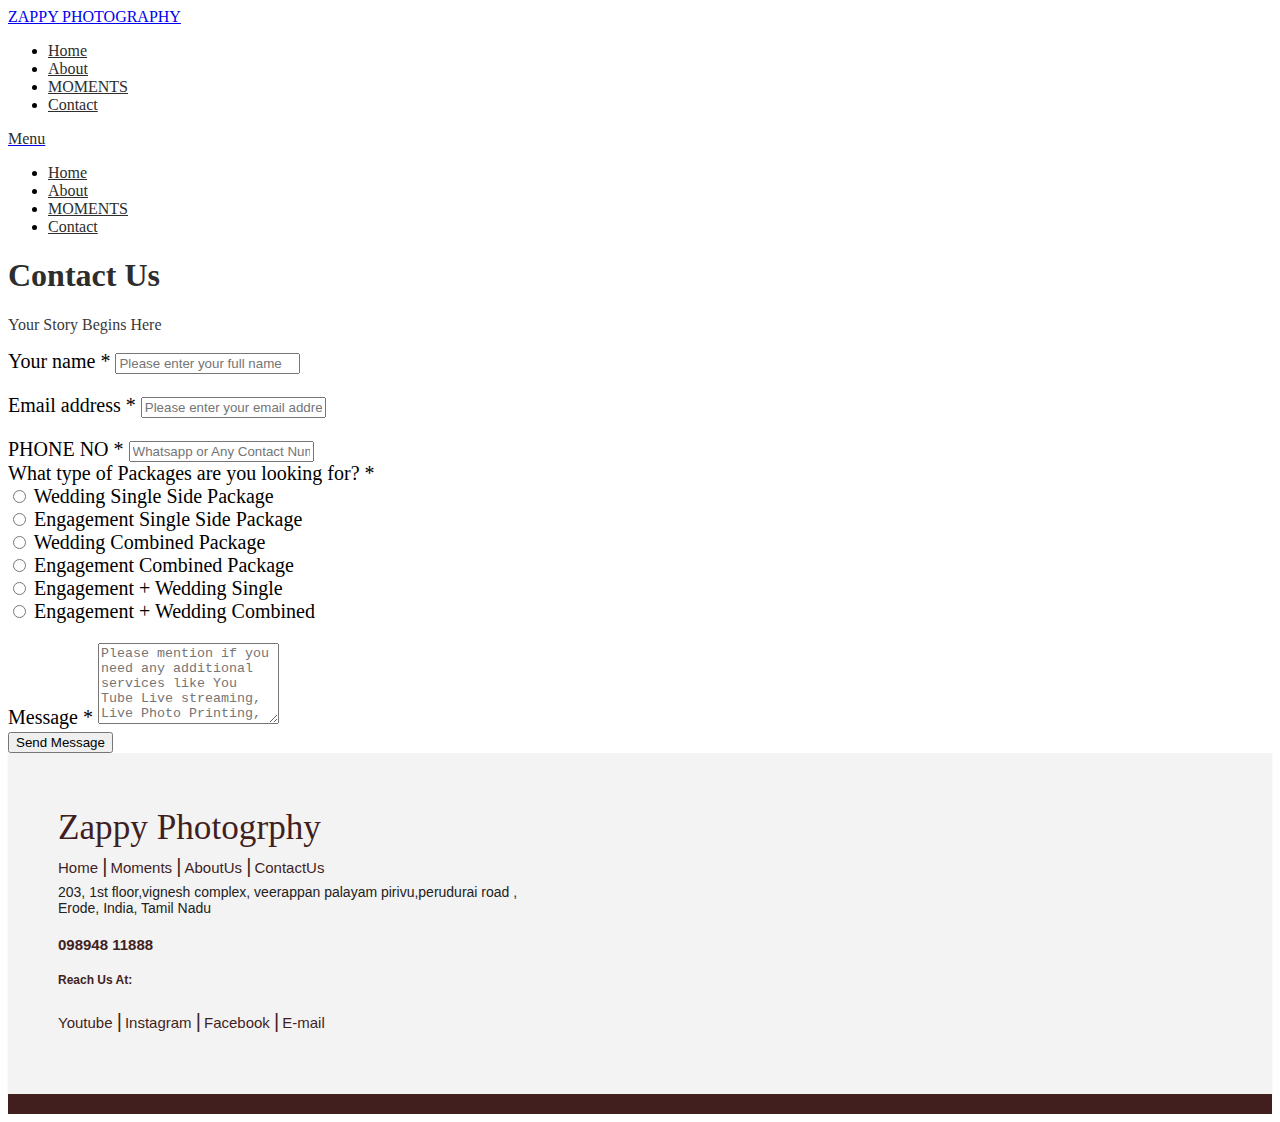
<file: Contactus.html>
<!DOCTYPE html>
<html lang="en">
<head>
	<meta name="viewport" content="width=device-width, initial-scale=1">

 <style>
 
 @media only screen and (max-width: 880px) {

    p,h1,h2,h3,h4,h5,h6,em,blockquote,.card{
     font-size: 18px;;
    }}


	@media (max-width: 768px) {
				.theme-4-header__background-photo {
					width: 100%;
					
				}
			}
	</style>
<meta name="generator" content="Pixieset" />
<meta charset="utf-8">
<meta http-equiv="X-UA-Compatible" content="IE=edge">
<meta name="viewport" content="width=device-width, initial-scale=1">
<meta name="csrf-token" content="Hmc20QEH3TTJL4t9dbcVbO07BhnKD41pkWq6cKbZ" />
<title>Contact </title>
<link rel="icon" type="image/png" href="./img/logo.jpeg" />

<style>@import url(https://fonts.googleapis.com/css?family=Open+Sans:400,500,300,700);
  
	footer{
	  font-family: 'Titillium Web', sans-serif;
	  font-size:12px;
	  color:#411F1F}
	
	
	.footer-distributed{
		background: #F3F3F3;
		box-shadow: 0 1px 1px 0 rgba(0, 0, 0, 0.12);
		box-sizing: border-box;
		width: 100%;
		text-align: left;
		font: bold 16px sans-serif;
		padding: 55px 50px;
	}
	
	.footer-distributed .footer-left,
	.footer-distributed .footer-center,
	.footer-distributed .footer-right{
		display: inline-block;
	
	}
	
	/* Footer left */
	
	.footer-distributed .footer-left{
		width: 40%;
	}
	
	/* The company logo */
	
	.footer-distributed h3{
		
		font: normal 39px 'Open Sans', cursive;
		margin: 0;
	
	}
	
	/* Footer links */
	
	.footer-distributed .footer-links{
		color: #411F1F;;
		margin: 0;
		font-size:15px;
	 
		padding: 0;
	}
	
	.footer-distributed .footer-links a{
		display:inline-block;
		line-height: 1.8;
	  font-weight:400;
		text-decoration: none;
		color:  inherit;
	}
	
	.footer-distributed .footer-company-name{
		color:  #222;
		font-size: 14px;
		font-weight: normal;
		margin: 0;
	}
	
	/* Footer Center */
	
	.copyrights{
		width: 100%;
		height:20px;
		background-color: #411F1F;
	}
	.footer-distributed .footer-links a:before {
	  content: "|";
	  font-weight:30;
	  font-size: 20px;
	  left: 0;
	  color: #411F1F;
	  display: inline-block;
	  padding-right: 3px;
	}
	.footer-links a{
		font-family: 'Titillium Web', sans-serif;
	  font-size:15px;
	  color:#411F1F;
		text-align: center;
	  }
	.footer-distributed .footer-links .link-1:before {
	  content: none;
	}
	i{
	  width:600%;
	  
	}
	/* Footer Right */
	
	.footer-distributed .footer-right{
		width: 90%;
	}
	
	@media (max-width: 880px) {
	
		.footer-distributed{
			font: bold 14px sans-serif;
		}
	
		.footer-distributed .footer-left,
		.footer-distributed .footer-center,
		.footer-distributed .footer-right{
			display: block;
			width: 100%;
			
			text-align: center;
		}
	  
		
	
	  .footer-links{
		font-family: 'Titillium Web', sans-serif;
	  font-size:12px;
	  color:#411F1F;
		text-align: center;
	  }
	}
	
	</style>


<style class="js-dom-cleanup">
		a,
		.dropdown-menu {
			-webkit-transition: none !important;
			-moz-transition: none !important;
			-ms-transition: none !important;
			-o-transition: none !important;
			transition: none !important;
		}
	</style>
<style>
	
</style>
<style>
			@font-face {
	font-family: "Lora";
	font-weight: 400;
	font-style: normal;
	src: url(//assets-pw.pixieset.com/gf/lora/n4.woff2) format("woff2"), url(//assets-pw.pixieset.com/gf/lora/n4.woff) format("woff");
}
@font-face {
	font-family: "Lora";
	font-weight: 400;
	font-style: italic;
	src: url(//assets-pw.pixieset.com/gf/lora/i4.woff2) format("woff2"), url(//assets-pw.pixieset.com/gf/lora/i4.woff) format("woff");
}
@font-face {
	font-family: "Lora";
	font-weight: 500;
	font-style: normal;
	src: url(//assets-pw.pixieset.com/gf/lora/n5.woff2) format("woff2"), url(//assets-pw.pixieset.com/gf/lora/n5.woff) format("woff");
}
@font-face {
	font-family: "Lora";
	font-weight: 500;
	font-style: italic;
	src: url(//assets-pw.pixieset.com/gf/lora/i5.woff2) format("woff2"), url(//assets-pw.pixieset.com/gf/lora/i5.woff) format("woff");
}
@font-face {
	font-family: "Lora";
	font-weight: 600;
	font-style: normal;
	src: url(//assets-pw.pixieset.com/gf/lora/n6.woff2) format("woff2"), url(//assets-pw.pixieset.com/gf/lora/n6.woff) format("woff");
}
@font-face {
	font-family: "Lora";
	font-weight: 600;
	font-style: italic;
	src: url(//assets-pw.pixieset.com/gf/lora/i6.woff2) format("woff2"), url(//assets-pw.pixieset.com/gf/lora/i6.woff) format("woff");
}
@font-face {
	font-family: "Lora";
	font-weight: 700;
	font-style: normal;
	src: url(//assets-pw.pixieset.com/gf/lora/n7.woff2) format("woff2"), url(//assets-pw.pixieset.com/gf/lora/n7.woff) format("woff");
}
@font-face {
	font-family: "Lora";
	font-weight: 700;
	font-style: italic;
	src: url(//assets-pw.pixieset.com/gf/lora/i7.woff2) format("woff2"), url(//assets-pw.pixieset.com/gf/lora/i7.woff) format("woff");
}
@font-face {
	font-family: "Montserrat";
	font-weight: 100;
	font-style: normal;
	src: url(//assets-pw.pixieset.com/gf/montserrat/n1.woff2) format("woff2"), url(//assets-pw.pixieset.com/gf/montserrat/n1.woff) format("woff");
}
@font-face {
	font-family: "Montserrat";
	font-weight: 100;
	font-style: italic;
	src: url(//assets-pw.pixieset.com/gf/montserrat/i1.woff2) format("woff2"), url(//assets-pw.pixieset.com/gf/montserrat/i1.woff) format("woff");
}
@font-face {
	font-family: "Montserrat";
	font-weight: 200;
	font-style: normal;
	src: url(//assets-pw.pixieset.com/gf/montserrat/n2.woff2) format("woff2"), url(//assets-pw.pixieset.com/gf/montserrat/n2.woff) format("woff");
}
@font-face {
	font-family: "Montserrat";
	font-weight: 200;
	font-style: italic;
	src: url(//assets-pw.pixieset.com/gf/montserrat/i2.woff2) format("woff2"), url(//assets-pw.pixieset.com/gf/montserrat/i2.woff) format("woff");
}
@font-face {
	font-family: "Montserrat";
	font-weight: 300;
	font-style: normal;
	src: url(//assets-pw.pixieset.com/gf/montserrat/n3.woff2) format("woff2"), url(//assets-pw.pixieset.com/gf/montserrat/n3.woff) format("woff");
}
@font-face {
	font-family: "Montserrat";
	font-weight: 300;
	font-style: italic;
	src: url(//assets-pw.pixieset.com/gf/montserrat/i3.woff2) format("woff2"), url(//assets-pw.pixieset.com/gf/montserrat/i3.woff) format("woff");
}
@font-face {
	font-family: "Montserrat";
	font-weight: 400;
	font-style: normal;
	src: url(//assets-pw.pixieset.com/gf/montserrat/n4.woff2) format("woff2"), url(//assets-pw.pixieset.com/gf/montserrat/n4.woff) format("woff");
}
@font-face {
	font-family: "Montserrat";
	font-weight: 400;
	font-style: italic;
	src: url(//assets-pw.pixieset.com/gf/montserrat/i4.woff2) format("woff2"), url(//assets-pw.pixieset.com/gf/montserrat/i4.woff) format("woff");
}
@font-face {
	font-family: "Montserrat";
	font-weight: 500;
	font-style: normal;
	src: url(//assets-pw.pixieset.com/gf/montserrat/n5.woff2) format("woff2"), url(//assets-pw.pixieset.com/gf/montserrat/n5.woff) format("woff");
}
@font-face {
	font-family: "Montserrat";
	font-weight: 500;
	font-style: italic;
	src: url(//assets-pw.pixieset.com/gf/montserrat/i5.woff2) format("woff2"), url(//assets-pw.pixieset.com/gf/montserrat/i5.woff) format("woff");
}
@font-face {
	font-family: "Montserrat";
	font-weight: 600;
	font-style: normal;
	src: url(//assets-pw.pixieset.com/gf/montserrat/n6.woff2) format("woff2"), url(//assets-pw.pixieset.com/gf/montserrat/n6.woff) format("woff");
}
@font-face {
	font-family: "Montserrat";
	font-weight: 600;
	font-style: italic;
	src: url(//assets-pw.pixieset.com/gf/montserrat/i6.woff2) format("woff2"), url(//assets-pw.pixieset.com/gf/montserrat/i6.woff) format("woff");
}
@font-face {
	font-family: "Montserrat";
	font-weight: 700;
	font-style: normal;
	src: url(//assets-pw.pixieset.com/gf/montserrat/n7.woff2) format("woff2"), url(//assets-pw.pixieset.com/gf/montserrat/n7.woff) format("woff");
}
@font-face {
	font-family: "Montserrat";
	font-weight: 700;
	font-style: italic;
	src: url(//assets-pw.pixieset.com/gf/montserrat/i7.woff2) format("woff2"), url(//assets-pw.pixieset.com/gf/montserrat/i7.woff) format("woff");
}
@font-face {
	font-family: "Montserrat";
	font-weight: 800;
	font-style: normal;
	src: url(//assets-pw.pixieset.com/gf/montserrat/n8.woff2) format("woff2"), url(//assets-pw.pixieset.com/gf/montserrat/n8.woff) format("woff");
}
@font-face {
	font-family: "Montserrat";
	font-weight: 800;
	font-style: italic;
	src: url(//assets-pw.pixieset.com/gf/montserrat/i8.woff2) format("woff2"), url(//assets-pw.pixieset.com/gf/montserrat/i8.woff) format("woff");
}
@font-face {
	font-family: "Montserrat";
	font-weight: 900;
	font-style: normal;
	src: url(//assets-pw.pixieset.com/gf/montserrat/n9.woff2) format("woff2"), url(//assets-pw.pixieset.com/gf/montserrat/n9.woff) format("woff");
}
@font-face {
	font-family: "Montserrat";
	font-weight: 900;
	font-style: italic;
	src: url(//assets-pw.pixieset.com/gf/montserrat/i9.woff2) format("woff2"), url(//assets-pw.pixieset.com/gf/montserrat/i9.woff) format("woff");
}
		</style>
<link href="https://assets-pw.pixieset.com/assets/client/css/themes/theme_4.v-d02266fd.css" rel="stylesheet">
<style>
			:root {--max-page-width:1200px;--global-block-padding:40px;--padding-scaling-xs:0.75;--padding-scaling-sm:1.00;--padding-scaling-md:1.00;--padding-scaling-lg:1.00;--button-width:30px;--button-height:14px;}
		</style>
<style id="js-ac-css-variables"></style>
<style id="js-ac-css-definitions">.ca-background-ganW02{background-color:var(--primary-background);}.ca-title-2YvrPB{color:var(--primary-headings);}.ca-subtitle-NVMrpB{color:var(--primary-headings);}.ca-social-icons-2wXq3B{color:var(--button-background);}.ca-social-icons-hover-2namDg:hover,.ca-social-icons-hover-2namDg:active,.ca-social-icons-hover-2namDg:focus{color:var(--button-background-hover);}.ca-button-gL6rbB{--local-button:var(--button-background);}.ca-button-hover-B9JrrN:hover,.ca-button-hover-B9JrrN:active,.ca-button-hover-B9JrrN:focus{--local-button-hover:var(--button-background-hover);}.ca-button-text-N1zXmg{--local-button-text:var(--button-text);}.ca-button-text-hover-gmy1Lg:hover,.ca-button-text-hover-gmy1Lg:active,.ca-button-text-hover-gmy1Lg:focus{--local-button-text-hover:var(--button-text-hover);}.ca-pixieset-logo-NOWr5N{stroke:var(--button-background);}.ca-pixieset-logo-hover-Nzv5YN:hover,.ca-pixieset-logo-hover-Nzv5YN:active,.ca-pixieset-logo-hover-Nzv5YN:focus{stroke:var(--button-background-hover);}.ca-pixieset-logo-fill-gjenrN{fill:var(--button-background);}.ca-pixieset-logo-fill-hover-BK5Wxg:hover,.ca-pixieset-logo-fill-hover-BK5Wxg:active,.ca-pixieset-logo-fill-hover-BK5Wxg:focus{fill:var(--button-background-hover);}.ca-background-BJ37LN{background-color:var(--primary-background);}.ca-title-NbOGkg{color:var(--primary-headings);}.ca-subtitle-BpyMyN{color:var(--primary-headings);}.ca-social-icons-N4yjzg{color:var(--button-background);}.ca-social-icons-hover-2qy7w2:hover,.ca-social-icons-hover-2qy7w2:active,.ca-social-icons-hover-2qy7w2:focus{color:var(--button-background-hover);}.ca-button-gGG8vg{--local-button:var(--button-background);}.ca-button-hover-Ne4xAB:hover,.ca-button-hover-Ne4xAB:active,.ca-button-hover-Ne4xAB:focus{--local-button-hover:var(--button-background-hover);}.ca-button-text-g5OKjB{--local-button-text:var(--button-text);}.ca-button-text-hover-gx9Yo2:hover,.ca-button-text-hover-gx9Yo2:active,.ca-button-text-hover-gx9Yo2:focus{--local-button-text-hover:var(--button-text-hover);}.ca-background-NRlVd2{background-color:var(--primary-background);}.ca-card-BXRmPg{background-color:var(--accent-background);}.ca-title-gEplON{color:var(--primary-headings);}.ca-subtitle-gdd5Gg{color:var(--primary-headings);}.ca-social-icons-gov6kN{color:var(--button-background);}.ca-social-icons-hover-BDG0m2:hover,.ca-social-icons-hover-BDG0m2:active,.ca-social-icons-hover-BDG0m2:focus{color:var(--button-background-hover);}.ca-button-2rnWm2{--local-button:var(--button-background);}.ca-button-hover-BZQza2:hover,.ca-button-hover-BZQza2:active,.ca-button-hover-BZQza2:focus{--local-button-hover:var(--button-background-hover);}.ca-button-text-BAQERB{--local-button-text:var(--button-text);}.ca-button-text-hover-2kk0E2:hover,.ca-button-text-hover-2kk0E2:active,.ca-button-text-hover-2kk0E2:focus{--local-button-text-hover:var(--button-text-hover);}.ca-pixieset-logo-N0K1vB{stroke:var(--button-background);}.ca-pixieset-logo-hover-glyk32:hover,.ca-pixieset-logo-hover-glyk32:active,.ca-pixieset-logo-hover-glyk32:focus{stroke:var(--button-background-hover);}.ca-pixieset-logo-fill-g3xzq2{fill:var(--button-background);}.ca-pixieset-logo-fill-hover-B8KpM2:hover,.ca-pixieset-logo-fill-hover-B8KpM2:active,.ca-pixieset-logo-fill-hover-B8KpM2:focus{fill:var(--button-background-hover);}.ca-background-26GJnB{background-color:var(--primary-background);}.ca-title-2M4P1g{color:var(--primary-headings);}.ca-subtitle-g7EbaB{color:var(--primary-headings);}.ca-social-icons-2Ww1o2{color:var(--button-background);}.ca-social-icons-hover-2vXQ7N:hover,.ca-social-icons-hover-2vXQ7N:active,.ca-social-icons-hover-2vXQ7N:focus{color:var(--button-background-hover);}.ca-button-gPEaD2{--local-button:var(--button-background);}.ca-button-hover-ByWVJg:hover,.ca-button-hover-ByWVJg:active,.ca-button-hover-ByWVJg:focus{--local-button-hover:var(--button-background-hover);}.ca-button-text-NQ0YOB{--local-button-text:var(--button-text);}.ca-button-text-hover-ganq02:hover,.ca-button-text-hover-ganq02:active,.ca-button-text-hover-ganq02:focus{--local-button-text-hover:var(--button-text-hover);}.ca-pixieset-logo-2YvOPB{stroke:var(--button-background);}.ca-pixieset-logo-hover-NVM9pB:hover,.ca-pixieset-logo-hover-NVM9pB:active,.ca-pixieset-logo-hover-NVM9pB:focus{stroke:var(--button-background-hover);}.ca-pixieset-logo-fill-2wXa3B{fill:var(--button-background);}.ca-pixieset-logo-fill-hover-2na8Dg:hover,.ca-pixieset-logo-fill-hover-2na8Dg:active,.ca-pixieset-logo-fill-hover-2na8Dg:focus{fill:var(--button-background-hover);}.ca-background-zglx5g{background-color:var(--primary-background);}.ca-title-rg37wg{color:var(--primary-headings);}.ca-date-RB8QDN{color:var(--primary-paragraphs);}.ca-category-a26PON{color:var(--primary-paragraphs);}.ca-search-icon-12M3XN{color:var(--primary-paragraphs);}.ca-search-icon-hover-og7yAB:hover,.ca-search-icon-hover-og7yAB:active,.ca-search-icon-hover-og7yAB:focus{color:var(--primary-paragraphs);}.ca-post-arrow-l2WaMN{color:var(--primary-paragraphs);}.ca-pagination-w2vZD2{color:var(--primary-paragraphs);}.ca-pagination-hover-ZgPMG2:hover,.ca-pagination-hover-ZgPMG2:active,.ca-pagination-hover-ZgPMG2:focus{color:var(--primary-paragraphs);}.ca-pagination-arrow-zBymeB{color:var(--primary-paragraphs);}.ca-button-JNQ7Y2{--local-button:var(--button-background);}.ca-button-text-kN08EN{--local-button-text:var(--button-text);}.ca-button-hover-zglxmg:hover,.ca-button-hover-zglxmg:active,.ca-button-hover-zglxmg:focus{--local-button-hover:var(--button-background-hover);}.ca-button-text-hover-rg37bg:hover,.ca-button-text-hover-rg37bg:active,.ca-button-text-hover-rg37bg:focus{--local-button-text-hover:var(--button-text-hover);}.ca-search-overlay-2qrErB{background-color:var(--primary-background);}.ca-search-overlay-icon-gG5bJB{color:var(--primary-paragraphs);}.ca-search-overlay-icon-hover-gxPElg:hover,.ca-search-overlay-icon-hover-gxPElg:active,.ca-search-overlay-icon-hover-gxPElg:focus{color:var(--primary-paragraphs);}.ca-search-outline-gEGbAB{border-color:var(--primary-details);}.ca-input-text-BD5doN{--local-input-text:var(--primary-paragraphs);}.ca-background-RB8QbN{background-color:var(--primary-background);}.ca-title-a26olB{color:var(--primary-headings);}.ca-date-12MqR2{color:var(--primary-paragraphs);}.ca-category-og7oOg{color:var(--primary-paragraphs);}.ca-search-icon-l2WRwg{color:var(--primary-paragraphs);}.ca-search-icon-hover-w2v31B:hover,.ca-search-icon-hover-w2v31B:active,.ca-search-icon-hover-w2v31B:focus{color:var(--primary-paragraphs);}.ca-post-arrow-ZgPqj2{color:var(--primary-paragraphs);}.ca-pagination-zByMbB{color:var(--primary-paragraphs);}.ca-pagination-hover-JNQoE2:hover,.ca-pagination-hover-JNQoE2:active,.ca-pagination-hover-JNQoE2:focus{color:var(--primary-paragraphs);}.ca-pagination-arrow-wga4dN{color:var(--primary-paragraphs);}.ca-button-x2Y4pg{--local-button:var(--button-background);}.ca-button-text-zNV4A2{--local-button-text:var(--button-text);}.ca-button-hover-02w8mB:hover,.ca-button-hover-02w8mB:active,.ca-button-hover-02w8mB:focus{--local-button-hover:var(--button-background-hover);}.ca-button-text-hover-42nonB:hover,.ca-button-text-hover-42nonB:active,.ca-button-text-hover-42nonB:focus{--local-button-text-hover:var(--button-text-hover);}.ca-search-overlay-icon-NedZ4B{color:var(--primary-paragraphs);}.ca-search-overlay-icon-hover-NRJ4EN:hover,.ca-search-overlay-icon-hover-NRJ4EN:active,.ca-search-overlay-icon-hover-NRJ4EN:focus{color:var(--primary-paragraphs);}.ca-search-outline-gdQZ12{border-color:var(--primary-details);}.ca-input-text-2rQEeg{--local-input-text:var(--primary-paragraphs);}.ca-search-overlay-2Yv4nB{background-color:var(--primary-background);}.ca-background-AgLx7g{background-color:var(--primary-background);}.ca-card-qB9oPg{background-color:var(--primary-background);}.ca-title-pN1G62{color:var(--primary-headings);}.ca-date-xgmmmg{color:var(--primary-paragraphs);}.ca-category-DNOdlg{color:var(--primary-paragraphs);}.ca-divider-oNz7xg{background-color:var(--primary-details);}.ca-search-icon-lgjpZB{color:var(--primary-paragraphs);}.ca-search-icon-hover-LBKqeg:hover,.ca-search-icon-hover-LBKqeg:active,.ca-search-icon-hover-LBKqeg:focus{color:var(--primary-paragraphs);}.ca-post-arrow-RBJqy2{color:var(--primary-paragraphs);}.ca-pagination-VNb4J2{color:var(--primary-paragraphs);}.ca-pagination-hover-VBprqg:hover,.ca-pagination-hover-VBprqg:active,.ca-pagination-hover-VBprqg:focus{color:var(--primary-paragraphs);}.ca-pagination-arrow-5N4oVB{color:var(--primary-paragraphs);}.ca-button-W2qRMB{--local-button:var(--button-background);}.ca-button-text-mgGq3B{--local-button-text:var(--button-text);}.ca-button-hover-MNemXN:hover,.ca-button-hover-MNemXN:active,.ca-button-hover-MNemXN:focus{--local-button-hover:var(--button-background-hover);}.ca-button-text-hover-Qg5oJB:hover,.ca-button-text-hover-Qg5oJB:active,.ca-button-text-hover-Qg5oJB:focus{--local-button-text-hover:var(--button-text-hover);}.ca-search-overlay-icon-g50deN{color:var(--primary-paragraphs);}.ca-search-overlay-icon-hover-BXKZA2:hover,.ca-search-overlay-icon-hover-BXKZA2:active,.ca-search-overlay-icon-hover-BXKZA2:focus{color:var(--primary-paragraphs);}.ca-search-outline-goaEJB{border-color:var(--primary-details);}.ca-input-text-BZmZq2{--local-input-text:var(--primary-paragraphs);}.ca-search-overlay-NVM4KB{background-color:var(--primary-background);}.ca-background-egEKeB{background-color:var(--primary-background);}.ca-button-VgdOwN{--local-button:var(--button-background);}.ca-button-text-rgok7g{--local-button-text:var(--button-text);}.ca-button-hover-yBDKL2:hover,.ca-button-hover-yBDKL2:active,.ca-button-hover-yBDKL2:focus{--local-button-hover:var(--button-background-hover);}.ca-button-text-hover-52ry6g:hover,.ca-button-text-hover-52ry6g:active,.ca-button-text-hover-52ry6g:focus{--local-button-text-hover:var(--button-text-hover);}.ca-background-lgjRKg{background-color:var(--primary-background);}.ca-title-LBKd6N{color:var(--primary-headings);}.ca-subtitle-RBJxKg{color:var(--primary-paragraphs);}.ca-button-VNbkvg{--local-button:var(--button-background);}.ca-button-text-VBpQMN{--local-button-text:var(--button-text);}.ca-button-hover-5N4m0g:hover,.ca-button-hover-5N4m0g:active,.ca-button-hover-5N4m0g:focus{--local-button-hover:var(--button-background-hover);}.ca-button-text-hover-W2qkJN:hover,.ca-button-text-hover-W2qkJN:active,.ca-button-text-hover-W2qkJN:focus{--local-button-text-hover:var(--button-text-hover);}.ca-divider-mgGJ6N{background-color:var(--primary-details);}.ca-background-MNerGg{background-color:var(--primary-background);}.ca-title-Qg5OpB{color:var(--primary-headings);}.ca-subtitle-lgx9P2{color:var(--primary-paragraphs);}.ca-button-0NRlP2{--local-button:var(--button-background);}.ca-button-text-kBXRRg{--local-button-text:var(--button-text);}.ca-button-hover-egEp7N:hover,.ca-button-hover-egEp7N:active,.ca-button-hover-egEp7N:focus{--local-button-hover:var(--button-background-hover);}.ca-button-text-hover-VgddRg:hover,.ca-button-text-hover-VgddRg:active,.ca-button-text-hover-VgddRg:focus{--local-button-text-hover:var(--button-text-hover);}.ca-divider-rgovPN{background-color:var(--primary-details);}.ca-background-yBDG12{background-color:var(--primary-background);}.ca-title-52rnZ2{color:var(--primary-headings);}.ca-subtitle-mBZQp2{color:var(--primary-paragraphs);}.ca-button-YBAQJB{--local-button:var(--button-background);}.ca-button-text-K2kk72{--local-button-text:var(--button-text);}.ca-button-hover-kN0KoB:hover,.ca-button-hover-kN0KoB:active,.ca-button-hover-kN0KoB:focus{--local-button-hover:var(--button-background-hover);}.ca-button-text-hover-zglyG2:hover,.ca-button-text-hover-zglyG2:active,.ca-button-text-hover-zglyG2:focus{--local-button-text-hover:var(--button-text-hover);}.ca-divider-rg3x82{background-color:var(--primary-details);}.ca-card-zgl65B{background-color:var(--accent-background);}.ca-background-ZgPWoN{background-color:var(--primary-background);}.ca-tags-zByyrB{color:var(--primary-paragraphs);}.ca-search-icon-JNQv0g{color:var(--primary-paragraphs);}.ca-search-icon-hover-kN0Qxg:hover,.ca-search-icon-hover-kN0Qxg:active,.ca-search-icon-hover-kN0Qxg:focus{color:var(--primary-paragraphs);}.ca-arrow-zgleV2{color:var(--primary-paragraphs);}.ca-title-rg3e3B{color:var(--primary-headings);}.ca-date-RB8R1g{color:var(--primary-paragraphs);}.ca-pagination-a26ejg{color:var(--primary-paragraphs);}.ca-pagination-hover-12M66B:hover,.ca-pagination-hover-12M66B:active,.ca-pagination-hover-12M66B:focus{color:var(--primary-paragraphs);}.ca-background-og7492{background-color:var(--primary-background);}.ca-tags-l2WevN{color:var(--primary-paragraphs);}.ca-search-icon-w2vRL2{color:var(--primary-paragraphs);}.ca-search-icon-hover-ZgPWyN:hover,.ca-search-icon-hover-ZgPWyN:active,.ca-search-icon-hover-ZgPWyN:focus{color:var(--primary-paragraphs);}.ca-title-zByy8B{color:var(--primary-headings);}.ca-date-JNQv7g{color:var(--primary-paragraphs);}.ca-pagination-wgae4g{color:var(--primary-paragraphs);}.ca-pagination-hover-x2YpQg:hover,.ca-pagination-hover-x2YpQg:active,.ca-pagination-hover-x2YpQg:focus{color:var(--primary-paragraphs);}.ca-background-zNVoPg{background-color:var(--primary-background);}.ca-tags-02wOE2{color:var(--primary-paragraphs);}.ca-search-icon-42ndyN{color:var(--primary-paragraphs);}.ca-search-bar-AgL8ag{background-color:var(--accent-background);}.ca-placeholder-text-qB9pq2{color:var(--accent-paragraphs);}.ca-image-arrow-pN1Rpg{color:var(--primary-paragraphs);}.ca-title-xgmGjB{color:var(--primary-headings);}.ca-date-DNO7ON{color:var(--primary-paragraphs);}.ca-pagination-oNzQlB{color:var(--primary-paragraphs);}.ca-pagination-arrow-lgjaEN{color:var(--primary-paragraphs);}.ca-background-a26vj2{background-color:var(--primary-background);}.ca-input-label-12Mm62{--local-input-label:var(--primary-headings);}.ca-input-background-og7P92{--local-input-background:var(--accent-background);}.ca-input-text-l2Wvvg{--local-input-text:var(--accent-paragraphs);}.ca-input-option-label-w2vrL2{--local-input-option-label:var(--primary-paragraphs);}.ca-description-text-ZgPlyg{color:var(--primary-details);}.ca-button-zByo8g{--local-button:var(--button-background);}.ca-button-text-JNQ372{--local-button-text:var(--button-text);}.ca-button-hover-kN03GB:hover,.ca-button-hover-kN03GB:active,.ca-button-hover-kN03GB:focus{--local-button-hover:var(--button-background-hover);}.ca-button-text-hover-zglWoN:hover,.ca-button-text-hover-zglWoN:active,.ca-button-text-hover-zglWoN:focus{--local-button-text-hover:var(--button-text-hover);}.ca-success-message-oNzjYN{color:var(--primary-paragraphs);}.ca-description-rg3Dw2{color:var(--primary-paragraphs);}.ca-background-rg3MyB{background-color:var(--primary-background);}.ca-card-RB8ydN{background-color:var(--accent-background);}.ca-input-label-a26vV2{--local-input-label:var(--accent-headings);}.ca-input-background-12MmY2{--local-input-background:var(--primary-background);}.ca-input-text-og7Pq2{--local-input-text:var(--primary-paragraphs);}.ca-input-option-label-l2WvYg{--local-input-option-label:var(--accent-paragraphs);}.ca-description-text-w2vrv2{color:var(--accent-details);}.ca-button-ZgPlzg{--local-button:var(--button-background);}.ca-button-text-zByo0g{--local-button-text:var(--button-text);}.ca-button-hover-JNQ3b2:hover,.ca-button-hover-JNQ3b2:active,.ca-button-hover-JNQ3b2:focus{--local-button-hover:var(--button-background-hover);}.ca-button-text-hover-wgakYB:hover,.ca-button-text-hover-wgakYB:active,.ca-button-text-hover-wgakYB:focus{--local-button-text-hover:var(--button-text-hover);}.ca-success-message-lgj7r2{color:var(--accent-paragraphs);}.ca-description-RB86Dg{color:var(--accent-paragraphs);}.ca-background-x2YyD2{background-color:var(--primary-background);}.ca-card-zNVWmg{background-color:var(--accent-background);}.ca-card-2-02wm4N{background-color:var(--primary-background);}.ca-input-label-42nPYN{--local-input-label:var(--primary-headings);}.ca-input-background-AgL4Xg{--local-input-background:var(--accent-background);}.ca-input-text-qB9mAB{--local-input-text:var(--primary-paragraphs);}.ca-input-option-label-pN18ZB{--local-input-option-label:var(--primary-paragraphs);}.ca-description-text-xgmvD2{color:var(--primary-details);}.ca-button-DNO0kg{--local-button:var(--button-background);}.ca-button-text-oNzK5g{--local-button-text:var(--button-text);}.ca-button-hover-lgjMoN:hover,.ca-button-hover-lgjMoN:active,.ca-button-hover-lgjMoN:focus{--local-button-hover:var(--button-background-hover);}.ca-button-text-hover-LBK9jg:hover,.ca-button-text-hover-LBK9jg:active,.ca-button-text-hover-LBK9jg:focus{--local-button-text-hover:var(--button-text-hover);}.ca-success-message-LBKQxg{color:var(--primary-paragraphs);}.ca-description-a263OB{color:var(--primary-paragraphs);}.ca-input-border-2WKZG2{--local-input-border:var(--primary-details);}.ca-background-JNQAbN{background-color:var(--primary-background);}.ca-card-wga1Yg{background-color:var(--accent-background);}.ca-input-label-x2Y1D2{--local-input-label:var(--primary-headings);}.ca-input-background-zNVVmN{--local-input-background:var(--accent-background);}.ca-input-text-02wL4B{--local-input-text:var(--accent-paragraphs);}.ca-input-option-label-42nnY2{--local-input-option-label:var(--primary-paragraphs);}.ca-description-text-AgLoXN{color:var(--primary-details);}.ca-button-qB9EAB{--local-button:var(--button-background);}.ca-button-text-pN1eZN{--local-button-text:var(--button-text);}.ca-button-hover-xgmRD2:hover,.ca-button-hover-xgmRD2:active,.ca-button-hover-xgmRD2:focus{--local-button-hover:var(--button-background-hover);}.ca-button-text-hover-DNOxkg:hover,.ca-button-text-hover-DNOxkg:active,.ca-button-text-hover-DNOxkg:focus{--local-button-text-hover:var(--button-text-hover);}.ca-caption-pN1PmB{color:var(--accent-paragraphs);}.ca-success-message-RBJyL2{color:var(--primary-paragraphs);}.ca-description-l2WXMB{color:var(--primary-paragraphs);}.ca-background-oNzz5N{background-color:var(--primary-background);}.ca-card-lgjAoN{background-color:var(--accent-background);}.ca-input-label-LBKkjB{--local-input-label:var(--accent-headings);}.ca-input-background-RBJOpN{--local-input-background:var(--primary-background);}.ca-input-text-VNb1eB{--local-input-text:var(--primary-paragraphs);}.ca-input-option-label-VBp9PN{--local-input-option-label:var(--accent-paragraphs);}.ca-description-text-5N4Exg{color:var(--accent-details);}.ca-button-W2qprg{--local-button:var(--button-background);}.ca-button-text-mgGlJ2{--local-button-text:var(--button-text);}.ca-button-hover-MNeE4N:hover,.ca-button-hover-MNeE4N:active,.ca-button-hover-MNeE4N:focus{--local-button-hover:var(--button-background-hover);}.ca-button-text-hover-Qg5GeB:hover,.ca-button-text-hover-Qg5GeB:active,.ca-button-text-hover-Qg5GeB:focus{--local-button-text-hover:var(--button-text-hover);}.ca-caption-xgmPLN{color:var(--accent-paragraphs);}.ca-success-message-VNbYkB{color:var(--accent-paragraphs);}.ca-description-w2vbD2{color:var(--accent-paragraphs);}.ca-background-lgxRlB{background-color:var(--primary-background);}.ca-card-0NRaEB{background-color:var(--accent-background);}.ca-input-label-kBXGA2{--local-input-label:var(--accent-headings);}.ca-input-background-egEaAg{--local-input-background:var(--primary-background);}.ca-input-text-VgdG1N{--local-input-text:var(--accent-paragraphs);}.ca-input-option-label-rgo4J2{--local-input-option-label:var(--accent-paragraphs);}.ca-description-text-yBDQoN{color:var(--primary-details);}.ca-button-52rdeN{--local-button:var(--button-background);}.ca-button-text-mBZqq2{--local-button-text:var(--button-text);}.ca-button-hover-YBAvKN:hover,.ca-button-hover-YBAvKN:active,.ca-button-hover-YBAvKN:focus{--local-button-hover:var(--button-background-hover);}.ca-button-text-hover-K2kGz2:hover,.ca-button-text-hover-K2kGz2:active,.ca-button-text-hover-K2kGz2:focus{--local-button-text-hover:var(--button-text-hover);}.ca-caption-kN0eGg{color:var(--accent-paragraphs);}.ca-success-message-VBp7y2{color:var(--accent-paragraphs);}.ca-description-kN0Emg{color:var(--accent-paragraphs);}.ca-input-border-gPkrWN{--local-input-border:var(--accent-details);}.ca-background-RBJJpB{background-color:var(--primary-background);}.ca-card-VNbEeB{background-color:var(--accent-background);}.ca-headings-VBpXPB{color:var(--accent-headings);}.ca-paragraphs-5N4GxB{color:var(--accent-paragraphs);}.ca-link-W2qGrN{--local-link:var(--button-background);}.ca-link-hover-mgGdJ2:hover,.ca-link-hover-mgGdJ2:active,.ca-link-hover-mgGdJ2:focus{color:var(--button-background-hover);}.ca-input-label-MNeD4B{--local-input-label:var(--primary-headings);}.ca-input-background-Qg5ne2{--local-input-background:var(--accent-background);}.ca-input-text-lgxLlg{--local-input-text:var(--accent-paragraphs);}.ca-input-option-label-0NRoEg{--local-input-option-label:var(--accent-paragraphs);}.ca-description-text-kBXbAg{color:var(--accent-details);}.ca-button-egEOAB{--local-button:var(--button-background);}.ca-button-text-Vgdk1N{--local-button-text:var(--button-text);}.ca-button-hover-rgoLJ2:hover,.ca-button-hover-rgoLJ2:active,.ca-button-hover-rgoLJ2:focus{--local-button-hover:var(--button-background-hover);}.ca-button-text-hover-yBDEoN:hover,.ca-button-text-hover-yBDEoN:active,.ca-button-text-hover-yBDEoN:focus{--local-button-text-hover:var(--button-text-hover);}.ca-success-message-5N4bz2{color:var(--primary-paragraphs);}.ca-description-12MkXN{color:var(--primary-paragraphs);}.ca-background-52reeg{background-color:var(--primary-background);}.ca-card-mBZEq2{background-color:var(--accent-background);}.ca-headings-YBAOKg{color:var(--accent-headings);}.ca-paragraphs-K2kezN{color:var(--accent-paragraphs);}.ca-link-kN0oGB{--local-link:var(--button-background);}.ca-link-hover-zglroB:hover,.ca-link-hover-zglroB:active,.ca-link-hover-zglroB:focus{color:var(--button-background-hover);}.ca-input-label-rg3myB{--local-input-label:var(--accent-headings);}.ca-input-background-RB8Gd2{--local-input-background:var(--primary-background);}.ca-input-text-a26KVB{--local-input-text:var(--primary-paragraphs);}.ca-input-option-label-12MVYB{--local-input-option-label:var(--accent-paragraphs);}.ca-description-text-og7JqN{color:var(--accent-details);}.ca-button-l2WVYg{--local-button:var(--button-background);}.ca-button-text-w2vLvN{--local-button-text:var(--button-text);}.ca-button-hover-ZgPdzg:hover,.ca-button-hover-ZgPdzg:active,.ca-button-hover-ZgPdzg:focus{--local-button-hover:var(--button-background-hover);}.ca-button-text-hover-zByL02:hover,.ca-button-text-hover-zByL02:active,.ca-button-text-hover-zByL02:focus{--local-button-text-hover:var(--button-text-hover);}.ca-success-message-W2qWwN{color:var(--accent-paragraphs);}.ca-description-og78A2{color:var(--accent-paragraphs);}.ca-background-zglGoN{background-color:var(--primary-background);}.ca-card-rg3Ly2{background-color:var(--accent-background);}.ca-headings-RB8zdg{color:var(--accent-headings);}.ca-paragraphs-a26LVN{color:var(--accent-paragraphs);}.ca-link-12MWYN{--local-link:var(--button-background);}.ca-link-hover-og7kqg:hover,.ca-link-hover-og7kqg:active,.ca-link-hover-og7kqg:focus{color:var(--button-background-hover);}.ca-input-label-l2W5YN{--local-input-label:var(--accent-headings);}.ca-input-background-w2vdvN{--local-input-background:var(--accent-background);}.ca-input-text-ZgPyz2{--local-input-text:var(--accent-paragraphs);}.ca-input-option-label-zByk0g{--local-input-option-label:var(--accent-paragraphs);}.ca-description-text-JNQQbN{color:var(--primary-details);}.ca-button-kN0emg{--local-button:var(--button-background);}.ca-button-text-zglG5N{--local-button-text:var(--button-text);}.ca-button-hover-rg3Lw2:hover,.ca-button-hover-rg3Lw2:active,.ca-button-hover-rg3Lw2:focus{--local-button-hover:var(--button-background-hover);}.ca-button-text-hover-RB8zDg:hover,.ca-button-text-hover-RB8zDg:active,.ca-button-text-hover-RB8zDg:focus{--local-button-text-hover:var(--button-text-hover);}.ca-success-message-mgGWvg{color:var(--accent-paragraphs);}.ca-description-zgln5B{color:var(--accent-paragraphs);}.ca-input-border-2vw48B{--local-input-border:var(--accent-details);}.ca-background-x2YEQ2{background-color:var(--primary-background);}.ca-title-zNVAPB{color:var(--primary-headings);}.ca-date-02wwE2{color:var(--primary-paragraphs);}.ca-category-42nJy2{color:var(--primary-paragraphs);}.ca-post-arrow-AgL5a2{color:var(--primary-paragraphs);}.ca-pagination-qB9Gqg{color:var(--primary-paragraphs);}.ca-pagination-arrow-pN1rpg{color:var(--primary-paragraphs);}.ca-button-xgm4jN{--local-button:var(--button-background);}.ca-button-text-DNOoON{--local-button-text:var(--button-text);}.ca-button-hover-oNzZlN:hover,.ca-button-hover-oNzZlN:active,.ca-button-hover-oNzZlN:focus{--local-button-hover:var(--button-background-hover);}.ca-button-text-hover-lgjvEg:hover,.ca-button-text-hover-lgjvEg:active,.ca-button-text-hover-lgjvEg:focus{--local-button-text-hover:var(--button-text-hover);}.ca-pagination-hover-lgx6ZB:hover,.ca-pagination-hover-lgx6ZB:active,.ca-pagination-hover-lgx6ZB:focus{color:var(--primary-paragraphs);}.ca-background-LBKa1g{background-color:var(--primary-background);}.ca-title-RBJQD2{color:var(--primary-headings);}.ca-date-VNb032{color:var(--primary-paragraphs);}.ca-category-VBpdOB{color:var(--primary-paragraphs);}.ca-post-arrow-5N4R12{color:var(--primary-paragraphs);}.ca-pagination-W2qZ0B{color:var(--primary-paragraphs);}.ca-pagination-arrow-mgG4a2{color:var(--primary-paragraphs);}.ca-button-MNe81B{--local-button:var(--button-background);}.ca-button-text-Qg5z92{--local-button-text:var(--button-text);}.ca-button-hover-lgxOxN:hover,.ca-button-hover-lgxOxN:active,.ca-button-hover-lgxOxN:focus{--local-button-hover:var(--button-background-hover);}.ca-button-text-hover-0NRdr2:hover,.ca-button-text-hover-0NRdr2:active,.ca-button-text-hover-0NRdr2:focus{--local-button-text-hover:var(--button-text-hover);}.ca-pagination-hover-0NRqnB:hover,.ca-pagination-hover-0NRqnB:active,.ca-pagination-hover-0NRqnB:focus{color:var(--primary-paragraphs);}.ca-background-kBX5mN{background-color:var(--primary-background);}.ca-card-egEJL2{background-color:var(--primary-background);}.ca-title-Vgd3aN{color:var(--primary-headings);}.ca-date-rgoJ3N{color:var(--primary-paragraphs);}.ca-category-yBDpWB{color:var(--primary-paragraphs);}.ca-divider-52raRg{background-color:var(--primary-details);}.ca-post-arrow-mBZVmB{color:var(--primary-paragraphs);}.ca-pagination-YBAn1N{color:var(--primary-paragraphs);}.ca-pagination-arrow-K2k7k2{color:var(--primary-paragraphs);}.ca-button-kN03xB{--local-button:var(--button-background);}.ca-button-text-zglWVN{--local-button-text:var(--button-text);}.ca-button-hover-rg3M3B:hover,.ca-button-hover-rg3M3B:active,.ca-button-hover-rg3M3B:focus{--local-button-hover:var(--button-background-hover);}.ca-button-text-hover-RB8y1N:hover,.ca-button-text-hover-RB8y1N:active,.ca-button-text-hover-RB8y1N:focus{--local-button-text-hover:var(--button-text-hover);}.ca-pagination-hover-kBXe4N:hover,.ca-pagination-hover-kBXe4N:active,.ca-pagination-hover-kBXe4N:focus{color:var(--primary-paragraphs);}.ca-background-mBZwWN{background-color:var(--primary-background);}.ca-background-glVR3B{background-color:var(--primary-background);}.ca-background-g3EKqB{background-color:var(--primary-background);}.ca-background-mgGxx2{background-color:var(--primary-background);}.ca-divider-MNeKo2{background-color:var(--primary-details);}.ca-background-0NR7Mg{background-color:var(--primary-background);}.ca-divider-kBXaZN{background-color:var(--primary-details);}.ca-background-Qg5Mog{background-color:var(--primary-background);}.ca-divider-lgx3rN{background-color:var(--primary-details);}.ca-background-wganQ2{background-color:var(--primary-background);}.ca-title-x2YvkB{color:var(--primary-headings);}.ca-question-zNVMLB{color:var(--primary-headings);}.ca-answer-02wXAB{color:var(--primary-paragraphs);}.ca-background-42nabg{background-color:var(--primary-background);}.ca-divider-AgL6DB{border-color:var(--primary-details);}.ca-title-qB9JON{color:var(--primary-headings);}.ca-question-pN1zDg{color:var(--primary-headings);}.ca-answer-xgmyag{color:var(--primary-paragraphs);}.ca-background-DNOWXN{background-color:var(--primary-background);}.ca-divider-oNzvkN{border-color:var(--primary-details);}.ca-toggle-icon-lgjeKN{color:var(--primary-paragraphs);}.ca-title-LBK56g{color:var(--primary-headings);}.ca-question-RBJ3KN{color:var(--primary-headings);}.ca-answer-VNbOvg{color:var(--primary-paragraphs);}.ca-background-Qg51wg{background-color:var(--primary-background);}.ca-icon-lgxzaB{color:var(--primary-paragraphs);}.ca-title-0NRyYB{color:var(--primary-headings);}.ca-subtitle-kBXAXN{color:var(--primary-paragraphs);}.ca-background-egEwYB{background-color:var(--primary-background);}.ca-card-VgdrDB{background-color:var(--accent-background);}.ca-icon-rgoowg{color:var(--accent-paragraphs);}.ca-title-yBD1vN{color:var(--accent-headings);}.ca-subtitle-52rGLB{color:var(--accent-paragraphs);}.ca-background-mBZbyB{background-color:var(--primary-background);}.ca-card-YBA472{background-color:var(--accent-background);}.ca-divider-K2kxJB{background-color:var(--accent-details);}.ca-icon-kN0nY2{color:var(--accent-paragraphs);}.ca-title-zgldOg{color:var(--accent-headings);}.ca-subtitle-rg31dB{color:var(--accent-paragraphs);}.ca-background-RB81pN{background-color:var(--primary-background);}.ca-card-a26E3g{background-color:var(--accent-background);}.ca-title-12MEG2{color:var(--accent-headings);}.ca-subtitle-og7RGN{color:var(--accent-paragraphs);}.ca-background-l2WG32{background-color:var(--primary-background);}.ca-card-w2v8WN{background-color:var(--primary-background);}.ca-title-ZgP5o2{color:var(--primary-headings);}.ca-subtitle-zBy7rg{color:var(--primary-paragraphs);}.ca-arrow-JNQG02{color:var(--primary-paragraphs);}.ca-background-wgadmN{background-color:var(--primary-background);}.ca-title-x2YR0B{color:var(--primary-headings);}.ca-subtitle-zNVYdB{color:var(--primary-paragraphs);}.ca-arrow-02w69g{color:var(--primary-paragraphs);}.ca-background-mgGAyB{background-color:var(--primary-background);}.ca-title-MNe3q2{color:var(--primary-headings);}.ca-subtitle-Qg5jw2{color:var(--primary-paragraphs);}.ca-arrow-lgxMa2{color:var(--primary-paragraphs);}.ca-background-0NRAYB{background-color:var(--primary-background);}.ca-title-kBXwX2{color:var(--primary-headings);}.ca-subtitle-egEAYg{color:var(--primary-paragraphs);}.ca-link-hover-VgdlDg:hover,.ca-link-hover-VgdlDg:active,.ca-link-hover-VgdlDg:focus{background-color:var(--accent-background);}.ca-background-rgorwN{background-color:var(--primary-background);}.ca-card-yBDAvN{background-color:var(--accent-background);}.ca-title-52rZL2{color:var(--accent-headings);}.ca-subtitle-mBZ9y2{color:var(--accent-paragraphs);}.ca-background-42neeg{background-color:var(--primary-background);}.ca-title-AgLJ8B{color:var(--primary-headings);}.ca-subtitle-qB9jGN{color:var(--primary-paragraphs);}.ca-arrow-pN1j8g{color:var(--primary-paragraphs);}.ca-background-xgmoRB{background-color:var(--primary-background);}.ca-title-DNOJPB{color:var(--primary-headings);}.ca-subtitle-oNzW6g{color:var(--primary-paragraphs);}.ca-arrow-lgjW42{color:var(--primary-paragraphs);}.ca-background-LBKpqN{background-color:var(--primary-background);}.ca-card-RBJAo2{background-color:var(--accent-background);}.ca-title-VNbPb2{color:var(--primary-headings);}.ca-subtitle-VBpREg{color:var(--primary-paragraphs);}.ca-divider-5N4eag{background-color:var(--primary-details);}.ca-arrow-W2q1W2{color:var(--primary-paragraphs);}.ca-background-LBK31B{background-color:var(--primary-background);}.ca-title-RBJlDg{color:var(--primary-headings);}.ca-date-VNbA3B{color:var(--primary-paragraphs);}.ca-category-VBpYON{color:var(--primary-paragraphs);}.ca-arrow-5N4k1B{color:var(--primary-paragraphs);}.ca-background-W2qo0N{background-color:var(--primary-background);}.ca-card-mgG9aB{background-color:var(--accent-background);}.ca-title-MNea1N{color:var(--accent-headings);}.ca-date-Qg5Q9g{color:var(--accent-paragraphs);}.ca-category-lgxoxN{color:var(--accent-paragraphs);}.ca-arrow-0NRpr2{color:var(--accent-paragraphs);}.ca-background-kBXpmB{background-color:var(--primary-background);}.ca-card-egE4LN{background-color:var(--accent-background);}.ca-title-Vgd1a2{color:var(--accent-headings);}.ca-date-rgoY3B{color:var(--accent-paragraphs);}.ca-category-yBD4WB{color:var(--accent-paragraphs);}.ca-arrow-52rJR2{color:var(--accent-paragraphs);}.ca-divider-mBZLmg{background-color:var(--accent-details);}.ca-background-qB9852{background-color:var(--primary-background);}.ca-card-pN1Wa2{background-color:var(--accent-background);}.ca-title-xgmKwB{color:var(--accent-headings);}.ca-subtitle-DNOnEB{color:var(--accent-paragraphs);}.ca-divider-oNzrpN{background-color:var(--accent-details);}.ca-body-lgj8eB{color:var(--accent-paragraphs);}.ca-button-LBKGAB{--local-button:var(--button-background);}.ca-button-text-RBJ5j2{--local-button-text:var(--button-text);}.ca-button-hover-VNbjjN:hover,.ca-button-hover-VNbjjN:active,.ca-button-hover-VNbjjN:focus{--local-button-hover:var(--button-background-hover);}.ca-button-text-hover-VBpke2:hover,.ca-button-text-hover-VBpke2:active,.ca-button-text-hover-VBpke2:focus{--local-button-text-hover:var(--button-text-hover);}.ca-background-5N48eN{background-color:var(--primary-background);}.ca-card-W2qVoB{background-color:var(--accent-background);}.ca-card-2-mgGv4N{background-color:var(--primary-background);}.ca-title-MNej0g{color:var(--primary-headings);}.ca-subtitle-Qg56n2{color:var(--primary-paragraphs);}.ca-body-lgx1R2{color:var(--primary-paragraphs);}.ca-button-0NRE7B{--local-button:var(--button-background);}.ca-button-text-kBXWY2{--local-button-text:var(--button-text);}.ca-button-hover-egEoqB:hover,.ca-button-hover-egEoqB:active,.ca-button-hover-egEoqB:focus{--local-button-hover:var(--button-background-hover);}.ca-button-text-hover-VgdjpB:hover,.ca-button-text-hover-VgdjpB:active,.ca-button-text-hover-VgdjpB:focus{--local-button-text-hover:var(--button-text-hover);}.ca-background-rgoPb2{background-color:var(--primary-background);}.ca-card-yBDwd2{background-color:var(--accent-background);}.ca-title-52rwVB{color:var(--accent-headings);}.ca-subtitle-mBZPMg{color:var(--accent-paragraphs);}.ca-body-YBAL62{color:var(--accent-paragraphs);}.ca-button-K2k6qg{--local-button:var(--button-background);}.ca-button-text-kN09kg{--local-button-text:var(--button-text);}.ca-button-hover-zglM02:hover,.ca-button-hover-zglM02:active,.ca-button-hover-zglM02:focus{--local-button-hover:var(--button-background-hover);}.ca-button-text-hover-rg33vg:hover,.ca-button-text-hover-rg33vg:active,.ca-button-text-hover-rg33vg:focus{--local-button-text-hover:var(--button-text-hover);}.ca-divider-RB8xlB{background-color:var(--primary-details);}.ca-background-wgaAMg{background-color:var(--primary-background);}.ca-title-x2YAl2{color:var(--primary-headings);}.ca-username-zNVz1N{color:var(--primary-paragraphs);}.ca-instagram-logo-02wrjg{color:var(--primary-paragraphs);}.ca-username-hover-N4w01B:hover,.ca-username-hover-N4w01B:active,.ca-username-hover-N4w01B:focus{color:var(--primary-paragraphs);}.ca-background-42n7RB{background-color:var(--primary-background);}.ca-card-AgL01g{background-color:var(--accent-background);}.ca-title-qB9Pe2{color:var(--primary-headings);}.ca-username-pN1lzB{color:var(--primary-paragraphs);}.ca-instagram-logo-xgmMQg{color:var(--primary-paragraphs);}.ca-username-hover-2qrO0B:hover,.ca-username-hover-2qrO0B:active,.ca-username-hover-2qrO0B:focus{color:var(--primary-paragraphs);}.ca-background-DNO8Gg{background-color:var(--primary-background);}.ca-card-oNz6rN{background-color:var(--accent-background);}.ca-title-lgj3O2{color:var(--accent-headings);}.ca-username-LBKKpB{color:var(--accent-paragraphs);}.ca-arrow-RBJdlg{color:var(--accent-paragraphs);}.ca-instagram-logo-VNbz0N{color:var(--accent-paragraphs);}.ca-username-hover-gG51aB:hover,.ca-username-hover-gG51aB:active,.ca-username-hover-gG51aB:focus{color:var(--accent-paragraphs);}.ca-background-a26LON{background-color:var(--primary-background);}.ca-background-12MWXN{background-color:var(--primary-background);}.ca-pin-icon-og7kAg{color:var(--primary-paragraphs);}.ca-address-l2W5MN{color:var(--primary-paragraphs);}.ca-background-w2vdDN{background-color:var(--primary-background);}.ca-pin-icon-ZgPyG2{color:var(--primary-paragraphs);}.ca-address-zBykeg{color:var(--primary-headings);}.ca-divider-JNQQYN{background-color:var(--primary-details);}.ca-background-VgdY2w{background-color:var(--primary-background);}.ca-caption-rgoOg9{color:var(--primary-paragraphs);}.ca-background-yBD0B3{background-color:var(--primary-background);}.ca-caption-52rz28{color:var(--primary-paragraphs);}.ca-background-mBZ3Nq{background-color:var(--primary-background);}.ca-caption-YBArNb{color:var(--primary-paragraphs);}.ca-background-12M5d2{background-color:var(--primary-background);}.ca-headings-og7OVg{color:var(--primary-headings);}.ca-paragraphs-l2WKb2{color:var(--primary-paragraphs);}.ca-link-w2vw9B{--local-link:var(--button-background);}.ca-link-hover-ZgPknN:hover,.ca-link-hover-ZgPknN:active,.ca-link-hover-ZgPknN:focus{color:var(--button-background-hover);}.ca-caption-zByrnN{color:var(--primary-paragraphs);}.ca-background-JNQXWB{background-color:var(--primary-background);}.ca-headings-wgaKQB{color:var(--primary-headings);}.ca-paragraphs-x2YLkg{color:var(--primary-paragraphs);}.ca-link-zNVKLg{--local-link:var(--button-background);}.ca-link-hover-02wRAg:hover,.ca-link-hover-02wRAg:active,.ca-link-hover-02wRAg:focus{color:var(--button-background-hover);}.ca-caption-42nKbB{color:var(--primary-paragraphs);}.ca-background-AgLpDg{background-color:var(--primary-background);}.ca-headings-qB9eOB{color:var(--primary-headings);}.ca-paragraphs-pN1kD2{color:var(--primary-paragraphs);}.ca-link-xgmWaB{--local-link:var(--button-background);}.ca-link-hover-DNOAX2:hover,.ca-link-hover-DNOAX2:active,.ca-link-hover-DNOAX2:focus{color:var(--button-background-hover);}.ca-caption-oNzpk2{color:var(--primary-paragraphs);}.ca-background-zgljBq{background-color:var(--primary-background);}.ca-headings-rg3Kgx{color:var(--primary-headings);}.ca-paragraphs-RB8K2M{color:var(--primary-paragraphs);}.ca-link-a26kBO{--local-link:var(--button-background);}.ca-link-hover-12MjBD:hover,.ca-link-hover-12MjBD:active,.ca-link-hover-12MjBD:focus{color:var(--button-background-hover);}.ca-background-og7YBj{background-color:var(--primary-background);}.ca-headings-l2WG2b{color:var(--primary-headings);}.ca-paragraphs-w2v8NL{color:var(--primary-paragraphs);}.ca-link-ZgPWNz{--local-link:var(--button-background);}.ca-link-hover-zBy1Bd:hover,.ca-link-hover-zBy1Bd:active,.ca-link-hover-zBy1Bd:focus{color:var(--button-background-hover);}.ca-background-JNQ32L{background-color:var(--primary-background);}.ca-headings-wga1gG{color:var(--primary-headings);}.ca-paragraphs-x2YA2M{color:var(--primary-paragraphs);}.ca-link-zNVyBp{--local-link:var(--button-background);}.ca-link-hover-02wG2w:hover,.ca-link-hover-02wG2w:active,.ca-link-hover-02wG2w:focus{color:var(--button-background-hover);}.ca-background-rg3JKN{background-color:var(--primary-background);}.ca-background-K2kANz{background-color:var(--primary-background);}.ca-background-zgljjB{background-color:var(--primary-background);}.ca-background-kN0z72{background-color:var(--primary-background);}.ca-background-RB88KB{background-color:var(--primary-background);}.ca-slider-controls-a26akg{color:var(--primary-paragraphs);}.ca-background-12MRjB{background-color:var(--primary-background);}.ca-slider-controls-og7xY2{color:var(--primary-paragraphs);}.ca-background-x2YnAB{background-color:var(--primary-background);}.ca-headings-zNVqyB{color:var(--primary-headings);}.ca-paragraphs-02wJGg{color:var(--primary-paragraphs);}.ca-link-42nWoB{--local-link:var(--button-background);}.ca-link-hover-AgL1z2:hover,.ca-link-hover-AgL1z2:active,.ca-link-hover-AgL1z2:focus{color:var(--button-background-hover);}.ca-caption-qB9wng{color:var(--primary-paragraphs);}.ca-background-pN1J9g{background-color:var(--primary-background);}.ca-headings-xgmrP2{color:var(--primary-headings);}.ca-paragraphs-DNOEw2{color:var(--primary-paragraphs);}.ca-link-oNz9LB{--local-link:var(--button-background);}.ca-link-hover-lgjLqB:hover,.ca-link-hover-lgjLqB:active,.ca-link-hover-lgjLqB:focus{color:var(--button-background-hover);}.ca-caption-LBK8YN{color:var(--primary-paragraphs);}.ca-background-l2WqGN{background-color:var(--primary-background);}.ca-headings-w2vn82{color:var(--primary-headings);}.ca-paragraphs-ZgPoWN{color:var(--primary-paragraphs);}.ca-link-zBy91B{--local-link:var(--button-background);}.ca-link-hover-JNQ43B:hover,.ca-link-hover-JNQ43B:active,.ca-link-hover-JNQ43B:focus{color:var(--button-background-hover);}.ca-caption-wgav12{color:var(--primary-paragraphs);}.ca-background-x2Ye02{background-color:var(--primary-background);}.ca-divider-zNV5dB{background-color:var(--primary-details);}.ca-title-02w99N{color:var(--primary-headings);}.ca-package-name-42nOeB{color:var(--primary-headings);}.ca-description-AgLE82{color:var(--primary-paragraphs);}.ca-price-qB9QGB{color:var(--primary-paragraphs);}.ca-background-pN118N{background-color:var(--primary-background);}.ca-card-xgmZR2{background-color:var(--accent-background);}.ca-divider-DNORPB{background-color:var(--accent-details);}.ca-title-oNz16B{color:var(--primary-headings);}.ca-package-name-lgjO42{color:var(--accent-headings);}.ca-description-LBKEqg{color:var(--accent-paragraphs);}.ca-price-RBJEo2{color:var(--accent-paragraphs);}.ca-background-VNbrbN{background-color:var(--primary-background);}.ca-divider-VBpeEN{background-color:var(--primary-details);}.ca-title-5N4Ja2{color:var(--primary-headings);}.ca-package-name-W2qdWg{color:var(--primary-headings);}.ca-description-mgGEyB{color:var(--primary-paragraphs);}.ca-price-MNeAqN{color:var(--primary-paragraphs);}.ca-background-VBpyMN{background-color:var(--primary-background);}.ca-divider-5N4y0g{background-color:var(--primary-details);}.ca-quote-W2qyJ2{color:var(--primary-headings);}.ca-source-mgGG6g{color:var(--primary-paragraphs);}.ca-background-MNe4GB{background-color:var(--primary-background);}.ca-divider-Qg5epg{background-color:var(--primary-details);}.ca-quote-lgx7PN{color:var(--primary-headings);}.ca-source-0NRePB{color:var(--primary-paragraphs);}.ca-background-kBXdRB{background-color:var(--primary-background);}.ca-card-egE77B{background-color:var(--accent-background);}.ca-quote-VgdzRB{color:var(--accent-headings);}.ca-source-rgo0P2{color:var(--accent-paragraphs);}.ca-background-YBAJ1N{background-color:var(--primary-background);}.ca-card-K2kPkB{background-color:var(--accent-background);}.ca-title-kN0Vx2{color:var(--accent-headings);}.ca-date-zglJVB{color:var(--accent-paragraphs);}.ca-category-rg3V3N{color:var(--accent-paragraphs);}.ca-background-RB8V1g{background-color:var(--primary-background);}.ca-title-a26mjg{color:var(--primary-headings);}.ca-date-12Mx6g{color:var(--primary-paragraphs);}.ca-category-og799B{color:var(--primary-paragraphs);}.ca-arrow-l2WLvB{color:var(--primary-paragraphs);}.ca-background-w2vVL2{background-color:var(--primary-background);}.ca-title-ZgPLyg{color:var(--primary-headings);}.ca-date-zBy18B{color:var(--primary-paragraphs);}.ca-category-JNQd7B{color:var(--primary-paragraphs);}.ca-arrow-wgaO4B{color:var(--primary-paragraphs);}.ca-background-lgxWNV{background-color:var(--primary-background);}.ca-caption-0NRjNZ{color:var(--primary-paragraphs);}.ca-background-kBX72n{background-color:var(--primary-background);}.ca-caption-egER2w{color:var(--primary-paragraphs);}.ca-background-B9ernB{background-color:var(--primary-background);}.ca-caption-N1kX92{color:var(--primary-paragraphs);}.ca-background-MNeyNa{background-color:var(--primary-background);}.ca-caption-Qg5kBy{color:var(--primary-paragraphs);}.ca-background-RBJLng{background-color:var(--primary-background);}.ca-headings-VNbR8N{color:var(--primary-headings);}.ca-paragraphs-VBpZAg{color:var(--primary-paragraphs);}.ca-link-5N4wKB{--local-link:var(--button-background);}.ca-link-hover-W2qr5B:hover,.ca-link-hover-W2qr5B:active,.ca-link-hover-W2qr5B:focus{color:var(--button-background-hover);}.ca-caption-mgG5MB{color:var(--primary-paragraphs);}.ca-background-MNedyB{background-color:var(--primary-background);}.ca-headings-Qg50kN{color:var(--primary-headings);}.ca-paragraphs-lgxPWg{color:var(--primary-paragraphs);}.ca-link-0NRJjN{--local-link:var(--button-background);}.ca-link-hover-kBXK72:hover,.ca-link-hover-kBXK72:active,.ca-link-hover-kBXK72:focus{color:var(--button-background-hover);}.ca-caption-egEGRB{color:var(--primary-paragraphs);}.ca-background-VgdQY2{background-color:var(--primary-background);}.ca-headings-rgoaOB{color:var(--primary-headings);}.ca-paragraphs-yBD50N{color:var(--primary-paragraphs);}.ca-link-52rQzg{--local-link:var(--button-background);}.ca-link-hover-mBZm32:hover,.ca-link-hover-mBZm32:active,.ca-link-hover-mBZm32:focus{color:var(--button-background-hover);}.ca-caption-YBA5rB{color:var(--primary-paragraphs);}.ca-background-K2kYAN{background-color:var(--primary-background);}.ca-headings-kN0J72{color:var(--primary-headings);}.ca-paragraphs-zglRjB{color:var(--primary-paragraphs);}.ca-link-rg3KKg{--local-link:var(--button-background);}.ca-link-hover-RB84KB:hover,.ca-link-hover-RB84KB:active,.ca-link-hover-RB84KB:focus{color:var(--button-background-hover);}.ca-caption-a26xkN{color:var(--primary-paragraphs);}.ca-background-12M5j2{background-color:var(--primary-background);}.ca-headings-og7OYg{color:var(--primary-headings);}.ca-paragraphs-l2WKG2{color:var(--primary-paragraphs);}.ca-link-w2vw8B{--local-link:var(--button-background);}.ca-link-hover-ZgPkWN:hover,.ca-link-hover-ZgPkWN:active,.ca-link-hover-ZgPkWN:focus{color:var(--button-background-hover);}.ca-caption-zByr1N{color:var(--primary-paragraphs);}.ca-background-JNQX3B{background-color:var(--primary-background);}.ca-headings-kN0Jo2{color:var(--primary-headings);}.ca-paragraphs-zglRGB{color:var(--primary-paragraphs);}.ca-link-rg3K8g{--local-link:var(--button-background);}.ca-link-hover-RB84QB:hover,.ca-link-hover-RB84QB:active,.ca-link-hover-RB84QB:focus{color:var(--button-background-hover);}.ca-caption-a26xoN{color:var(--primary-paragraphs);}.ca-background-gmW1PB{background-color:var(--primary-background);}.ca-caption-NOArw2{color:var(--primary-paragraphs);}.ca-headings-Nzp5L2{color:var(--primary-headings);}.ca-paragraphs-gjRnqg{color:var(--primary-paragraphs);}.ca-background-VNb82A{background-color:var(--primary-background);}.ca-headings-VBpAN4{color:var(--primary-headings);}.ca-paragraphs-5N4KBM{color:var(--primary-paragraphs);}.ca-link-W2q52m{--local-link:var(--button-background);}.ca-link-hover-mgGMBd:hover,.ca-link-hover-mgGMBd:active,.ca-link-hover-mgGMBd:focus{color:var(--button-background-hover);}.ca-background-DNOwNm{background-color:var(--primary-background);}.ca-headings-oNzL2y{color:var(--primary-headings);}.ca-paragraphs-lgjqN1{color:var(--primary-paragraphs);}.ca-link-LBKYgW{--local-link:var(--button-background);}.ca-link-hover-RBJnBr:hover,.ca-link-hover-RBJnBr:active,.ca-link-hover-RBJnBr:focus{color:var(--button-background-hover);}.ca-background-42noBe{background-color:var(--primary-background);}.ca-headings-AgLzB8{color:var(--primary-headings);}.ca-paragraphs-qB9nNn{color:var(--primary-paragraphs);}.ca-link-pN19NP{--local-link:var(--button-background);}.ca-link-hover-xgmPNX:hover,.ca-link-hover-xgmPNX:active,.ca-link-hover-xgmPNX:focus{color:var(--button-background-hover);}.ca-button-qB9dV2{--local-button:var(--primary-background);}.ca-button-text-pN194N{--local-button-text:var(--primary-paragraphs);}.ca-button-hover-xgmEJg:hover,.ca-button-hover-xgmEJg:active,.ca-button-hover-xgmEJg:focus{--local-button-hover:var(--primary-details);}.ca-button-text-hover-DNObDB:hover,.ca-button-text-hover-DNObDB:active,.ca-button-text-hover-DNObDB:focus{--local-button-text-hover:var(--button-background-hover);}.ca-button-oNzEbB{--local-button:var(--button-background);}.ca-button-text-lgjZwg{--local-button-text:var(--button-text);}.ca-button-hover-LBKby2:hover,.ca-button-hover-LBKby2:active,.ca-button-hover-LBKby2:focus{--local-button-hover:var(--button-background-hover);}.ca-button-text-hover-RBJbXB:hover,.ca-button-text-hover-RBJbXB:active,.ca-button-text-hover-RBJbXB:focus{--local-button-text-hover:var(--button-text-hover);}.ca-background-RB8KQ2{background-color:var(--primary-background);}.ca-title-a26GoB{color:var(--primary-headings);}.ca-subtitle-12M4dg{color:var(--primary-paragraphs);}.ca-button-og7EVB{--local-button:var(--button-background);}.ca-button-text-l2Wwb2{--local-button-text:var(--button-text);}.ca-button-hover-w2vX9N:hover,.ca-button-hover-w2vX9N:active,.ca-button-hover-w2vX9N:focus{--local-button-hover:var(--button-background-hover);}.ca-button-text-hover-ZgPEn2:hover,.ca-button-text-hover-ZgPEn2:active,.ca-button-text-hover-ZgPEn2:focus{--local-button-text-hover:var(--button-text-hover);}.ca-slider-controls-zByWng{color:var(--primary-paragraphs);}.ca-divider-JNQ0WB{background-color:var(--primary-details);}.ca-card-rg38w2{background-color:var(--accent-background);}.ca-background-VBpvXg{background-color:var(--primary-background);}.ca-accent-icons-5N46G2{color:var(--button-background);}.ca-neutral-icons-DNOe52{color:var(--primary-paragraphs);}.ca-background-W2qPpg{background-color:var(--primary-background);}.ca-label-x2YZ6B{color:var(--primary-paragraphs);}.ca-background-zNVeJB{background-color:var(--primary-background);}.ca-label-02wEoN{color:var(--primary-paragraphs);}.ca-background-42nE0g{background-color:var(--primary-background);}.ca-label-AgLd9g{color:var(--primary-paragraphs);}.ca-background-a26Mbg{background-color:var(--primary-background);}.ca-card-12MAD2{background-color:var(--accent-background);}.ca-slider-controls-og7Y1B{color:var(--accent-paragraphs);}.ca-divider-l2WApN{background-color:var(--accent-details);}.ca-title-w2vKkB{color:var(--accent-paragraphs);}.ca-source-ZgPp0g{color:var(--accent-headings);}.ca-quote-zByb4N{color:var(--accent-paragraphs);}.ca-background-JNQ5ZN{background-color:var(--primary-background);}.ca-card-kN09Yg{background-color:var(--accent-background);}.ca-card-2-zglMO2{background-color:var(--primary-background);}.ca-slider-controls-rg33dg{color:var(--primary-paragraphs);}.ca-title-RB8xpB{color:var(--primary-paragraphs);}.ca-source-a26M3g{color:var(--primary-headings);}.ca-quote-12MAG2{color:var(--primary-paragraphs);}.ca-background-og7YGB{background-color:var(--primary-background);}.ca-card-l2WA3N{background-color:var(--primary-background);}.ca-slider-controls-w2vmWg{color:var(--primary-paragraphs);}.ca-icon-ZgPAo2{color:var(--primary-details);}.ca-title-zByOrg{color:var(--primary-headings);}.ca-source-JNQE0N{color:var(--primary-headings);}.ca-quote-wgarm2{color:var(--primary-paragraphs);}.ca-background-wgapMN{background-color:var(--primary-background);}.ca-footer-text-x2YYl2{color:var(--primary-paragraphs);}.ca-social-icons-zNVy1B{color:var(--button-background);}.ca-arrow-02wljB{color:var(--primary-paragraphs);}.ca-social-icons-hover-LBK0pN:hover,.ca-social-icons-hover-LBK0pN:active,.ca-social-icons-hover-LBK0pN:focus{color:var(--button-background-hover);}.ca-arrow-hover-VBpoX2:hover,.ca-arrow-hover-VBpoX2:active,.ca-arrow-hover-VBpoX2:focus{color:var(--primary-paragraphs);}.ca-pixieset-logo-fill-mgGjxN{fill:var(--button-background);}.ca-pixieset-logo-fill-hover-lgxmr2:hover,.ca-pixieset-logo-fill-hover-lgxmr2:active,.ca-pixieset-logo-fill-hover-lgxmr2:focus{fill:var(--button-background-hover);}.ca-pixieset-logo-hover-egEmeg:hover,.ca-pixieset-logo-hover-egEmeg:active,.ca-pixieset-logo-hover-egEmeg:focus{stroke:var(--button-background-hover);}.ca-pixieset-logo-42nyDg{stroke:var(--button-background);}.ca-background-42nZR2{background-color:var(--primary-background);}.ca-footer-text-AgLl1g{color:var(--primary-paragraphs);}.ca-social-icons-qB9aeB{color:var(--button-background);}.ca-arrow-pN16zg{color:var(--primary-paragraphs);}.ca-navigation-links-xgmdQN{color:var(--primary-paragraphs);}.ca-dropdown-DNO6GB{background-color:var(--accent-background);}.ca-dropdown-links-oNzmrB{color:var(--accent-paragraphs);}.ca-social-icons-hover-RBJml2:hover,.ca-social-icons-hover-RBJml2:active,.ca-social-icons-hover-RBJml2:focus{color:var(--button-background-hover);}.ca-arrow-hover-5N4WGB:hover,.ca-arrow-hover-5N4WGB:active,.ca-arrow-hover-5N4WGB:focus{color:var(--primary-paragraphs);}.ca-pixieset-logo-fill-MNeoo2{fill:var(--button-background);}.ca-pixieset-logo-fill-hover-0NRWMg:hover,.ca-pixieset-logo-fill-hover-0NRWMg:active,.ca-pixieset-logo-fill-hover-0NRWMg:focus{fill:var(--button-background-hover);}.ca-pixieset-logo-hover-VgdowN:hover,.ca-pixieset-logo-hover-VgdowN:active,.ca-pixieset-logo-hover-VgdowN:focus{stroke:var(--button-background-hover);}.ca-navigation-links-hover-wgax0N:hover,.ca-navigation-links-hover-wgax0N:active,.ca-navigation-links-hover-wgax0N:focus{color:var(--primary-paragraphs);}.ca-dropdown-links-hover-x2YxPg:hover,.ca-dropdown-links-hover-x2YxPg:active,.ca-dropdown-links-hover-x2YxPg:focus{color:var(--accent-paragraphs);}.ca-pixieset-logo-AgLeb2{stroke:var(--button-background);}.ca-background-RB8vDg{background-color:var(--primary-background);}.ca-card-a267OB{background-color:var(--primary-background);}.ca-ig-details-12MlXg{color:var(--primary-paragraphs);}.ca-footer-text-og7WAg{color:var(--primary-paragraphs);}.ca-social-icons-l2WQMN{color:var(--button-background);}.ca-arrow-w2v0DN{color:var(--primary-paragraphs);}.ca-navigation-links-ZgP6GB{color:var(--primary-paragraphs);}.ca-dropdown-zBy8e2{background-color:var(--accent-background);}.ca-dropdown-links-JNQMYN{color:var(--accent-paragraphs);}.ca-divider-lgj4OB{background-color:var(--primary-details);}.ca-social-icons-hover-VNbo0g:hover,.ca-social-icons-hover-VNbo0g:active,.ca-social-icons-hover-VNbo0g:focus{color:var(--button-background-hover);}.ca-arrow-hover-W2qXpg:hover,.ca-arrow-hover-W2qXpg:active,.ca-arrow-hover-W2qXpg:focus{color:var(--primary-paragraphs);}.ca-pixieset-logo-fill-Qg5vo2{fill:var(--button-background);}.ca-pixieset-logo-fill-hover-kBXYZN:hover,.ca-pixieset-logo-fill-hover-kBXYZN:active,.ca-pixieset-logo-fill-hover-kBXYZN:focus{fill:var(--button-background-hover);}.ca-pixieset-logo-hover-rgoz7N:hover,.ca-pixieset-logo-hover-rgoz7N:active,.ca-pixieset-logo-hover-rgoz7N:focus{stroke:var(--button-background-hover);}.ca-navigation-links-hover-zNVxp2:hover,.ca-navigation-links-hover-zNVxp2:active,.ca-navigation-links-hover-zNVxp2:focus{color:var(--primary-paragraphs);}.ca-dropdown-links-hover-02w13N:hover,.ca-dropdown-links-hover-02w13N:active,.ca-dropdown-links-hover-02w13N:focus{color:var(--accent-paragraphs);}.ca-pixieset-logo-qB9Lr2{stroke:var(--button-background);}.ca-background-egEq6g{background-color:var(--primary-background);}.ca-site-title-VgdAm2{color:var(--primary-paragraphs);}.ca-primary-link-rgox92{color:var(--primary-paragraphs);}.ca-primary-icon-yBDqZN{color:var(--primary-paragraphs);}.ca-dropdown-52rmDg{background-color:var(--accent-background);}.ca-dropdown-link-mBZ48g{color:var(--accent-paragraphs);}.ca-overlay-menu-YBAoAg{background-color:var(--primary-background);}.ca-overlay-link-K2kd0B{color:var(--primary-headings);}.ca-overlay-sub-link-kN0GEB{color:var(--primary-headings);}.ca-overlay-icon-zglAm2{color:var(--primary-details);}.ca-primary-link-hover-VNbZMN:hover,.ca-primary-link-hover-VNbZMN:active,.ca-primary-link-hover-VNbZMN:focus{color:var(--primary-paragraphs);}.ca-primary-icon-hover-VBpEGN:hover,.ca-primary-icon-hover-VBpEGN:active,.ca-primary-icon-hover-VBpEGN:focus{color:var(--primary-paragraphs);}.ca-dropdown-link-hover-5N4dLN:hover,.ca-dropdown-link-hover-5N4dLN:active,.ca-dropdown-link-hover-5N4dLN:focus{color:var(--accent-paragraphs);}.ca-overlay-link-hover-W2qEb2:hover,.ca-overlay-link-hover-W2qEb2:active,.ca-overlay-link-hover-W2qEb2:focus{color:var(--primary-headings);}.ca-overlay-sub-link-hover-mgGbrN:hover,.ca-overlay-sub-link-hover-mgGbrN:active,.ca-overlay-sub-link-hover-mgGbrN:focus{color:var(--primary-headings);}.ca-overlay-icon-hover-MNeZxg:hover,.ca-overlay-icon-hover-MNeZxg:active,.ca-overlay-icon-hover-MNeZxg:focus{color:var(--primary-details);}.ca-background-rg3Gbg{background-color:var(--primary-background);}.ca-site-title-RB8ob2{color:var(--primary-paragraphs);}.ca-primary-link-a26ylg{color:var(--primary-headings);}.ca-primary-icon-12MdRg{color:var(--primary-paragraphs);}.ca-dropdown-og7QOB{background-color:var(--accent-background);}.ca-dropdown-link-l2WPwB{color:var(--accent-headings);}.ca-overlay-menu-w2vo1B{background-color:var(--primary-background);}.ca-overlay-link-ZgP3jN{color:var(--primary-headings);}.ca-overlay-sub-link-zBydb2{color:var(--primary-headings);}.ca-overlay-icon-JNQ8EB{color:var(--primary-details);}.ca-title-wga9dg{color:var(--primary-headings);}.ca-subtitle-x2YQp2{color:var(--primary-paragraphs);}.ca-slider-controls-zNVvAN{color:var(--primary-paragraphs);}.ca-button-02wZmg{--local-button:var(--button-background);}.ca-button-text-42nrn2{--local-button-text:var(--button-text);}.ca-button-hover-AgLz7B:hover,.ca-button-hover-AgLz7B:active,.ca-button-hover-AgLz7B:focus{--local-button-hover:var(--button-background-hover);}.ca-button-text-hover-qB9YPB:hover,.ca-button-text-hover-qB9YPB:active,.ca-button-text-hover-qB9YPB:focus{--local-button-text-hover:var(--button-text-hover);}.ca-primary-link-hover-Qg5dlN:hover,.ca-primary-link-hover-Qg5dlN:active,.ca-primary-link-hover-Qg5dlN:focus{color:var(--primary-headings);}.ca-primary-icon-hover-lgxE52:hover,.ca-primary-icon-hover-lgxE52:active,.ca-primary-icon-hover-lgxE52:focus{color:var(--primary-paragraphs);}.ca-dropdown-link-hover-0NR4w2:hover,.ca-dropdown-link-hover-0NR4w2:active,.ca-dropdown-link-hover-0NR4w2:focus{color:var(--accent-headings);}.ca-overlay-link-hover-kBXZ6g:hover,.ca-overlay-link-hover-kBXZ6g:active,.ca-overlay-link-hover-kBXZ6g:focus{color:var(--primary-headings);}.ca-overlay-sub-link-hover-egEe5g:hover,.ca-overlay-sub-link-hover-egEe5g:active,.ca-overlay-sub-link-hover-egEe5g:focus{color:var(--primary-headings);}.ca-overlay-icon-hover-Vgd0Qg:hover,.ca-overlay-icon-hover-Vgd0Qg:active,.ca-overlay-icon-hover-Vgd0Qg:focus{color:var(--primary-details);}.ca-background-pN1M6N{background-color:var(--primary-background);}.ca-site-title-xgmemg{color:var(--primary-paragraphs);}.ca-primary-link-DNOllg{color:var(--primary-headings);}.ca-primary-icon-oNz4x2{color:var(--primary-paragraphs);}.ca-dropdown-lgjdZB{background-color:var(--accent-background);}.ca-dropdown-link-LBKze2{color:var(--accent-headings);}.ca-overlay-menu-RBJoyN{background-color:var(--primary-background);}.ca-overlay-link-VNbmJB{color:var(--primary-headings);}.ca-overlay-sub-link-VBp4qB{color:var(--primary-headings);}.ca-overlay-icon-5N4vV2{color:var(--primary-details);}.ca-title-W2q4Mg{color:var(--primary-headings);}.ca-subtitle-mgGz3N{color:var(--primary-paragraphs);}.ca-slider-controls-MNezXg{color:var(--primary-paragraphs);}.ca-button-Qg5PJN{--local-button:var(--button-background);}.ca-button-text-lgxrZB{--local-button-text:var(--button-text);}.ca-button-hover-0NR6nN:hover,.ca-button-hover-0NR6nN:active,.ca-button-hover-0NR6nN:focus{--local-button-hover:var(--button-background-hover);}.ca-button-text-hover-kBXy4N:hover,.ca-button-text-hover-kBXy4N:active,.ca-button-text-hover-kBXy4N:focus{--local-button-text-hover:var(--button-text-hover);}.ca-primary-link-hover-rgoQdB:hover,.ca-primary-link-hover-rgoQdB:active,.ca-primary-link-hover-rgoQdB:focus{color:var(--primary-headings);}.ca-primary-icon-hover-yBDeGN:hover,.ca-primary-icon-hover-yBDeGN:active,.ca-primary-icon-hover-yBDeGN:focus{color:var(--primary-paragraphs);}.ca-dropdown-link-hover-52rV82:hover,.ca-dropdown-link-hover-52rV82:active,.ca-dropdown-link-hover-52rV82:focus{color:var(--accent-headings);}.ca-overlay-link-hover-mBZxlg:hover,.ca-overlay-link-hover-mBZxlg:active,.ca-overlay-link-hover-mBZxlg:focus{color:var(--primary-headings);}.ca-overlay-sub-link-hover-YBAeLB:hover,.ca-overlay-sub-link-hover-YBAeLB:active,.ca-overlay-sub-link-hover-YBAeLB:focus{color:var(--primary-headings);}.ca-overlay-icon-hover-K2kWx2:hover,.ca-overlay-icon-hover-K2kWx2:active,.ca-overlay-icon-hover-K2kWx2:focus{color:var(--primary-details);}.ca-background-yBDmLN{background-color:var(--primary-background);}.ca-title-52rr62{color:var(--primary-headings);}.ca-category-mBZrWB{color:var(--primary-paragraphs);}.ca-icons-YBAmzB{color:var(--primary-paragraphs);}.ca-date-K2kzXg{color:var(--primary-paragraphs);}.ca-arrow-kN08mN{color:var(--primary-paragraphs);}.ca-category-hover-BDV70g:hover,.ca-category-hover-BDV70g:active,.ca-category-hover-BDV70g:focus{color:var(--primary-paragraphs);}.ca-social-icons-2r86zN{color:var(--button-background);}.ca-social-icons-hover-BZd63g:hover,.ca-social-icons-hover-BZd63g:active,.ca-social-icons-hover-BZd63g:focus{color:var(--button-background-hover);}.ca-background-egEx6N{background-color:var(--primary-background);}.ca-site-title-Vgdpmg{color:var(--primary-paragraphs);}.ca-primary-link-rgoR9N{color:var(--primary-headings);}.ca-primary-icon-yBDzZg{color:var(--primary-paragraphs);}.ca-dropdown-52r4DN{background-color:var(--accent-background);}.ca-dropdown-link-mBZa82{color:var(--accent-headings);}.ca-overlay-menu-YBADA2{background-color:var(--primary-background);}.ca-overlay-link-K2k90N{color:var(--primary-headings);}.ca-overlay-sub-link-kN06E2{color:var(--primary-headings);}.ca-overlay-icon-zglomN{color:var(--primary-paragraphs);}.ca-title-rg3Wbg{color:var(--primary-headings);}.ca-subtitle-RB8abN{color:var(--primary-paragraphs);}.ca-date-a26Ylg{color:var(--primary-paragraphs);}.ca-category-12M0Rg{color:var(--primary-paragraphs);}.ca-button-og7VON{--local-button:var(--button-background);}.ca-button-text-l2WywN{--local-button-text:var(--button-text);}.ca-button-hover-w2vx1N:hover,.ca-button-hover-w2vx1N:active,.ca-button-hover-w2vx1N:focus{--local-button-hover:var(--button-background-hover);}.ca-button-text-hover-ZgP8jg:hover,.ca-button-text-hover-ZgP8jg:active,.ca-button-text-hover-ZgP8jg:focus{--local-button-text-hover:var(--button-text-hover);}.ca-slider-controls-zByZbN{color:var(--primary-paragraphs);}.ca-primary-link-hover-kN0vO2:hover,.ca-primary-link-hover-kN0vO2:active,.ca-primary-link-hover-kN0vO2:focus{color:var(--primary-headings);}.ca-primary-icon-hover-zglveB:hover,.ca-primary-icon-hover-zglveB:active,.ca-primary-icon-hover-zglveB:focus{color:var(--primary-paragraphs);}.ca-dropdown-link-hover-rg3QVB:hover,.ca-dropdown-link-hover-rg3QVB:active,.ca-dropdown-link-hover-rg3QVB:focus{color:var(--accent-headings);}.ca-overlay-link-hover-RB8nyg:hover,.ca-overlay-link-hover-RB8nyg:active,.ca-overlay-link-hover-RB8nyg:focus{color:var(--primary-headings);}.ca-overlay-sub-link-hover-a26VK2:hover,.ca-overlay-sub-link-hover-a26VK2:active,.ca-overlay-sub-link-hover-a26VK2:focus{color:var(--primary-headings);}.ca-overlay-icon-hover-12MeW2:hover,.ca-overlay-icon-hover-12MeW2:active,.ca-overlay-icon-hover-12MeW2:focus{color:var(--primary-paragraphs);}.ca-background-JNQ6Eg{background-color:var(--primary-background);}.ca-site-title-kN0WOB{color:var(--primary-paragraphs);}.ca-primary-link-zglpeg{color:var(--primary-headings);}.ca-primary-icon-rg3yVB{color:var(--primary-paragraphs);}.ca-dropdown-RB8wy2{background-color:var(--accent-background);}.ca-dropdown-link-a26YKg{color:var(--accent-headings);}.ca-overlay-menu-12M0Wg{background-color:var(--primary-background);}.ca-overlay-link-og7VWN{color:var(--primary-headings);}.ca-overlay-sub-link-l2WyaN{color:var(--primary-headings);}.ca-overlay-icon-w2vx3N{color:var(--primary-paragraphs);}.ca-title-ZgP83g{color:var(--primary-headings);}.ca-subtitle-zByZZN{color:var(--primary-paragraphs);}.ca-date-JNQ6pg{color:var(--primary-paragraphs);}.ca-category-wgaExg{color:var(--primary-paragraphs);}.ca-button-x2Ya62{--local-button:var(--button-background);}.ca-button-text-zNVPJ2{--local-button-text:var(--button-text);}.ca-button-hover-02wxoB:hover,.ca-button-hover-02wxoB:active,.ca-button-hover-02wxoB:focus{--local-button-hover:var(--button-background-hover);}.ca-button-text-hover-42nX0N:hover,.ca-button-text-hover-42nX0N:active,.ca-button-text-hover-42nX0N:focus{--local-button-text-hover:var(--button-text-hover);}.ca-slider-controls-AgLR9B{color:var(--primary-paragraphs);}.ca-primary-link-hover-og7wWg:hover,.ca-primary-link-hover-og7wWg:active,.ca-primary-link-hover-og7wWg:focus{color:var(--primary-headings);}.ca-primary-icon-hover-l2WxaB:hover,.ca-primary-icon-hover-l2WxaB:active,.ca-primary-icon-hover-l2WxaB:focus{color:var(--primary-paragraphs);}.ca-dropdown-link-hover-w2v93g:hover,.ca-dropdown-link-hover-w2v93g:active,.ca-dropdown-link-hover-w2v93g:focus{color:var(--accent-headings);}.ca-overlay-link-hover-ZgPX3g:hover,.ca-overlay-link-hover-ZgPX3g:active,.ca-overlay-link-hover-ZgPX3g:focus{color:var(--primary-headings);}.ca-overlay-sub-link-hover-zByjZN:hover,.ca-overlay-sub-link-hover-zByjZN:active,.ca-overlay-sub-link-hover-zByjZN:focus{color:var(--primary-headings);}.ca-overlay-icon-hover-JNQkp2:hover,.ca-overlay-icon-hover-JNQkp2:active,.ca-overlay-icon-hover-JNQkp2:focus{color:var(--primary-paragraphs);}.ca-category-hover-BA38rg:hover,.ca-category-hover-BA38rg:active,.ca-category-hover-BA38rg:focus{color:var(--primary-paragraphs);}.ca-background-qB9nVN{background-color:var(--primary-background);}.ca-site-title-pN1v4g{color:var(--primary-paragraphs);}.ca-primary-link-xgmbJ2{color:var(--primary-headings);}.ca-primary-icon-DNO3DN{color:var(--primary-paragraphs);}.ca-dropdown-oNzxb2{background-color:var(--accent-background);}.ca-dropdown-link-lgjxwB{color:var(--accent-headings);}.ca-overlay-menu-LBKRy2{background-color:var(--primary-background);}.ca-overlay-link-RBJRXB{color:var(--primary-headings);}.ca-overlay-sub-link-VNbbMN{color:var(--primary-headings);}.ca-overlay-icon-VBpbGg{color:var(--primary-paragraphs);}.ca-title-5N4QLg{color:var(--primary-headings);}.ca-subtitle-W2qxbg{color:var(--primary-paragraphs);}.ca-date-mgGRrN{color:var(--primary-paragraphs);}.ca-category-MNebxg{color:var(--primary-paragraphs);}.ca-divider-Qg5alg{background-color:var(--primary-details);}.ca-button-lgxd5g{--local-button:var(--button-background);}.ca-button-text-0NRMwB{--local-button-text:var(--button-text);}.ca-button-hover-kBXQ6N:hover,.ca-button-hover-kBXQ6N:active,.ca-button-hover-kBXQ6N:focus{--local-button-hover:var(--button-background-hover);}.ca-button-text-hover-egEb52:hover,.ca-button-text-hover-egEb52:active,.ca-button-text-hover-egEb52:focus{--local-button-text-hover:var(--button-text-hover);}.ca-slider-controls-VgdZQB{color:var(--primary-paragraphs);}.ca-primary-link-hover-kN0vv2:hover,.ca-primary-link-hover-kN0vv2:active,.ca-primary-link-hover-kN0vv2:focus{color:var(--primary-headings);}.ca-primary-icon-hover-zglv3B:hover,.ca-primary-icon-hover-zglv3B:active,.ca-primary-icon-hover-zglv3B:focus{color:var(--primary-paragraphs);}.ca-dropdown-link-hover-rg3QqB:hover,.ca-dropdown-link-hover-rg3QqB:active,.ca-dropdown-link-hover-rg3QqB:focus{color:var(--accent-headings);}.ca-overlay-link-hover-RB8nMg:hover,.ca-overlay-link-hover-RB8nMg:active,.ca-overlay-link-hover-RB8nMg:focus{color:var(--primary-headings);}.ca-overlay-sub-link-hover-a26Vn2:hover,.ca-overlay-sub-link-hover-a26Vn2:active,.ca-overlay-sub-link-hover-a26Vn2:focus{color:var(--primary-headings);}.ca-overlay-icon-hover-12Me12:hover,.ca-overlay-icon-hover-12Me12:active,.ca-overlay-icon-hover-12Me12:focus{color:var(--primary-paragraphs);}.ca-background-rgoEdB{background-color:var(--primary-background);}.ca-site-title-yBDdGB{color:var(--primary-paragraphs);}.ca-primary-link-52rE8g{color:var(--primary-headings);}.ca-primary-icon-mBZZlB{color:var(--primary-paragraphs);}.ca-dropdown-YBAdL2{background-color:var(--accent-background);}.ca-dropdown-link-K2kExN{color:var(--accent-headings);}.ca-overlay-menu-kN0LON{background-color:var(--primary-background);}.ca-overlay-link-zglEe2{color:var(--primary-headings);}.ca-overlay-sub-link-rg3oVg{color:var(--primary-headings);}.ca-overlay-icon-RB8dyB{color:var(--primary-paragraphs);}.ca-title-a26dKN{color:var(--primary-headings);}.ca-subtitle-12MbWB{color:var(--primary-paragraphs);}.ca-date-og7dW2{color:var(--primary-paragraphs);}.ca-category-l2Wbag{color:var(--primary-paragraphs);}.ca-button-w2vE3g{--local-button:var(--button-background);}.ca-button-text-ZgPb3B{--local-button-text:var(--button-text);}.ca-button-hover-zByEZB:hover,.ca-button-hover-zByEZB:active,.ca-button-hover-zByEZB:focus{--local-button-hover:var(--button-background-hover);}.ca-button-text-hover-JNQppB:hover,.ca-button-text-hover-JNQppB:active,.ca-button-text-hover-JNQppB:focus{--local-button-text-hover:var(--button-text-hover);}.ca-slider-controls-wgaZx2{color:var(--primary-paragraphs);}.ca-primary-link-hover-og7wag:hover,.ca-primary-link-hover-og7wag:active,.ca-primary-link-hover-og7wag:focus{color:var(--primary-headings);}.ca-primary-icon-hover-l2WxoB:hover,.ca-primary-icon-hover-l2WxoB:active,.ca-primary-icon-hover-l2WxoB:focus{color:var(--primary-paragraphs);}.ca-dropdown-link-hover-w2v97g:hover,.ca-dropdown-link-hover-w2v97g:active,.ca-dropdown-link-hover-w2v97g:focus{color:var(--accent-headings);}.ca-overlay-link-hover-ZgPXDg:hover,.ca-overlay-link-hover-ZgPXDg:active,.ca-overlay-link-hover-ZgPXDg:focus{color:var(--primary-headings);}.ca-overlay-sub-link-hover-zByjJN:hover,.ca-overlay-sub-link-hover-zByjJN:active,.ca-overlay-sub-link-hover-zByjJN:focus{color:var(--primary-headings);}.ca-overlay-icon-hover-JNQkO2:hover,.ca-overlay-icon-hover-JNQkO2:active,.ca-overlay-icon-hover-JNQkO2:focus{color:var(--primary-paragraphs);}.ca-category-hover-2kvOAg:hover,.ca-category-hover-2kvOAg:active,.ca-category-hover-2kvOAg:focus{color:var(--primary-paragraphs);}.ca-background-YBAx72{background-color:var(--primary-background);}.ca-title-K2kZJg{color:var(--primary-headings);}.ca-subtitle-kN0OYB{color:var(--primary-paragraphs);}.ca-link-hover-YBAKzg:hover,.ca-link-hover-YBAKzg:active,.ca-link-hover-YBAKzg:focus{color:var(--primary-paragraphs);}.ca-background-zgl1O2{background-color:var(--primary-background);}.ca-card-rg3pd2{background-color:var(--accent-background);}.ca-title-RB8Jpg{color:var(--accent-headings);}.ca-subtitle-a26j32{color:var(--accent-paragraphs);}.ca-link-hover-kN00mN:hover,.ca-link-hover-kN00mN:active,.ca-link-hover-kN00mN:focus{color:var(--accent-headings);}.ca-background-12MKGN{background-color:var(--primary-background);}.ca-card-og7jGN{background-color:var(--accent-background);}.ca-title-l2Wj3g{color:var(--accent-headings);}.ca-subtitle-w2vRW2{color:var(--accent-paragraphs);}.ca-link-hover-K2k8XB:hover,.ca-link-hover-K2k8XB:active,.ca-link-hover-K2k8XB:focus{color:var(--accent-paragraphs);}.ca-background-og771g{background-color:var(--primary-background);}.ca-play-icon-l2WdpB{background-color:var(--primary-details);}.ca-play-icon-accent-w2v1kg{color:var(--accent-details);}.ca-caption-ZgPv0B{color:var(--primary-paragraphs);}.ca-background-rg3Ovg{background-color:var(--primary-background);}.ca-play-icon-RB8Wl2{background-color:var(--primary-details);}.ca-play-icon-accent-a26kbB{color:var(--accent-details);}.ca-caption-12MoDN{color:var(--primary-paragraphs);}.ca-background-BKdrYN{background-color:var(--primary-background);}.ca-caption-BJxrng{color:var(--primary-paragraphs);}.ca-background-zByz4N{background-color:var(--primary-background);}.ca-play-icon-JNQKZ2{background-color:var(--primary-details);}.ca-play-icon-accent-wgambg{color:var(--accent-details);}.ca-caption-x2Yo3N{color:var(--primary-paragraphs);}.ca-background-yBDV1g{background-color:var(--primary-background);}.ca-play-icon-52r8ZN{background-color:var(--primary-details);}.ca-play-icon-accent-mBZdpg{color:var(--accent-details);}.ca-title-YBA3Jg{color:var(--primary-headings);}.ca-subtitle-K2kv7g{color:var(--primary-paragraphs);}.ca-divider-kN0xoN{background-color:var(--primary-details);}.ca-background-zglPGg{background-color:var(--primary-background);}.ca-play-icon-rg3O8g{background-color:var(--primary-details);}.ca-play-icon-accent-RB8WQ2{color:var(--accent-details);}.ca-title-a26koB{color:var(--primary-headings);}.ca-subtitle-12ModN{color:var(--primary-paragraphs);}.ca-divider-og77Vg{background-color:var(--primary-details);}.ca-background-l2WdbB{background-color:var(--primary-background);}.ca-card-w2v19g{background-color:var(--accent-background);}.ca-play-icon-ZgPvnB{background-color:var(--primary-details);}.ca-play-icon-accent-zByznN{color:var(--accent-details);}.ca-title-JNQKW2{color:var(--accent-headings);}.ca-subtitle-kN0xkN{color:var(--accent-paragraphs);}.ca-divider-zglP0g{background-color:var(--accent-details);}.ca-background-mgGo4g{background-color:var(--primary-background);}.ca-headings-MNeW02{color:var(--primary-headings);}.ca-paragraphs-Qg5xnN{color:var(--primary-paragraphs);}.ca-link-lgxlRg{--local-link:var(--button-background);}.ca-link-hover-0NR17B:hover,.ca-link-hover-0NR17B:active,.ca-link-hover-0NR17B:focus{color:var(--button-background-hover);}.ca-play-icon-kBXnYg{background-color:var(--primary-details);}.ca-play-icon-accent-egEdqN{color:var(--accent-details);}.ca-caption-VgdRpB{color:var(--primary-paragraphs);}.ca-background-rgoGbg{background-color:var(--primary-background);}.ca-headings-yBDjdg{color:var(--primary-headings);}.ca-paragraphs-52r0VN{color:var(--primary-paragraphs);}.ca-link-mBZlMg{--local-link:var(--button-background);}.ca-link-hover-YBAp62:hover,.ca-link-hover-YBAp62:active,.ca-link-hover-YBAp62:focus{color:var(--button-background-hover);}.ca-play-icon-K2kRqg{background-color:var(--primary-details);}.ca-play-icon-accent-kN0rk2{color:var(--accent-details);}.ca-caption-zglV0B{color:var(--primary-paragraphs);}.ca-background-rg3EvB{background-color:var(--primary-background);}.ca-headings-RB83l2{color:var(--primary-headings);}.ca-paragraphs-a260bN{color:var(--primary-paragraphs);}.ca-link-12MjDB{--local-link:var(--button-background);}.ca-link-hover-og7l12:hover,.ca-link-hover-og7l12:active,.ca-link-hover-og7l12:focus{color:var(--button-background-hover);}.ca-play-icon-l2WEpN{background-color:var(--primary-details);}.ca-play-icon-accent-w2v6k2{color:var(--accent-details);}.ca-caption-ZgPj0B{color:var(--primary-paragraphs);}.ca-background-zBy34g{background-color:var(--primary-background);}.ca-headings-JNQPZB{color:var(--primary-headings);}.ca-paragraphs-wga8bN{color:var(--primary-paragraphs);}.ca-link-x2Y03g{--local-link:var(--button-background);}.ca-link-hover-zNVnrN:hover,.ca-link-hover-zNVnrN:active,.ca-link-hover-zNVnrN:focus{color:var(--button-background-hover);}.ca-play-icon-02w0aB{background-color:var(--primary-details);}.ca-play-icon-accent-42nx9N{color:var(--accent-details);}.ca-caption-AgLkqN{color:var(--primary-paragraphs);}.ca-background-oNz8p2{background-color:var(--primary-background);}.ca-headings-lgjke2{color:var(--primary-headings);}.ca-paragraphs-LBKoAB{color:var(--primary-paragraphs);}.ca-link-RBJjjB{--local-link:var(--button-background);}.ca-link-hover-VNb6jN:hover,.ca-link-hover-VNb6jN:active,.ca-link-hover-VNb6jN:focus{color:var(--button-background-hover);}.ca-play-icon-VBpjeg{background-color:var(--primary-details);}.ca-play-icon-accent-5N4OeB{color:var(--accent-details);}.ca-caption-W2qwoN{color:var(--primary-paragraphs);}.ca-background-zNVjrN{background-color:var(--primary-background);}.ca-headings-02wMaN{color:var(--primary-headings);}.ca-paragraphs-42nv92{color:var(--primary-paragraphs);}.ca-link-AgLGqN{--local-link:var(--button-background);}.ca-link-hover-qB9v5N:hover,.ca-link-hover-qB9v5N:active,.ca-link-hover-qB9v5N:focus{color:var(--button-background-hover);}.ca-play-icon-pN1xaB{background-color:var(--primary-details);}.ca-play-icon-accent-xgm7wB{color:var(--accent-details);}.ca-caption-DNOGEN{color:var(--primary-paragraphs);}.ca-background-Nbkv8g{background-color:var(--primary-background);}.ca-headings-BpQzAN{color:var(--primary-headings);}.ca-paragraphs-N4mrKg{color:var(--primary-paragraphs);}.ca-caption-2qkj5N{color:var(--primary-paragraphs);}</style>
<!--
<script type="text/javascript">
var Tawk_API=Tawk_API||{}, Tawk_LoadStart=new Date();
(function(){
var s1=document.createElement("script"),s0=document.getElementsByTagName("script")[0];
s1.async=true;
s1.src='https://embed.tawk.to/620e3c3aa34c24564126c2c6/1fs3q0upt';
s1.charset='UTF-8';
s1.setAttribute('crossorigin','*');
s0.parentNode.insertBefore(s1,s0);
})();
</script>
-->
<script>
	var fData = {
		view: 'client',
		initialData: {
			app: {
				googleMapsPublicKey: 'AIzaSyCmeQ82q8DPgTorDfyToDngKGCV2J1Paas',
			}
		}
	}
</script>
<link rel="stylesheet" type="text/css" href="https://assets-pw.pixieset.com/assets/flex-client/static/css/flex-main.v-b60c8cca.css">
</link>
<script>
		var flexAssetPath = `https://assets-pw.pixieset.com/assets/flex-client/flex-main-client.v-adf45c3c.min.js`.split('/');
		flexAssetPath.pop();
		flexAssetPath = flexAssetPath.join('/') + '/';
	</script>
<script defer src="https://assets-pw.pixieset.com/assets/flex-client/flex-main-client.v-adf45c3c.min.js"></script>
<style id="legacy-colors" type="text/css">
		:root {
			--primary-background: #fff;
			--accent-background: #F6F6F6;
			--primary-paragraphs: #3a3a3a;
			--accent-paragraphs: #3a3a3a;
			--primary-headings: #2d2d2d;
			--accent-headings: #2d2d2d;
			--primary-details: #2d2d2d;
			--accent-details: #2d2d2d;
		}
	</style>
</head>
<body class="theme-theme4 legacy-style legacy-palette photo--protected client-side">
<div id="js-flex-builder"></div>
<div class="page-container accent_color-0 button_height-14 button_size-1 button_style-4 button_width-30 color_scheme-0 font_theme-0 menu_style-0 sticky_header-0">
<div class="theme-container" data-animation-type="scaleDown" data-animation-duration="1">
<div role="header">
<div class="block-container block-theme4-header block-container--flushed-top ca-background-rg3Gbg" id="block-container-88JOAD">
<div class="block-container__block">
<div class="theme-4-header theme-4-header--banner-size_md header-menu__overlay">
<div class="element-container clearfix element-header-menu" id="element-container-qVd794">
<div class="element-container__element">
<div class="header-menu header-menu__style-one">
<nav class="navbar navbar-expand-lg header-menu__wrapper">
<a class="header-menu__logo logo-size--small" href="./index.html">
	ZAPPY PHOTOGRAPHY
</a>
<div class="collapse navbar-collapse header-menu__nav-wrapper">
<ul class="navbar-nav d-none d-lg-flex flex-wrap header-menu__nav">
<li class="nav-item header-menu__item">
<a class="nav-link header-menu__primary ca-primary-link-a26ylg ca-primary-link-hover-Qg5dlN" href="./index.html">
Home
</a>
</li>
<li class="nav-item header-menu__item">
<a class="nav-link header-menu__primary ca-primary-link-a26ylg ca-primary-link-hover-Qg5dlN" href="./about.html">
About
</a>
</li>
<li class="nav-item header-menu__item">
<a class="nav-link header-menu__primary ca-primary-link-a26ylg ca-primary-link-hover-Qg5dlN" href="./main.html">
MOMENTS
</a>
</li>

<li class="nav-item active header-menu__item">
<a class="nav-link header-menu__primary ca-primary-link-a26ylg ca-primary-link-hover-Qg5dlN" href="./Contactus.html">
Contact
</a>
</li>
</ul>
</div>
<div class="header-menu__overlay-toggler d-lg-none">
<a href="#" class="overlay-menu__show js-overlay-menu-show">
<span class="d-lg-none header-menu__primary ca-primary-link-a26ylg ca-primary-link-hover-Qg5dlN">Menu</span>
<i class="fal fa-bars fa-fw header-menu__icon ca-primary-icon-12MdRg ca-primary-icon-hover-lgxE52"></i>
</a>
<a class="overlay-menu__hide js-overlay-menu-hide" href="#">
<i class="fal fa-times fa-fw header-menu__icon ca-overlay-icon-JNQ8EB ca-overlay-icon-hover-Vgd0Qg"></i>
</a>
</div>
</nav>
<div class="overlay-menu__wrapper ca-overlay-menu-w2vo1B">
<a class="overlay-nav__close-link" href="#" style="display: none;">
<i class="fal fa-times ca-overlay-icon-JNQ8EB ca-overlay-icon-hover-Vgd0Qg"></i>
</a>
<ul class="overlay-menu__nav">
<li class="overlay-menu__item">
<a class="overlay-menu__primary ca-overlay-link-ZgP3jN ca-overlay-link-hover-kBXZ6g" href="./index.html">
Home
</a>
</li>
<li class="overlay-menu__item">
<a class="overlay-menu__primary ca-overlay-link-ZgP3jN ca-overlay-link-hover-kBXZ6g" href="./about.html">
About
</a>
</li>
<li class="overlay-menu__item">
<a class="overlay-menu__primary ca-overlay-link-ZgP3jN ca-overlay-link-hover-kBXZ6g" href="./main.html">
MOMENTS
</a>
</li>

<li class="overlay-menu__item">
<a class="overlay-menu__primary ca-overlay-link-ZgP3jN ca-overlay-link-hover-kBXZ6g" href="./Contactus.html">
Contact
</a>
</li>
</ul>
</div>
</div>
</div>
</div>
<div class="element-container clearfix element-theme4-header-wrapper" id="element-container-zpv3XL">
<div class="element-container__element">
<div class="theme-4-header__slider container--full-width">
<div class="theme-4-header__slide">
<div class="element-container clearfix element-theme4-header" id="element-container-bkOqv8">
<div class="element-container__element">
<div class="row no-gutters">
<div class="col-12">
<!--<div class="theme-4-header__background-photo" style="background-image: url(./img/y.jpg); background-position: 50% 50%; background-size: cover;">-->
	<div class="theme-4-header__background-photo" style="background-image: url(./img/contactb.jpg);  background-size: cover;">
		
		<style>
			@media (max-width: 768px) {
				.theme-4-header__background-photo {
					width: 100%;
					
				}
			}
			/*@media (max-width: 768px) {
			.banner img {
				width: 100%;
			}
		}
		
		@media (max-width: 576px) {
			.banner img {
				width: 100%;
			}
		}*/
		</style>
	</div>
	
<div class="theme-4-header__tint absolute-fill js-tint"></div>
</div>
<div class="theme-4-header__content-wrapper container-fluid d-flex justify-content-center align-items-end align-items-lg-center">
<div class="theme-4-header__content row justify-content-center justify-content-lg-between align-items-center">
<div class="col-12 col-md-10 col-lg-8 max-w-900 text-center m-auto">
<h1 class="theme-4-header__title hero-text ca-title-wga9dg"><span class="spanify">Contact</span>
<span class="spanify">Us</span>
</h1>
<p class="theme-4-header__subtitle subtitle ca-subtitle-x2YQp2">Your Story Begins Here</p>
</div>
</div>
</div>
</div>
</div>
</div>
</div>
</div>
</div>
</div>
</div>
</div>
</div>
</div>
</div>

<div class="text" style="font-family: 'Cormorant Garamond', serif; font-size: 20px;">
	<div class="block-container block-contact-form-advanced page-block block-container--flushed-top-on-first-rank ca-background-x2YyD2" id="block-container-MRK79X">
	<div class="block-container__block" style="font-family: 'Cormorant Garamond', serif; font-size: 20px;">
	<div class="element-container clearfix element-contact-form-wrapper" id="element-container-Kd5lJY" style="font-family: 'Cormorant Garamond', serif; font-size: 20px;">
	<div class="element-container__element">
	<div class="contact-form-wrapper contact-form-wrapper--style_3 pos-rel">
	<div class="contact-form-wrapper__bg container--full-width absolute-fill ca-card-zNVWmg"></div>
	<div class="contact-form-wrapper__container container-fluid max-w-1200">
	<div class="row">
	<div class="col-12" style="font-family: 'Cormorant Garamond', serif; font-size: 20px;">
	<div class="row justify-content-center">
	<div class="contact-form-wrapper__column col-12 col-md-8">
	<div class="contact-form-wrapper__form-wrapper ca-card-2-02wm4N">
	<form class="contact-form-wrapper__form text-center">
	<input type="hidden" name="_token" value="ABskqK6VdWXr5G1EqV4LfuEYfmrF1B6HDMa8iBt8">
	<div class="element-container clearfix element-contact-form-field" id="element-container-pQyqzA">
	<div class="element-container__element">
	<div class="form-group text-left">
	<label class="contact-form-field__input-label ca-input-label-42nPYN" for="your-name-pQyqzA">Your name <span class="contact-form-field__asterisk">*</span> </label>
	<span class="contact-form-field__error-message float-right hidden" id="error-pQyqzA"></span>
	<input type="text" id="your-name-pQyqzA" class="form-control contact-form-field__input ca-input-text-qB9mAB ca-input-background-AgL4Xg ca-input-border-2WKZG2" name="pQyqzA" placeholder="Please enter your full name" maxlength="64" rows></input>
	<p class="contact-form-field__help-text caption ca-description-a263OB"></p>
	</div>
	</div>
	</div>
	<div class="element-container clearfix element-contact-form-field" id="element-container-4mylrK">
	<div class="element-container__element">
	<div class="form-group text-left">
	<label class="contact-form-field__input-label ca-input-label-42nPYN" for="email-address-4mylrK">Email address <span class="contact-form-field__asterisk">*</span> </label>
	<span class="contact-form-field__error-message float-right hidden" id="error-4mylrK"></span>
	<input type="text" id="email-address-4mylrK" class="form-control contact-form-field__input ca-input-text-qB9mAB ca-input-background-AgL4Xg ca-input-border-2WKZG2" name="4mylrK" placeholder="Please enter your email address" maxlength="64" rows></input>
	<p class="contact-form-field__help-text caption ca-description-a263OB"></p>
	</div>
	</div>
	</div>
	<div class="element-container clearfix element-contact-form-field" id="element-container-nQdaJD">
	<div class="element-container__element">
	<div class="form-group text-left">
	<label class="contact-form-field__input-label ca-input-label-42nPYN" for="p-h-o-n-e-n-o-nQdaJD">PHONE NO <span class="contact-form-field__asterisk">*</span> </label>
	<span class="contact-form-field__error-message float-right hidden" id="error-nQdaJD"></span>
	<input type="text" id="p-h-o-n-e-n-o-nQdaJD" class="form-control contact-form-field__input ca-input-text-qB9mAB ca-input-background-AgL4Xg ca-input-border-2WKZG2" name="nQdaJD" placeholder="Whatsapp or Any Contact Number" maxlength="64" rows></input>
	</div>
	</div>
	</div>
	<div class="element-container clearfix element-contact-form-field" id="element-container-qkyqj5">
	<div class="element-container__element">
	<div class="form-group text-left">
	<label class="contact-form-field__input-label ca-input-label-42nPYN" >What type of Packages are you looking for? <span class="contact-form-field__asterisk">*</span> </label>
	<span class="contact-form-field__error-message float-right hidden" id="error-qkyqj5"></span>
	<input type="hidden" name="qkyqj5" value>
	<div class="contact-form-field__radio-container">
	<input type="radio" id="what-type-of-packages-are-you-looking-for?-qkyqj5-0" class="contact-form-field__radio" name="qkyqj5" value="Wedding Single Side Package">
	<label for="what-type-of-packages-are-you-looking-for?-qkyqj5-0" class="ca-input-option-label-pN18ZB">Wedding Single Side Package</label>
	</div>
	<div class="contact-form-field__radio-container">
	<input type="radio" id="what-type-of-packages-are-you-looking-for?-qkyqj5-1" class="contact-form-field__radio" name="qkyqj5" value="Engagement Single Side Package">
	<label for="what-type-of-packages-are-you-looking-for?-qkyqj5-1" class="ca-input-option-label-pN18ZB">Engagement Single Side Package</label>
	</div>
	<div class="contact-form-field__radio-container">
	<input type="radio" id="what-type-of-packages-are-you-looking-for?-qkyqj5-2" class="contact-form-field__radio" name="qkyqj5" value="Wedding Combined Package">
	<label for="what-type-of-packages-are-you-looking-for?-qkyqj5-2" class="ca-input-option-label-pN18ZB">Wedding Combined Package</label>
	</div>
	<div class="contact-form-field__radio-container">
	<input type="radio" id="what-type-of-packages-are-you-looking-for?-qkyqj5-3" class="contact-form-field__radio" name="qkyqj5" value="Engagement Combined Package">
	<label for="what-type-of-packages-are-you-looking-for?-qkyqj5-3" class="ca-input-option-label-pN18ZB">Engagement Combined Package</label>
	</div>
	<div class="contact-form-field__radio-container">
	<input type="radio" id="what-type-of-packages-are-you-looking-for?-qkyqj5-4" class="contact-form-field__radio" name="qkyqj5" value="Engagement + Wedding Single">
	<label for="what-type-of-packages-are-you-looking-for?-qkyqj5-4" class="ca-input-option-label-pN18ZB">Engagement + Wedding Single</label>
	</div>
	<div class="contact-form-field__radio-container">
	<input type="radio" id="what-type-of-packages-are-you-looking-for?-qkyqj5-5" class="contact-form-field__radio" name="qkyqj5" value="Engagement + Wedding Combined">
	<label for="what-type-of-packages-are-you-looking-for?-qkyqj5-5" class="ca-input-option-label-pN18ZB">Engagement + Wedding Combined</label>
	</div>
	<p class="contact-form-field__help-text caption ca-description-a263OB"></p>
	</div>
	</div>
	</div>
	<div class="element-container clearfix element-contact-form-field" id="element-container-er4qQy">
	<div class="element-container__element">
	<div class="form-group text-left">
	<label class="contact-form-field__input-label ca-input-label-42nPYN" for="message-er4qQy">Message <span class="contact-form-field__asterisk">*</span> </label>
	<span class="contact-form-field__error-message float-right hidden" id="error-er4qQy"></span>
	<textarea type="textarea" id="message-er4qQy" class="contact-form-field__input--text_area form-control contact-form-field__input ca-input-text-qB9mAB ca-input-background-AgL4Xg ca-input-border-2WKZG2" name="er4qQy" placeholder="Please mention if you need any additional services like You Tube Live streaming, Live Photo Printing, LED Screens etc" maxlength="5000" rows="5"></textarea>
	</div>
	</div>
	</div>
	<button type="submit" class="contact-form-wrapper__submit-btn button button--style_outlined ca-button-DNO0kg ca-button-hover-lgjMoN ca-button-text-hover-LBK9jg">
	<span class="button__text ca-button-text-oNzK5g">
	Send Message
	</span>
	</button>
	<span class="detail contact-form-wrapper__success-message hidden ca-success-message-LBKQxg"></span>
	</form>
	</div>
	</div>
	</div>
	</div>
	</div>
	</div>
	</div>
	</div>
	</div>
	</div>
	</div>
	</div>
</div>
</div>
<footer class="footer-distributed" >
    
    <div class="footer-left">
  
    <h3 style="font-family: 'Playfair Display', serif;color:#411F1F;font-size: 2.2rem;">Zappy Photogrphy</h3>
  
    <p class="footer-links">
      <a href="#" class="link-1">Home</a>
  
      <a href="#">Moments</a>
  
      <a href="#">AboutUs</a>
  
      <a href="#">ContactUs</a>
  
      
    </p>
  
    <p class="footer-company-name" style="font-family: 'Titillium Web', sans-serif; ;">203, 1st floor,vignesh complex, veerappan palayam pirivu,perudurai road , Erode, India, Tamil Nadu</p>
     <h4 style="font-family: 'Titillium Web', sans-serif; color:#411F1F;font-size:15px;">
  098948 11888</h4>
  <h4 style="font-family: 'Titillium Web', sans-serif; color:#411F1F;font-size:12px;">Reach Us At:</h4>
     
     
    <p class="footer-links" style="font-family: 'Titillium Web', sans-serif; color:#411F1F;">
      <a href="#" class="link-1">Youtube</a>
  
      <a href="#">Instagram</a>
  
      <a href="#">Facebook</a>
  
      <a href="#">E-mail</a>
  
      
    </p>
    </div>
    
    
  
  
  </footer>
  <div class="copyrights"> </div>
<script>
	var sentryConfig = {
		dsn: 'https://dab2873be32f4034ad111643c52c98c0@sentry.io/1215049',
		environment: 'production',
		release: 'portfolio-website@release-2172',
		ignoreErrors: ['window.fd'],
		ignoreUrls: ['/googleapis\.com/',
			'/jquery\/dist\/jquery\.js/',
			'/tiny-cookie\/tiny-cookie\.js/',
			'/slick-carousel\/slick\/slick\.js/',
			'addthis'
		],
		denyUrls: [
			// Chrome extensions
			'/extensions\//i',
			'/^chrome:\/\//i',
		],
		initialScope: {
			
			
			tags: { theme: "theme_4" }			
		},
		beforeSend(event) {
			try {
				if (event.exception.values[0].value.startsWith('ResizeObserver loop')) return null;
			} catch (e) {
				// Silence is gold
			}
			return event;
		},
	};
</script>
<script>
	var cookieBannerOptions = {
		enable: false,
		message: "We use cookies to analyze site usage and ensure a smooth browsing experience. By using this website, you agree to our use of cookies.",
		linkText: "Learn more",
		linkUrl: '',
		ctaType: 0,
		ctaMessage: "Accept",
	};
</script>
<script src="https://assets-pw.pixieset.com/assets/client/js/manifest.v-07f2ecbd.js"></script>
<script src="https://assets-pw.pixieset.com/assets/client/js/vendor.v-86dd7af9.js"></script>
<script src="https://assets-pw.pixieset.com/assets/client/js/index.v-cfce46a9.js"></script>
<script src="https://assets-pw.pixieset.com/assets/client/js/themes/theme_4.v-64de9dd2.js"></script>
<script id="js-payload-pw" class="js-dom-cleanup" type="application/json">
		{"s":{"t":{"tk":"theme_4"},"blks":{"theme_4_footer":{"tk":"theme_4_footer","uuid":"L1JML1","footer_text":"All content Copyright \u00a9 {year} {businessName}","footer_style":"2","instagram_graph":{"tk":"instagram_graph","uuid":"WKwYn1","title":{"val":null,"child_elements":[]},"style":{"val":"0","child_elements":[],"valueConfig":[{"container":"container--full-width instagram-graph__container--style_1 d-flex flex-column justify-content-center"},{"container":"instagram-graph__container--style_2 container--full-width--sm container-fluid max-w-1200"},{"container":"instagram-graph__container--style_3 container-fluid max-w-1200"}]},"on_click":{"val":"0","child_elements":[]},"photoswipablePhotos":[{"src":"https:\/\/scontent-sea1-1.cdninstagram.com\/v\/t51.29350-15\/262003324_273751668064317_112108801859767348_n.jpg?_nc_cat=107&ccb=1-5&_nc_sid=8ae9d6&_nc_ohc=abevHqcyIU0AX-WPiOp&_nc_ht=scontent-sea1-1.cdninstagram.com&edm=ANo9K5cEAAAA&oh=25b6f854e331695e9eb904df6134075c&oe=61AD96E0","w":1080,"h":1080},{"src":"https:\/\/scontent-sea1-1.cdninstagram.com\/v\/t51.29350-15\/261629413_383088110168192_329881124612756107_n.jpg?_nc_cat=100&ccb=1-5&_nc_sid=8ae9d6&_nc_ohc=hENWnW6Rf1QAX8Nzc3p&_nc_ht=scontent-sea1-1.cdninstagram.com&edm=ANo9K5cEAAAA&oh=6daafaa07d5e461dfaafbde456106f28&oe=61AD7682","w":1080,"h":1350},{"src":"https:\/\/scontent-sea1-1.cdninstagram.com\/v\/t51.29350-15\/260231493_916577692321257_5146960250054060369_n.jpg?_nc_cat=103&ccb=1-5&_nc_sid=8ae9d6&_nc_ohc=mv_0EIOWL20AX9HXT5k&_nc_ht=scontent-sea1-1.cdninstagram.com&edm=ANo9K5cEAAAA&oh=18b422afe0b65186a83b76ddc3435672&oe=61AF695E","w":1080,"h":1350},{"src":"https:\/\/scontent-sea1-1.cdninstagram.com\/v\/t51.29350-15\/260894409_126909293077105_2583675069028171992_n.jpg?_nc_cat=106&ccb=1-5&_nc_sid=8ae9d6&_nc_ohc=SkMz4NJV3GAAX9XKfCf&_nc_ht=scontent-sea1-1.cdninstagram.com&edm=ANo9K5cEAAAA&oh=b9d5c619b6e337cd24d96d69da92cec3&oe=61AF0BD8","w":1080,"h":1350},{"src":"https:\/\/scontent-sea1-1.cdninstagram.com\/v\/t51.29350-15\/260126321_135632758825519_869487095942557056_n.jpg?_nc_cat=107&ccb=1-5&_nc_sid=8ae9d6&_nc_ohc=VWFmJVWDr8gAX-bPmtx&_nc_ht=scontent-sea1-1.cdninstagram.com&edm=ANo9K5cEAAAA&oh=27b72da3a81bffee4dbfde419fef1c99&oe=61AD8427","w":1080,"h":1350},{"src":"https:\/\/scontent-sea1-1.cdninstagram.com\/v\/t51.29350-15\/258974777_266701558808032_447564714610537589_n.jpg?_nc_cat=111&ccb=1-5&_nc_sid=8ae9d6&_nc_ohc=mw-D6igRXLcAX80UlmF&_nc_ht=scontent-sea1-1.cdninstagram.com&edm=ANo9K5cEAAAA&oh=e2d5c3b8736ba759141d5afe3d2a478b&oe=61ADB4C6","w":1080,"h":1350},{"src":"https:\/\/scontent-sea1-1.cdninstagram.com\/v\/t51.29350-15\/258024342_259962786152633_7545899613739042142_n.jpg?_nc_cat=105&ccb=1-5&_nc_sid=8ae9d6&_nc_ohc=0A8yM_8VlnYAX8ofpMZ&_nc_oc=AQkRYlFAjuSFyUurW_cGvC3HbWzLtx4zvmKWnnD1mvG1QhGgk4AwYySkx8ogspFMTjM&_nc_ht=scontent-sea1-1.cdninstagram.com&edm=ANo9K5cEAAAA&oh=c4d61b3c9886fd2cb67ffd53344b3408&oe=61AEA477","w":1080,"h":1350},{"src":"https:\/\/scontent-sea1-1.cdninstagram.com\/v\/t51.29350-15\/258238391_618070109236306_3428339051121137457_n.jpg?_nc_cat=103&ccb=1-5&_nc_sid=8ae9d6&_nc_ohc=jEPYasn0PTcAX8aneHJ&_nc_ht=scontent-sea1-1.cdninstagram.com&edm=ANo9K5cEAAAA&oh=b4836f3b7e55d5c62d65d5a244b79698&oe=61ADD505","w":1080,"h":1080},{"src":"https:\/\/scontent-sea1-1.cdninstagram.com\/v\/t51.29350-15\/257623363_456936869108125_5819006357932077841_n.jpg?_nc_cat=110&ccb=1-5&_nc_sid=8ae9d6&_nc_ohc=HLvdxGMOG_EAX_OR_Pu&_nc_ht=scontent-sea1-1.cdninstagram.com&edm=ANo9K5cEAAAA&oh=048edaaef8471248c126dc38bc2d29ad&oe=61AE7BCA","w":1080,"h":1350}]},"show_social_links":"1"},"theme_4_header":{"tk":"theme_4_header","uuid":"88JOAD","header_menu":{"tk":"header_menu","uuid":"qVd794","sticky":false,"isDesktop":true,"menuStyle":"0","menuPartial":"client.elements.header_menu.style_one","overlayMenuPartial":"client.elements.header_menu._overlay-menu","stickyMenuPartial":"client.elements.header_menu.style_one","styleClass":"header-menu__style-one"},"logo":"0","banner_size":"1","theme_4_header_wrapper_element":{"tk":"theme_4_header_wrapper","uuid":"zpv3XL","child_elements":{"val":"{\"count\":1,\"defaultValues\":[{\"photo_source\":[{\"XS\":\"sample_photos\\\/sample-275_XS.jpg\",\"SM\":\"sample_photos\\\/sample-275_SM.jpg\",\"MD\":\"sample_photos\\\/sample-275_MD.jpg\",\"LG\":\"sample_photos\\\/sample-275_LG.jpg\",\"XL\":\"sample_photos\\\/sample-275_XL.jpg\",\"OR\":\"sample_photos\\\/sample-275_OR.jpg\"}],\"title\":\"Contact Me\",\"subtitle\":\"Your Story Begins Here\",\"button_text\":null,\"button_url\":null,\"open_link_in_new_window\":\"0\",\"background_tint\":\"1\"}]}","child_elements":[{"tk":"theme_4_header","uuid":"bkOqv8","photo_source":{"child_elements":[]},"title":{"val":"Contact Us","child_elements":[]},"subtitle":{"val":"Your Story Begins Here","child_elements":[]},"button_text":{"val":null,"child_elements":[]},"button_url":{"val":null,"child_elements":[]},"open_link_in_new_window":{"val":"0","child_elements":[]},"background_tint":{"val":"1","child_elements":[]}}],"customData":{"minNumberChildElements":1,"maxNumberChildElements":false}},"auto_play_slides":{"val":"0","child_elements":[]}}},"theme_4_post_footer":{"tk":"theme_4_post_footer","uuid":"9wjzAe"}}},"p":{"type":0,"blks":[{"tk":"single_text","uuid":"6aj1AO","layout":"0","text_with_title":{"tk":"text","uuid":"jReq1q","content":{"val":"<h2 class=\"ca-headings-VBpAN4\">Let's Start Your Journey<\/h2><p class=\"ca-paragraphs-5N4KBM\">Wedding Elements understand the importance of this big day and all the sentiments attached to it. We are based in Kerala, India. Our core specialities are candid wedding photography, wedding teasers, pre-wedding shoots and destination weddings.&nbsp;Check out our work gallery and get in touch with us if you would like us to be a part of your incredible journey.<\/p><p class=\"ca-paragraphs-5N4KBM\">If you have any questions or enquiries about date availability, please fill the details below and we will get back to you asap.<\/p><p class=\"ca-paragraphs-5N4KBM animatable animatable--fade-on-scaleDown animatable--fade-on-scaleUp animatable--fade-on-revealRight animatable--animated animatable--finished\" style=\"--initial-opacity:1; --initial-scale:1; --initial-translateX:0%; --initial-translateY:0%;\">For Contact\/Whatsapp : +91 9400180222 or +91 7306696172<\/p><p class=\"ca-paragraphs-5N4KBM animatable animatable--fade-on-scaleDown animatable--fade-on-scaleUp animatable--fade-on-revealRight animatable--animated animatable--finished\" style=\"--initial-opacity:1; --initial-scale:1; --initial-translateX:0%; --initial-translateY:0%;\">Shoot us an email&nbsp;| hello@weddingelementsphotography.com<\/p>","child_elements":[]}}},{"tk":"contact_form_advanced","uuid":"MRK79X","form_style":"2","contact_form_wrapper_element":{"tk":"contact_form_wrapper","uuid":"Kd5lJY","child_elements":{"val":"{\"count\":5,\"defaultValues\":[{\"form_field_type\":\"0\",\"title\":\"Your name\",\"description\":\"\",\"placeholder_text\":\"\",\"required\":\"1\",\"options\":\"\"},{\"form_field_type\":\"2\",\"title\":\"Email address\",\"description\":\"\",\"placeholder_text\":\"\",\"required\":\"1\",\"options\":\"\"},{\"form_field_type\":\"5\",\"title\":\"What type of session are you looking for?\",\"description\":\"\",\"placeholder_text\":\"\",\"required\":\"0\",\"options\":\"Wedding\\nEngagement\\nFashion\\nCasual\"},{\"form_field_type\":\"3\",\"title\":\"How did you hear about me?\",\"description\":\"\",\"placeholder_text\":\"\",\"required\":\"0\",\"options\":\"Facebook Ads\\nGoogle search\\nFrom a friend\\nOther\"},{\"form_field_type\":\"1\",\"title\":\"Message\",\"description\":\"\",\"placeholder_text\":\"\",\"required\":\"1\",\"options\":\"\"}]}","child_elements":[{"tk":"contact_form_field","uuid":"pQyqzA","form_field_type":{"val":"0","child_elements":[]},"title":{"val":"Your name","child_elements":[]},"options":{"val":"","child_elements":[]},"description":{"val":"","child_elements":[]},"placeholder_text":{"val":"Please enter your full name","child_elements":[]},"required":{"val":"1","child_elements":[]}},{"tk":"contact_form_field","uuid":"4mylrK","form_field_type":{"val":"2","child_elements":[]},"title":{"val":"Email address","child_elements":[]},"options":{"val":"","child_elements":[]},"description":{"val":"","child_elements":[]},"placeholder_text":{"val":"Please enter your email address","child_elements":[]},"required":{"val":"1","child_elements":[]}},{"tk":"contact_form_field","uuid":"nQdaJD","form_field_type":{"val":"0","child_elements":[]},"title":{"val":"PHONE NO","child_elements":[]},"options":{"val":"Option A\nOption B","child_elements":[]},"description":{"val":null,"child_elements":[]},"placeholder_text":{"val":"Whatsapp or Any Contact Number","child_elements":[]},"required":{"val":"1","child_elements":[]}},{"tk":"contact_form_field","uuid":"qkyqj5","form_field_type":{"val":"5","child_elements":[]},"title":{"val":"What type of Packages are you looking for?","child_elements":[]},"options":{"val":"Wedding Single Side Package\nEngagement Single Side Package\nWedding Combined Package\nEngagement Combined Package\nEngagement + Wedding Single\nEngagement + Wedding Combined","child_elements":[]},"description":{"val":"","child_elements":[]},"placeholder_text":{"val":"","child_elements":[]},"required":{"val":"1","child_elements":[]}},{"tk":"contact_form_field","uuid":"er4qQy","form_field_type":{"val":"1","child_elements":[]},"title":{"val":"Message","child_elements":[]},"options":{"val":"","child_elements":[]},"description":{"val":null,"child_elements":[]},"placeholder_text":{"val":"Please mention if you need any additional services like You Tube Live streaming, Live Photo Printing, LED Screens etc","child_elements":[]},"required":{"val":"1","child_elements":[]}}],"customData":{"minNumberChildElements":1}},"form_style":{"val":"2","child_elements":[],"valueConfig":["contact-form-wrapper--style_1","contact-form-wrapper--style_2","contact-form-wrapper--style_3"]},"subject":{"val":"{businessName} form submission - {dateTime}","child_elements":[]},"form_size":{"val":"1","child_elements":[],"valueConfig":["col-12","col-12 col-md-8","col-12 col-md-8 col-lg-6"]},"button_label":{"val":"Send Message","child_elements":[]},"button_position":{"val":"1","child_elements":[],"valueConfig":["text-left","text-center","text-right"]},"after_form_submission":{"val":"1","child_elements":[]},"success_message":{"val":"Thank you for contacting me!","child_elements":[]},"redirect_url":{"val":null,"child_elements":[]},"submitUrl":"\/pw\/contact\/N0O5Qv","publishedSiteUuid":"2wJ8k3","publishedPageUuid":"gPMYRG"}}],"blogCategories":[],"postTags":[],"navUrl":"\/contact\/","previewUrl":"\/preview\/contact\/"}}
	</script>
<script src="https://assets-pw.pixieset.com/assets/client/js/init-pw.v-b7494d2d.js"></script>
</body>
</html>
</file>
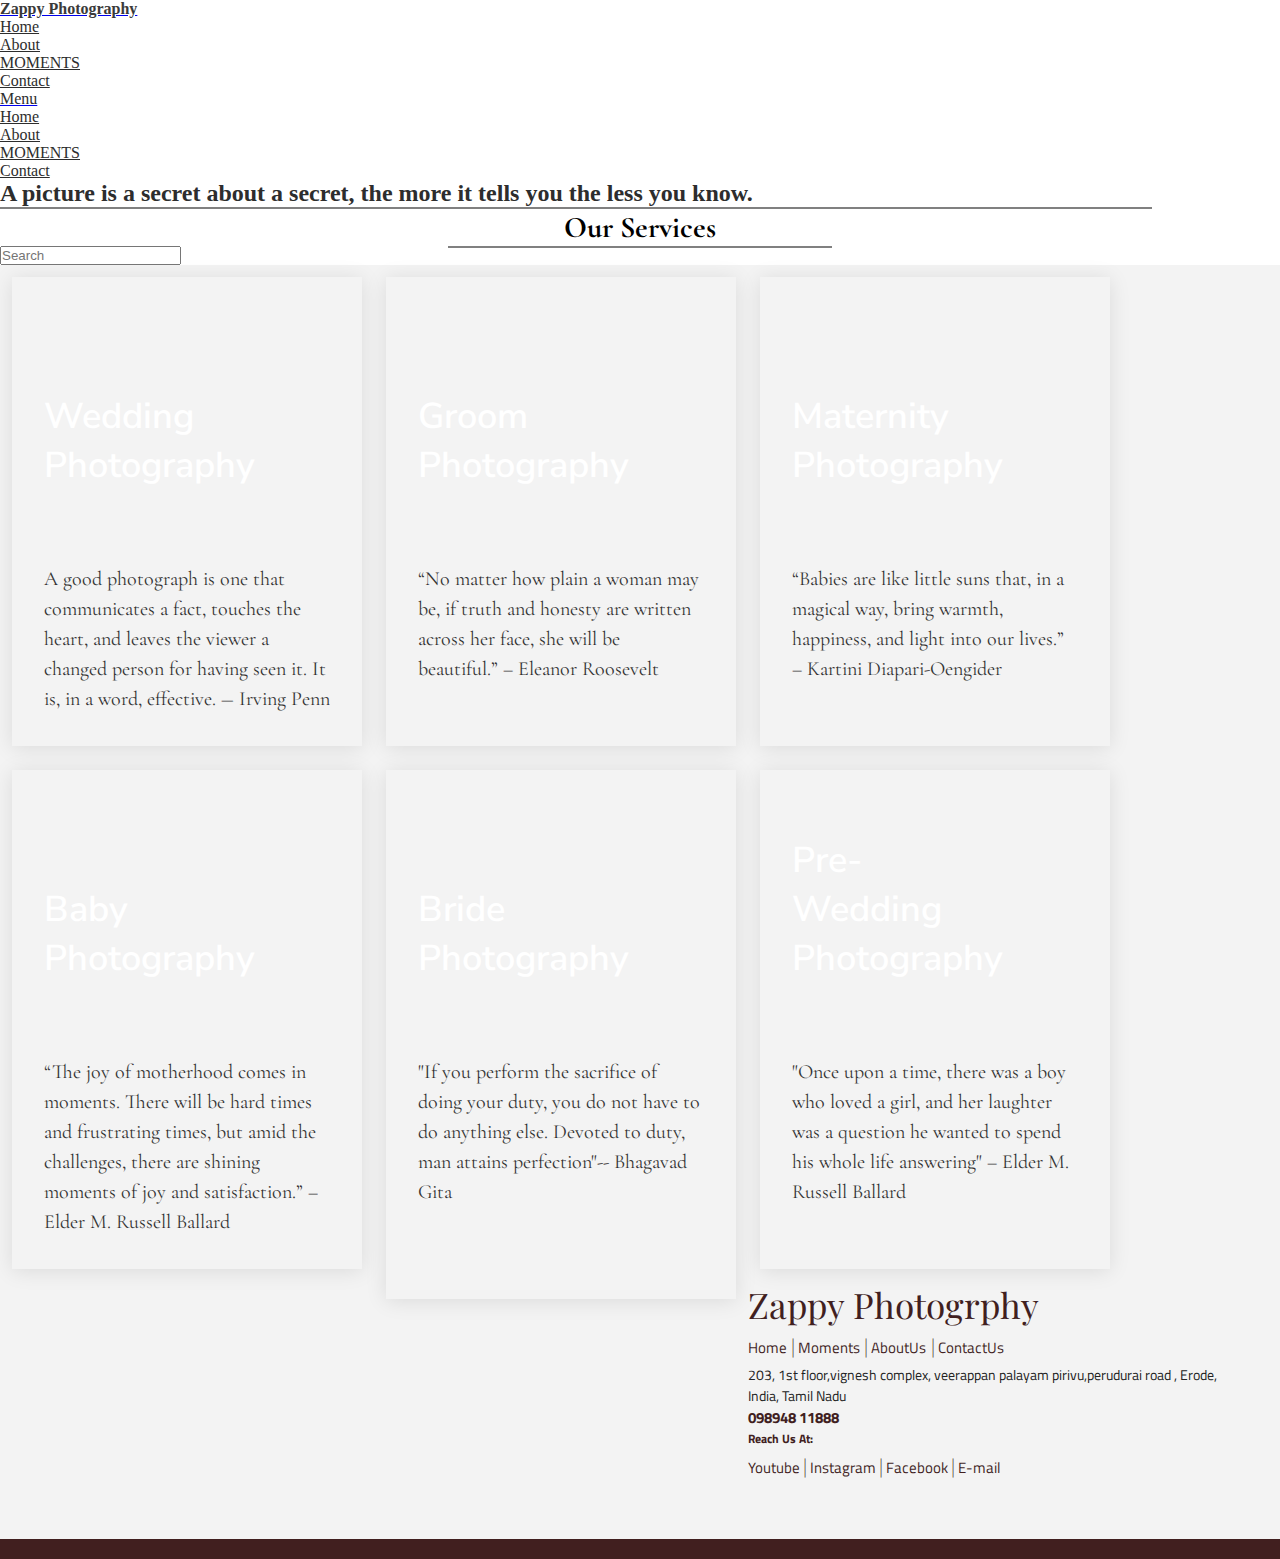
<file: main.html>
<!DOCTYPE html>
<html lang="en">
<head>
	<meta name="viewport" content="width=device-width, initial-scale=1">

 <style>
 
 @media only screen and (max-width: 880px) {

    p,h1,h2,h3,h4,h5,h6,em,blockquote,.card{
     font-size: 18px;;
    }}
	</style>
    <link rel="preconnect" href="https://fonts.googleapis.com">
<link rel="preconnect" href="https://fonts.gstatic.com" crossorigin>
<link href="https://fonts.googleapis.com/css2?family=Nunito+Sans:opsz,wght@6..12,200&display=swap" rel="stylesheet">
    <link rel="preconnect" href="https://fonts.googleapis.com">
<link rel="preconnect" href="https://fonts.gstatic.com" crossorigin>
<link href="https://fonts.googleapis.com/css2?family=Montserrat:wght@300&display=swap" rel="stylesheet">
    <link rel="preconnect" href="https://fonts.gstatic.com" crossorigin>
	<link rel="icon" type="image/png" href="./img/logo.jpeg" />
    <link href="https://fonts.googleapis.com/css2?family=Libre+Baskerville:ital@1&display=swap" rel="stylesheet">
    <link rel="preconnect" href="https://fonts.googleapis.com">
<link rel="preconnect" href="https://fonts.gstatic.com" crossorigin>
<link href="https://fonts.googleapis.com/css2?family=Cormorant+Garamond:ital@1&display=swap" rel="stylesheet">
<link rel="icon" type="image/png" href="./img/logo.jpeg" />
      <link rel="preconnect" href="https://fonts.googleapis.com">
      <link rel="preconnect" href="https://fonts.gstatic.com" crossorigin>
      <link href="https://fonts.googleapis.com/css2?family=Lora:ital,wght@1,500&display=swap" rel="stylesheet">
	  <link rel="preconnect" href="https://fonts.googleapis.com">
<link rel="preconnect" href="https://fonts.gstatic.com" crossorigin>
<link href="https://fonts.googleapis.com/css2?family=Playfair+Display:ital@0;1&family=Titillium+Web:ital,wght@0,200;0,400;1,200&display=swap" rel="stylesheet">
    <link rel="stylesheet" href="main.css">



	<style>@import url(https://fonts.googleapis.com/css?family=Open+Sans:400,500,300,700);
  
		footer{
		  font-family: 'Titillium Web', sans-serif;
		  font-size:12px;
		  color:#411F1F}
		
		
		.footer-distributed{
			background: #F3F3F3;
			box-shadow: 0 1px 1px 0 rgba(0, 0, 0, 0.12);
			box-sizing: border-box;
			width: 100%;
			text-align: left;
			font: bold 16px sans-serif;
			padding: 55px 50px;
		}
		
		.footer-distributed .footer-left,
		.footer-distributed .footer-center,
		.footer-distributed .footer-right{
			display: inline-block;
		
		}
		
		/* Footer left */
		
		.footer-distributed .footer-left{
			width: 40%;
		}
		
		/* The company logo */
		
		.footer-distributed h3{
			
			font: normal 39px 'Open Sans', cursive;
			margin: 0;
		
		}
		
		/* Footer links */
		
		.footer-distributed .footer-links{
			color: #411F1F;;
			margin: 0;
			font-size:15px;
		 
			padding: 0;
		}
		
		.footer-distributed .footer-links a{
			display:inline-block;
			line-height: 1.8;
		  font-weight:400;
			text-decoration: none;
			color:  inherit;
		}
		
		.footer-distributed .footer-company-name{
			color:  #222;
			font-size: 14px;
			font-weight: normal;
			margin: 0;
		}
		
		/* Footer Center */
		
		.copyrights{
			width: 100%;
			height:20px;
			background-color: #411F1F;
		}
		.footer-distributed .footer-links a:before {
		  content: "|";
		  font-weight:30;
		  font-size: 20px;
		  left: 0;
		  color: #411F1F;
		  display: inline-block;
		  padding-right: 3px;
		}
		.footer-links a{
			font-family: 'Titillium Web', sans-serif;
		  font-size:15px;
		  color:#411F1F;
			text-align: center;
		  }
		.footer-distributed .footer-links .link-1:before {
		  content: none;
		}
		i{
		  width:600%;
		  
		}
		/* Footer Right */
		
		.footer-distributed .footer-right{
			width: 90%;
		}
		
		@media (max-width: 880px) {
		
			.footer-distributed{
				font: bold 14px sans-serif;
			}
		
			.footer-distributed .footer-left,
			.footer-distributed .footer-center,
			.footer-distributed .footer-right{
				display: block;
				width: 100%;
				
				text-align: center;
			}
		  
			
		
		  .footer-links{
			font-family: 'Titillium Web', sans-serif;
		  font-size:12px;
		  color:#411F1F;
			text-align: center;
		  }
		}
		
		</style>

<!--
	<style>@import url(https://fonts.googleapis.com/css?family=Open+Sans:400,500,300,700);
	
  
		footer{
		  font-family: 'Titillium Web', sans-serif;
		  font-size:12px;
		  color:#411F1F}
		
		
		.footer-distributed{
			background: #F3F3F3;
			box-shadow: 0 1px 1px 0 rgba(0, 0, 0, 0.12);
			box-sizing: border-box;
			width: 100%;
			text-align: left;
			font: bold 16px sans-serif;
			padding: 55px 50px;
		}
		
		.footer-distributed .footer-left,
		.footer-distributed .footer-center,
		.footer-distributed .footer-right{
			display: inline-block;
		
		}
		
		/* Footer left */
		
		.footer-distributed .footer-left{
			width: 40%;
		}
		
		/* The company logo */
		
		.footer-distributed h3{
			
			font: normal 39px 'Open Sans', cursive;
			margin: 0;
		
		}
		
		/* Footer links */
		
		.footer-distributed .footer-links{
			color: #411F1F;;
			margin: 0;
			font-size:15px;
		 
			padding: 0;
		}
		
		.footer-distributed .footer-links a{
			display:inline-block;
			line-height: 1.8;
		  font-weight:400;
			text-decoration: none;
			color:  inherit;
		}
		
		.footer-distributed .footer-company-name{
			color:  #222;
			font-size: 14px;
			font-weight: normal;
			margin: 0;
		}
		
		/* Footer Center */
		
		.copyrights{
			width: 100%;
			height:20px;
			background-color: #411F1F;
		}
		.footer-distributed .footer-links a:before {
		  content: "|";
		  font-weight:30;
		  font-size: 20px;
		  left: 0;
		  color: #411F1F;
		  display: inline-block;
		  padding-right: 3px;
		}
		.footer-links a{
			font-family: 'Titillium Web', sans-serif;
		  font-size:15px;
		  color:#411F1F;
			text-align: center;
		  }
		.footer-distributed .footer-links .link-1:before {
		  content: none;
		}
		i{
		  width:600%;
		  
		}
		/* Footer Right */
		
		.footer-distributed .footer-right{
			width: 90%;
		}
		
		/*@media (max-width: 880px) {
		
			.footer-distributed{
				font: bold 14px sans-serif;
				display: block;
				width: 100%;
				
				text-align: center;
			}
		
			.footer-distributed .footer-left,
			.footer-distributed .footer-center,
			.footer-distributed .footer-right{
				display: block;
				width: 100%;
				
				text-align: center;
			}
		  
			
		
		  .footer-links{
			font-family: 'Titillium Web', sans-serif;
		  font-size:12px;
		  color:#411F1F;
			text-align: center;
		  }
		
		
		</style>
	
<!--
<style>@import url(https://fonts.googleapis.com/css?family=Open+Sans:400,500,300,700);

	footer{
	  font-family: 'Titillium Web', sans-serif;
	  font-size:12px;
	  color:#411F1F}
	
	
	.footer-distributed{
		background: #F3F3F3;
		box-shadow: 0 1px 1px 0 rgba(0, 0, 0, 0.12);
		box-sizing: border-box;
		width: 100%;
		text-align: left;
		font: bold 16px sans-serif;
		padding: 55px 50px;
	}
	
	.footer-distributed .footer-left,
	.footer-distributed .footer-center,
	.footer-distributed .footer-right{
		display: inline-block;
	
	}
	
	/* Footer left */
	
	.footer-distributed .footer-left{
		width: 40%;
	}
	
	/* The company logo */
	
	.footer-distributed h3{
		
		font: normal 39px 'Open Sans', cursive;
		margin: 0;
	
	}
	
	/* Footer links */
	
	.footer-distributed .footer-links{
		color: #411F1F;;
		margin: 0;
	 
		padding: 0;
	}
	
	.footer-distributed .footer-links a{
		display:inline-block;
		line-height: 1.8;
	  font-weight:400;
		text-decoration: none;
		color:  inherit;
	}
	
	.footer-distributed .footer-company-name{
		color:  #222;
		font-size: 14px;
		font-weight: normal;
		margin: 0;
	}
	
	/* Footer Center */
	
	
	.footer-distributed .footer-links a:before {
	  content: "|";
	  font-weight:30;
	  font-size: 20px;
	  left: 0;
	  color: #411F1F;
	  display: inline-block;
	  padding-right: 3px;
	}
	.copyrights{
            width: 100%;
            height:20px;
            background-color: #411F1F;
        }
	.footer-links a{
		font-family: 'Titillium Web', sans-serif;
	  font-size:12px;
	  color:#411F1F;
		text-align: center;
	  }
	.footer-distributed .footer-links .link-1:before {
	  content: none;
	}
	i{
	  width:600%;
	  
	}
	/* Footer Right */
	
	.footer-distributed .footer-right{
		width: 90%;
	}
	@media (max-width: 880px) {
	
	.footer-distributed{
		font: bold 14px sans-serif;
	}

	.footer-distributed .footer-left,
	.footer-distributed .footer-center,
	.footer-distributed .footer-right{
		display: block;
		width: 100%;
		
		text-align: center;
	}
  
	
	@media (max-width: 880px) {
	
		.footer-distributed{
			font: bold 14px sans-serif;
		}
	
		.footer-distributed .footer-left,
		.footer-distributed .footer-center,
		.footer-distributed .footer-right{
			display: block;
			width: 100%;
			
			text-align: center;
		}
	  
		
	
	  .footer-links{
		font-family: 'Titillium Web', sans-serif;
	  font-size:15px;
	  color:#411F1F;
		text-align: center;
	  }
	}
	
	</style>-->
<style class="js-dom-cleanup">
		a,
		.dropdown-menu {
			-webkit-transition: none !important;
			-moz-transition: none !important;
			-ms-transition: none !important;
			-o-transition: none !important;
			transition: none !important;
		}
	</style>
<style>
	
</style>
<style>
			@font-face {
	font-family: "Lora";
	font-weight: 400;
	font-style: normal;
	src: url(//assets-pw.pixieset.com/gf/lora/n4.woff2) format("woff2"), url(//assets-pw.pixieset.com/gf/lora/n4.woff) format("woff");
}
@font-face {
	font-family: "Lora";
	font-weight: 400;
	font-style: italic;
	src: url(//assets-pw.pixieset.com/gf/lora/i4.woff2) format("woff2"), url(//assets-pw.pixieset.com/gf/lora/i4.woff) format("woff");
}
@font-face {
	font-family: "Lora";
	font-weight: 500;
	font-style: normal;
	src: url(//assets-pw.pixieset.com/gf/lora/n5.woff2) format("woff2"), url(//assets-pw.pixieset.com/gf/lora/n5.woff) format("woff");
}
@font-face {
	font-family: "Lora";
	font-weight: 500;
	font-style: italic;
	src: url(//assets-pw.pixieset.com/gf/lora/i5.woff2) format("woff2"), url(//assets-pw.pixieset.com/gf/lora/i5.woff) format("woff");
}
@font-face {
	font-family: "Lora";
	font-weight: 600;
	font-style: normal;
	src: url(//assets-pw.pixieset.com/gf/lora/n6.woff2) format("woff2"), url(//assets-pw.pixieset.com/gf/lora/n6.woff) format("woff");
}
@font-face {
	font-family: "Lora";
	font-weight: 600;
	font-style: italic;
	src: url(//assets-pw.pixieset.com/gf/lora/i6.woff2) format("woff2"), url(//assets-pw.pixieset.com/gf/lora/i6.woff) format("woff");
}
@font-face {
	font-family: "Lora";
	font-weight: 700;
	font-style: normal;
	src: url(//assets-pw.pixieset.com/gf/lora/n7.woff2) format("woff2"), url(//assets-pw.pixieset.com/gf/lora/n7.woff) format("woff");
}
@font-face {
	font-family: "Lora";
	font-weight: 700;
	font-style: italic;
	src: url(//assets-pw.pixieset.com/gf/lora/i7.woff2) format("woff2"), url(//assets-pw.pixieset.com/gf/lora/i7.woff) format("woff");
}
@font-face {
	font-family: "Montserrat";
	font-weight: 100;
	font-style: normal;
	src: url(//assets-pw.pixieset.com/gf/montserrat/n1.woff2) format("woff2"), url(//assets-pw.pixieset.com/gf/montserrat/n1.woff) format("woff");
}
@font-face {
	font-family: "Montserrat";
	font-weight: 100;
	font-style: italic;
	src: url(//assets-pw.pixieset.com/gf/montserrat/i1.woff2) format("woff2"), url(//assets-pw.pixieset.com/gf/montserrat/i1.woff) format("woff");
}
@font-face {
	font-family: "Montserrat";
	font-weight: 200;
	font-style: normal;
	src: url(//assets-pw.pixieset.com/gf/montserrat/n2.woff2) format("woff2"), url(//assets-pw.pixieset.com/gf/montserrat/n2.woff) format("woff");
}
@font-face {
	font-family: "Montserrat";
	font-weight: 200;
	font-style: italic;
	src: url(//assets-pw.pixieset.com/gf/montserrat/i2.woff2) format("woff2"), url(//assets-pw.pixieset.com/gf/montserrat/i2.woff) format("woff");
}
@font-face {
	font-family: "Montserrat";
	font-weight: 300;
	font-style: normal;
	src: url(//assets-pw.pixieset.com/gf/montserrat/n3.woff2) format("woff2"), url(//assets-pw.pixieset.com/gf/montserrat/n3.woff) format("woff");
}
@font-face {
	font-family: "Montserrat";
	font-weight: 300;
	font-style: italic;
	src: url(//assets-pw.pixieset.com/gf/montserrat/i3.woff2) format("woff2"), url(//assets-pw.pixieset.com/gf/montserrat/i3.woff) format("woff");
}
@font-face {
	font-family: "Montserrat";
	font-weight: 400;
	font-style: normal;
	src: url(//assets-pw.pixieset.com/gf/montserrat/n4.woff2) format("woff2"), url(//assets-pw.pixieset.com/gf/montserrat/n4.woff) format("woff");
}
@font-face {
	font-family: "Montserrat";
	font-weight: 400;
	font-style: italic;
	src: url(//assets-pw.pixieset.com/gf/montserrat/i4.woff2) format("woff2"), url(//assets-pw.pixieset.com/gf/montserrat/i4.woff) format("woff");
}
@font-face {
	font-family: "Montserrat";
	font-weight: 500;
	font-style: normal;
	src: url(//assets-pw.pixieset.com/gf/montserrat/n5.woff2) format("woff2"), url(//assets-pw.pixieset.com/gf/montserrat/n5.woff) format("woff");
}
@font-face {
	font-family: "Montserrat";
	font-weight: 500;
	font-style: italic;
	src: url(//assets-pw.pixieset.com/gf/montserrat/i5.woff2) format("woff2"), url(//assets-pw.pixieset.com/gf/montserrat/i5.woff) format("woff");
}
@font-face {
	font-family: "Montserrat";
	font-weight: 600;
	font-style: normal;
	src: url(//assets-pw.pixieset.com/gf/montserrat/n6.woff2) format("woff2"), url(//assets-pw.pixieset.com/gf/montserrat/n6.woff) format("woff");
}
@font-face {
	font-family: "Montserrat";
	font-weight: 600;
	font-style: italic;
	src: url(//assets-pw.pixieset.com/gf/montserrat/i6.woff2) format("woff2"), url(//assets-pw.pixieset.com/gf/montserrat/i6.woff) format("woff");
}
@font-face {
	font-family: "Montserrat";
	font-weight: 700;
	font-style: normal;
	src: url(//assets-pw.pixieset.com/gf/montserrat/n7.woff2) format("woff2"), url(//assets-pw.pixieset.com/gf/montserrat/n7.woff) format("woff");
}
@font-face {
	font-family: "Montserrat";
	font-weight: 700;
	font-style: italic;
	src: url(//assets-pw.pixieset.com/gf/montserrat/i7.woff2) format("woff2"), url(//assets-pw.pixieset.com/gf/montserrat/i7.woff) format("woff");
}
@font-face {
	font-family: "Montserrat";
	font-weight: 800;
	font-style: normal;
	src: url(//assets-pw.pixieset.com/gf/montserrat/n8.woff2) format("woff2"), url(//assets-pw.pixieset.com/gf/montserrat/n8.woff) format("woff");
}
@font-face {
	font-family: "Montserrat";
	font-weight: 800;
	font-style: italic;
	src: url(//assets-pw.pixieset.com/gf/montserrat/i8.woff2) format("woff2"), url(//assets-pw.pixieset.com/gf/montserrat/i8.woff) format("woff");
}
@font-face {
	font-family: "Montserrat";
	font-weight: 900;
	font-style: normal;
	src: url(//assets-pw.pixieset.com/gf/montserrat/n9.woff2) format("woff2"), url(//assets-pw.pixieset.com/gf/montserrat/n9.woff) format("woff");
}
@font-face {
	font-family: "Montserrat";
	font-weight: 900;
	font-style: italic;
	src: url(//assets-pw.pixieset.com/gf/montserrat/i9.woff2) format("woff2"), url(//assets-pw.pixieset.com/gf/montserrat/i9.woff) format("woff");
}
		</style>
<link href="https://assets-pw.pixieset.com/assets/client/css/themes/theme_4.v-d02266fd.css" rel="stylesheet">
<style>
			:root {--max-page-width:1200px;--global-block-padding:40px;--padding-scaling-xs:0.75;--padding-scaling-sm:1.00;--padding-scaling-md:1.00;--padding-scaling-lg:1.00;--button-width:30px;--button-height:14px;}
		</style>
<style id="js-ac-css-variables"></style>
<style id="js-ac-css-definitions">.ca-background-ganW02{background-color:var(--primary-background);}.ca-title-2YvrPB{color:var(--primary-headings);}.ca-subtitle-NVMrpB{color:var(--primary-headings);}.ca-social-icons-2wXq3B{color:var(--button-background);}.ca-social-icons-hover-2namDg:hover,.ca-social-icons-hover-2namDg:active,.ca-social-icons-hover-2namDg:focus{color:var(--button-background-hover);}.ca-button-gL6rbB{--local-button:var(--button-background);}.ca-button-hover-B9JrrN:hover,.ca-button-hover-B9JrrN:active,.ca-button-hover-B9JrrN:focus{--local-button-hover:var(--button-background-hover);}.ca-button-text-N1zXmg{--local-button-text:var(--button-text);}.ca-button-text-hover-gmy1Lg:hover,.ca-button-text-hover-gmy1Lg:active,.ca-button-text-hover-gmy1Lg:focus{--local-button-text-hover:var(--button-text-hover);}.ca-pixieset-logo-NOWr5N{stroke:var(--button-background);}.ca-pixieset-logo-hover-Nzv5YN:hover,.ca-pixieset-logo-hover-Nzv5YN:active,.ca-pixieset-logo-hover-Nzv5YN:focus{stroke:var(--button-background-hover);}.ca-pixieset-logo-fill-gjenrN{fill:var(--button-background);}.ca-pixieset-logo-fill-hover-BK5Wxg:hover,.ca-pixieset-logo-fill-hover-BK5Wxg:active,.ca-pixieset-logo-fill-hover-BK5Wxg:focus{fill:var(--button-background-hover);}.ca-background-BJ37LN{background-color:var(--primary-background);}.ca-title-NbOGkg{color:var(--primary-headings);}.ca-subtitle-BpyMyN{color:var(--primary-headings);}.ca-social-icons-N4yjzg{color:var(--button-background);}.ca-social-icons-hover-2qy7w2:hover,.ca-social-icons-hover-2qy7w2:active,.ca-social-icons-hover-2qy7w2:focus{color:var(--button-background-hover);}.ca-button-gGG8vg{--local-button:var(--button-background);}.ca-button-hover-Ne4xAB:hover,.ca-button-hover-Ne4xAB:active,.ca-button-hover-Ne4xAB:focus{--local-button-hover:var(--button-background-hover);}.ca-button-text-g5OKjB{--local-button-text:var(--button-text);}.ca-button-text-hover-gx9Yo2:hover,.ca-button-text-hover-gx9Yo2:active,.ca-button-text-hover-gx9Yo2:focus{--local-button-text-hover:var(--button-text-hover);}.ca-background-NRlVd2{background-color:var(--primary-background);}.ca-card-BXRmPg{background-color:var(--accent-background);}.ca-title-gEplON{color:var(--primary-headings);}.ca-subtitle-gdd5Gg{color:var(--primary-headings);}.ca-social-icons-gov6kN{color:var(--button-background);}.ca-social-icons-hover-BDG0m2:hover,.ca-social-icons-hover-BDG0m2:active,.ca-social-icons-hover-BDG0m2:focus{color:var(--button-background-hover);}.ca-button-2rnWm2{--local-button:var(--button-background);}.ca-button-hover-BZQza2:hover,.ca-button-hover-BZQza2:active,.ca-button-hover-BZQza2:focus{--local-button-hover:var(--button-background-hover);}.ca-button-text-BAQERB{--local-button-text:var(--button-text);}.ca-button-text-hover-2kk0E2:hover,.ca-button-text-hover-2kk0E2:active,.ca-button-text-hover-2kk0E2:focus{--local-button-text-hover:var(--button-text-hover);}.ca-pixieset-logo-N0K1vB{stroke:var(--button-background);}.ca-pixieset-logo-hover-glyk32:hover,.ca-pixieset-logo-hover-glyk32:active,.ca-pixieset-logo-hover-glyk32:focus{stroke:var(--button-background-hover);}.ca-pixieset-logo-fill-g3xzq2{fill:var(--button-background);}.ca-pixieset-logo-fill-hover-B8KpM2:hover,.ca-pixieset-logo-fill-hover-B8KpM2:active,.ca-pixieset-logo-fill-hover-B8KpM2:focus{fill:var(--button-background-hover);}.ca-background-26GJnB{background-color:var(--primary-background);}.ca-title-2M4P1g{color:var(--primary-headings);}.ca-subtitle-g7EbaB{color:var(--primary-headings);}.ca-social-icons-2Ww1o2{color:var(--button-background);}.ca-social-icons-hover-2vXQ7N:hover,.ca-social-icons-hover-2vXQ7N:active,.ca-social-icons-hover-2vXQ7N:focus{color:var(--button-background-hover);}.ca-button-gPEaD2{--local-button:var(--button-background);}.ca-button-hover-ByWVJg:hover,.ca-button-hover-ByWVJg:active,.ca-button-hover-ByWVJg:focus{--local-button-hover:var(--button-background-hover);}.ca-button-text-NQ0YOB{--local-button-text:var(--button-text);}.ca-button-text-hover-ganq02:hover,.ca-button-text-hover-ganq02:active,.ca-button-text-hover-ganq02:focus{--local-button-text-hover:var(--button-text-hover);}.ca-pixieset-logo-2YvOPB{stroke:var(--button-background);}.ca-pixieset-logo-hover-NVM9pB:hover,.ca-pixieset-logo-hover-NVM9pB:active,.ca-pixieset-logo-hover-NVM9pB:focus{stroke:var(--button-background-hover);}.ca-pixieset-logo-fill-2wXa3B{fill:var(--button-background);}.ca-pixieset-logo-fill-hover-2na8Dg:hover,.ca-pixieset-logo-fill-hover-2na8Dg:active,.ca-pixieset-logo-fill-hover-2na8Dg:focus{fill:var(--button-background-hover);}.ca-background-zglx5g{background-color:var(--primary-background);}.ca-title-rg37wg{color:var(--primary-headings);}.ca-date-RB8QDN{color:var(--primary-paragraphs);}.ca-category-a26PON{color:var(--primary-paragraphs);}.ca-search-icon-12M3XN{color:var(--primary-paragraphs);}.ca-search-icon-hover-og7yAB:hover,.ca-search-icon-hover-og7yAB:active,.ca-search-icon-hover-og7yAB:focus{color:var(--primary-paragraphs);}.ca-post-arrow-l2WaMN{color:var(--primary-paragraphs);}.ca-pagination-w2vZD2{color:var(--primary-paragraphs);}.ca-pagination-hover-ZgPMG2:hover,.ca-pagination-hover-ZgPMG2:active,.ca-pagination-hover-ZgPMG2:focus{color:var(--primary-paragraphs);}.ca-pagination-arrow-zBymeB{color:var(--primary-paragraphs);}.ca-button-JNQ7Y2{--local-button:var(--button-background);}.ca-button-text-kN08EN{--local-button-text:var(--button-text);}.ca-button-hover-zglxmg:hover,.ca-button-hover-zglxmg:active,.ca-button-hover-zglxmg:focus{--local-button-hover:var(--button-background-hover);}.ca-button-text-hover-rg37bg:hover,.ca-button-text-hover-rg37bg:active,.ca-button-text-hover-rg37bg:focus{--local-button-text-hover:var(--button-text-hover);}.ca-search-overlay-2qrErB{background-color:var(--primary-background);}.ca-search-overlay-icon-gG5bJB{color:var(--primary-paragraphs);}.ca-search-overlay-icon-hover-gxPElg:hover,.ca-search-overlay-icon-hover-gxPElg:active,.ca-search-overlay-icon-hover-gxPElg:focus{color:var(--primary-paragraphs);}.ca-search-outline-gEGbAB{border-color:var(--primary-details);}.ca-input-text-BD5doN{--local-input-text:var(--primary-paragraphs);}.ca-background-RB8QbN{background-color:var(--primary-background);}.ca-title-a26olB{color:var(--primary-headings);}.ca-date-12MqR2{color:var(--primary-paragraphs);}.ca-category-og7oOg{color:var(--primary-paragraphs);}.ca-search-icon-l2WRwg{color:var(--primary-paragraphs);}.ca-search-icon-hover-w2v31B:hover,.ca-search-icon-hover-w2v31B:active,.ca-search-icon-hover-w2v31B:focus{color:var(--primary-paragraphs);}.ca-post-arrow-ZgPqj2{color:var(--primary-paragraphs);}.ca-pagination-zByMbB{color:var(--primary-paragraphs);}.ca-pagination-hover-JNQoE2:hover,.ca-pagination-hover-JNQoE2:active,.ca-pagination-hover-JNQoE2:focus{color:var(--primary-paragraphs);}.ca-pagination-arrow-wga4dN{color:var(--primary-paragraphs);}.ca-button-x2Y4pg{--local-button:var(--button-background);}.ca-button-text-zNV4A2{--local-button-text:var(--button-text);}.ca-button-hover-02w8mB:hover,.ca-button-hover-02w8mB:active,.ca-button-hover-02w8mB:focus{--local-button-hover:var(--button-background-hover);}.ca-button-text-hover-42nonB:hover,.ca-button-text-hover-42nonB:active,.ca-button-text-hover-42nonB:focus{--local-button-text-hover:var(--button-text-hover);}.ca-search-overlay-icon-NedZ4B{color:var(--primary-paragraphs);}.ca-search-overlay-icon-hover-NRJ4EN:hover,.ca-search-overlay-icon-hover-NRJ4EN:active,.ca-search-overlay-icon-hover-NRJ4EN:focus{color:var(--primary-paragraphs);}.ca-search-outline-gdQZ12{border-color:var(--primary-details);}.ca-input-text-2rQEeg{--local-input-text:var(--primary-paragraphs);}.ca-search-overlay-2Yv4nB{background-color:var(--primary-background);}.ca-background-AgLx7g{background-color:var(--primary-background);}.ca-card-qB9oPg{background-color:var(--primary-background);}.ca-title-pN1G62{color:var(--primary-headings);}.ca-date-xgmmmg{color:var(--primary-paragraphs);}.ca-category-DNOdlg{color:var(--primary-paragraphs);}.ca-divider-oNz7xg{background-color:var(--primary-details);}.ca-search-icon-lgjpZB{color:var(--primary-paragraphs);}.ca-search-icon-hover-LBKqeg:hover,.ca-search-icon-hover-LBKqeg:active,.ca-search-icon-hover-LBKqeg:focus{color:var(--primary-paragraphs);}.ca-post-arrow-RBJqy2{color:var(--primary-paragraphs);}.ca-pagination-VNb4J2{color:var(--primary-paragraphs);}.ca-pagination-hover-VBprqg:hover,.ca-pagination-hover-VBprqg:active,.ca-pagination-hover-VBprqg:focus{color:var(--primary-paragraphs);}.ca-pagination-arrow-5N4oVB{color:var(--primary-paragraphs);}.ca-button-W2qRMB{--local-button:var(--button-background);}.ca-button-text-mgGq3B{--local-button-text:var(--button-text);}.ca-button-hover-MNemXN:hover,.ca-button-hover-MNemXN:active,.ca-button-hover-MNemXN:focus{--local-button-hover:var(--button-background-hover);}.ca-button-text-hover-Qg5oJB:hover,.ca-button-text-hover-Qg5oJB:active,.ca-button-text-hover-Qg5oJB:focus{--local-button-text-hover:var(--button-text-hover);}.ca-search-overlay-icon-g50deN{color:var(--primary-paragraphs);}.ca-search-overlay-icon-hover-BXKZA2:hover,.ca-search-overlay-icon-hover-BXKZA2:active,.ca-search-overlay-icon-hover-BXKZA2:focus{color:var(--primary-paragraphs);}.ca-search-outline-goaEJB{border-color:var(--primary-details);}.ca-input-text-BZmZq2{--local-input-text:var(--primary-paragraphs);}.ca-search-overlay-NVM4KB{background-color:var(--primary-background);}.ca-background-egEKeB{background-color:var(--primary-background);}.ca-button-VgdOwN{--local-button:var(--button-background);}.ca-button-text-rgok7g{--local-button-text:var(--button-text);}.ca-button-hover-yBDKL2:hover,.ca-button-hover-yBDKL2:active,.ca-button-hover-yBDKL2:focus{--local-button-hover:var(--button-background-hover);}.ca-button-text-hover-52ry6g:hover,.ca-button-text-hover-52ry6g:active,.ca-button-text-hover-52ry6g:focus{--local-button-text-hover:var(--button-text-hover);}.ca-background-lgjRKg{background-color:var(--primary-background);}.ca-title-LBKd6N{color:var(--primary-headings);}.ca-subtitle-RBJxKg{color:var(--primary-paragraphs);}.ca-button-VNbkvg{--local-button:var(--button-background);}.ca-button-text-VBpQMN{--local-button-text:var(--button-text);}.ca-button-hover-5N4m0g:hover,.ca-button-hover-5N4m0g:active,.ca-button-hover-5N4m0g:focus{--local-button-hover:var(--button-background-hover);}.ca-button-text-hover-W2qkJN:hover,.ca-button-text-hover-W2qkJN:active,.ca-button-text-hover-W2qkJN:focus{--local-button-text-hover:var(--button-text-hover);}.ca-divider-mgGJ6N{background-color:var(--primary-details);}.ca-background-MNerGg{background-color:var(--primary-background);}.ca-title-Qg5OpB{color:var(--primary-headings);}.ca-subtitle-lgx9P2{color:var(--primary-paragraphs);}.ca-button-0NRlP2{--local-button:var(--button-background);}.ca-button-text-kBXRRg{--local-button-text:var(--button-text);}.ca-button-hover-egEp7N:hover,.ca-button-hover-egEp7N:active,.ca-button-hover-egEp7N:focus{--local-button-hover:var(--button-background-hover);}.ca-button-text-hover-VgddRg:hover,.ca-button-text-hover-VgddRg:active,.ca-button-text-hover-VgddRg:focus{--local-button-text-hover:var(--button-text-hover);}.ca-divider-rgovPN{background-color:var(--primary-details);}.ca-background-yBDG12{background-color:var(--primary-background);}.ca-title-52rnZ2{color:var(--primary-headings);}.ca-subtitle-mBZQp2{color:var(--primary-paragraphs);}.ca-button-YBAQJB{--local-button:var(--button-background);}.ca-button-text-K2kk72{--local-button-text:var(--button-text);}.ca-button-hover-kN0KoB:hover,.ca-button-hover-kN0KoB:active,.ca-button-hover-kN0KoB:focus{--local-button-hover:var(--button-background-hover);}.ca-button-text-hover-zglyG2:hover,.ca-button-text-hover-zglyG2:active,.ca-button-text-hover-zglyG2:focus{--local-button-text-hover:var(--button-text-hover);}.ca-divider-rg3x82{background-color:var(--primary-details);}.ca-card-zgl65B{background-color:var(--accent-background);}.ca-background-ZgPWoN{background-color:var(--primary-background);}.ca-tags-zByyrB{color:var(--primary-paragraphs);}.ca-search-icon-JNQv0g{color:var(--primary-paragraphs);}.ca-search-icon-hover-kN0Qxg:hover,.ca-search-icon-hover-kN0Qxg:active,.ca-search-icon-hover-kN0Qxg:focus{color:var(--primary-paragraphs);}.ca-arrow-zgleV2{color:var(--primary-paragraphs);}.ca-title-rg3e3B{color:var(--primary-headings);}.ca-date-RB8R1g{color:var(--primary-paragraphs);}.ca-pagination-a26ejg{color:var(--primary-paragraphs);}.ca-pagination-hover-12M66B:hover,.ca-pagination-hover-12M66B:active,.ca-pagination-hover-12M66B:focus{color:var(--primary-paragraphs);}.ca-background-og7492{background-color:var(--primary-background);}.ca-tags-l2WevN{color:var(--primary-paragraphs);}.ca-search-icon-w2vRL2{color:var(--primary-paragraphs);}.ca-search-icon-hover-ZgPWyN:hover,.ca-search-icon-hover-ZgPWyN:active,.ca-search-icon-hover-ZgPWyN:focus{color:var(--primary-paragraphs);}.ca-title-zByy8B{color:var(--primary-headings);}.ca-date-JNQv7g{color:var(--primary-paragraphs);}.ca-pagination-wgae4g{color:var(--primary-paragraphs);}.ca-pagination-hover-x2YpQg:hover,.ca-pagination-hover-x2YpQg:active,.ca-pagination-hover-x2YpQg:focus{color:var(--primary-paragraphs);}.ca-background-zNVoPg{background-color:var(--primary-background);}.ca-tags-02wOE2{color:var(--primary-paragraphs);}.ca-search-icon-42ndyN{color:var(--primary-paragraphs);}.ca-search-bar-AgL8ag{background-color:var(--accent-background);}.ca-placeholder-text-qB9pq2{color:var(--accent-paragraphs);}.ca-image-arrow-pN1Rpg{color:var(--primary-paragraphs);}.ca-title-xgmGjB{color:var(--primary-headings);}.ca-date-DNO7ON{color:var(--primary-paragraphs);}.ca-pagination-oNzQlB{color:var(--primary-paragraphs);}.ca-pagination-arrow-lgjaEN{color:var(--primary-paragraphs);}.ca-background-a26vj2{background-color:var(--primary-background);}.ca-input-label-12Mm62{--local-input-label:var(--primary-headings);}.ca-input-background-og7P92{--local-input-background:var(--accent-background);}.ca-input-text-l2Wvvg{--local-input-text:var(--accent-paragraphs);}.ca-input-option-label-w2vrL2{--local-input-option-label:var(--primary-paragraphs);}.ca-description-text-ZgPlyg{color:var(--primary-details);}.ca-button-zByo8g{--local-button:var(--button-background);}.ca-button-text-JNQ372{--local-button-text:var(--button-text);}.ca-button-hover-kN03GB:hover,.ca-button-hover-kN03GB:active,.ca-button-hover-kN03GB:focus{--local-button-hover:var(--button-background-hover);}.ca-button-text-hover-zglWoN:hover,.ca-button-text-hover-zglWoN:active,.ca-button-text-hover-zglWoN:focus{--local-button-text-hover:var(--button-text-hover);}.ca-success-message-oNzjYN{color:var(--primary-paragraphs);}.ca-description-rg3Dw2{color:var(--primary-paragraphs);}.ca-background-rg3MyB{background-color:var(--primary-background);}.ca-card-RB8ydN{background-color:var(--accent-background);}.ca-input-label-a26vV2{--local-input-label:var(--accent-headings);}.ca-input-background-12MmY2{--local-input-background:var(--primary-background);}.ca-input-text-og7Pq2{--local-input-text:var(--primary-paragraphs);}.ca-input-option-label-l2WvYg{--local-input-option-label:var(--accent-paragraphs);}.ca-description-text-w2vrv2{color:var(--accent-details);}.ca-button-ZgPlzg{--local-button:var(--button-background);}.ca-button-text-zByo0g{--local-button-text:var(--button-text);}.ca-button-hover-JNQ3b2:hover,.ca-button-hover-JNQ3b2:active,.ca-button-hover-JNQ3b2:focus{--local-button-hover:var(--button-background-hover);}.ca-button-text-hover-wgakYB:hover,.ca-button-text-hover-wgakYB:active,.ca-button-text-hover-wgakYB:focus{--local-button-text-hover:var(--button-text-hover);}.ca-success-message-lgj7r2{color:var(--accent-paragraphs);}.ca-description-RB86Dg{color:var(--accent-paragraphs);}.ca-background-x2YyD2{background-color:var(--primary-background);}.ca-card-zNVWmg{background-color:var(--accent-background);}.ca-card-2-02wm4N{background-color:var(--primary-background);}.ca-input-label-42nPYN{--local-input-label:var(--primary-headings);}.ca-input-background-AgL4Xg{--local-input-background:var(--accent-background);}.ca-input-text-qB9mAB{--local-input-text:var(--primary-paragraphs);}.ca-input-option-label-pN18ZB{--local-input-option-label:var(--primary-paragraphs);}.ca-description-text-xgmvD2{color:var(--primary-details);}.ca-button-DNO0kg{--local-button:var(--button-background);}.ca-button-text-oNzK5g{--local-button-text:var(--button-text);}.ca-button-hover-lgjMoN:hover,.ca-button-hover-lgjMoN:active,.ca-button-hover-lgjMoN:focus{--local-button-hover:var(--button-background-hover);}.ca-button-text-hover-LBK9jg:hover,.ca-button-text-hover-LBK9jg:active,.ca-button-text-hover-LBK9jg:focus{--local-button-text-hover:var(--button-text-hover);}.ca-success-message-LBKQxg{color:var(--primary-paragraphs);}.ca-description-a263OB{color:var(--primary-paragraphs);}.ca-input-border-2WKZG2{--local-input-border:var(--primary-details);}.ca-background-JNQAbN{background-color:var(--primary-background);}.ca-card-wga1Yg{background-color:var(--accent-background);}.ca-input-label-x2Y1D2{--local-input-label:var(--primary-headings);}.ca-input-background-zNVVmN{--local-input-background:var(--accent-background);}.ca-input-text-02wL4B{--local-input-text:var(--accent-paragraphs);}.ca-input-option-label-42nnY2{--local-input-option-label:var(--primary-paragraphs);}.ca-description-text-AgLoXN{color:var(--primary-details);}.ca-button-qB9EAB{--local-button:var(--button-background);}.ca-button-text-pN1eZN{--local-button-text:var(--button-text);}.ca-button-hover-xgmRD2:hover,.ca-button-hover-xgmRD2:active,.ca-button-hover-xgmRD2:focus{--local-button-hover:var(--button-background-hover);}.ca-button-text-hover-DNOxkg:hover,.ca-button-text-hover-DNOxkg:active,.ca-button-text-hover-DNOxkg:focus{--local-button-text-hover:var(--button-text-hover);}.ca-caption-pN1PmB{color:var(--accent-paragraphs);}.ca-success-message-RBJyL2{color:var(--primary-paragraphs);}.ca-description-l2WXMB{color:var(--primary-paragraphs);}.ca-background-oNzz5N{background-color:var(--primary-background);}.ca-card-lgjAoN{background-color:var(--accent-background);}.ca-input-label-LBKkjB{--local-input-label:var(--accent-headings);}.ca-input-background-RBJOpN{--local-input-background:var(--primary-background);}.ca-input-text-VNb1eB{--local-input-text:var(--primary-paragraphs);}.ca-input-option-label-VBp9PN{--local-input-option-label:var(--accent-paragraphs);}.ca-description-text-5N4Exg{color:var(--accent-details);}.ca-button-W2qprg{--local-button:var(--button-background);}.ca-button-text-mgGlJ2{--local-button-text:var(--button-text);}.ca-button-hover-MNeE4N:hover,.ca-button-hover-MNeE4N:active,.ca-button-hover-MNeE4N:focus{--local-button-hover:var(--button-background-hover);}.ca-button-text-hover-Qg5GeB:hover,.ca-button-text-hover-Qg5GeB:active,.ca-button-text-hover-Qg5GeB:focus{--local-button-text-hover:var(--button-text-hover);}.ca-caption-xgmPLN{color:var(--accent-paragraphs);}.ca-success-message-VNbYkB{color:var(--accent-paragraphs);}.ca-description-w2vbD2{color:var(--accent-paragraphs);}.ca-background-lgxRlB{background-color:var(--primary-background);}.ca-card-0NRaEB{background-color:var(--accent-background);}.ca-input-label-kBXGA2{--local-input-label:var(--accent-headings);}.ca-input-background-egEaAg{--local-input-background:var(--primary-background);}.ca-input-text-VgdG1N{--local-input-text:var(--accent-paragraphs);}.ca-input-option-label-rgo4J2{--local-input-option-label:var(--accent-paragraphs);}.ca-description-text-yBDQoN{color:var(--primary-details);}.ca-button-52rdeN{--local-button:var(--button-background);}.ca-button-text-mBZqq2{--local-button-text:var(--button-text);}.ca-button-hover-YBAvKN:hover,.ca-button-hover-YBAvKN:active,.ca-button-hover-YBAvKN:focus{--local-button-hover:var(--button-background-hover);}.ca-button-text-hover-K2kGz2:hover,.ca-button-text-hover-K2kGz2:active,.ca-button-text-hover-K2kGz2:focus{--local-button-text-hover:var(--button-text-hover);}.ca-caption-kN0eGg{color:var(--accent-paragraphs);}.ca-success-message-VBp7y2{color:var(--accent-paragraphs);}.ca-description-kN0Emg{color:var(--accent-paragraphs);}.ca-input-border-gPkrWN{--local-input-border:var(--accent-details);}.ca-background-RBJJpB{background-color:var(--primary-background);}.ca-card-VNbEeB{background-color:var(--accent-background);}.ca-headings-VBpXPB{color:var(--accent-headings);}.ca-paragraphs-5N4GxB{color:var(--accent-paragraphs);}.ca-link-W2qGrN{--local-link:var(--button-background);}.ca-link-hover-mgGdJ2:hover,.ca-link-hover-mgGdJ2:active,.ca-link-hover-mgGdJ2:focus{color:var(--button-background-hover);}.ca-input-label-MNeD4B{--local-input-label:var(--primary-headings);}.ca-input-background-Qg5ne2{--local-input-background:var(--accent-background);}.ca-input-text-lgxLlg{--local-input-text:var(--accent-paragraphs);}.ca-input-option-label-0NRoEg{--local-input-option-label:var(--accent-paragraphs);}.ca-description-text-kBXbAg{color:var(--accent-details);}.ca-button-egEOAB{--local-button:var(--button-background);}.ca-button-text-Vgdk1N{--local-button-text:var(--button-text);}.ca-button-hover-rgoLJ2:hover,.ca-button-hover-rgoLJ2:active,.ca-button-hover-rgoLJ2:focus{--local-button-hover:var(--button-background-hover);}.ca-button-text-hover-yBDEoN:hover,.ca-button-text-hover-yBDEoN:active,.ca-button-text-hover-yBDEoN:focus{--local-button-text-hover:var(--button-text-hover);}.ca-success-message-5N4bz2{color:var(--primary-paragraphs);}.ca-description-12MkXN{color:var(--primary-paragraphs);}.ca-background-52reeg{background-color:var(--primary-background);}.ca-card-mBZEq2{background-color:var(--accent-background);}.ca-headings-YBAOKg{color:var(--accent-headings);}.ca-paragraphs-K2kezN{color:var(--accent-paragraphs);}.ca-link-kN0oGB{--local-link:var(--button-background);}.ca-link-hover-zglroB:hover,.ca-link-hover-zglroB:active,.ca-link-hover-zglroB:focus{color:var(--button-background-hover);}.ca-input-label-rg3myB{--local-input-label:var(--accent-headings);}.ca-input-background-RB8Gd2{--local-input-background:var(--primary-background);}.ca-input-text-a26KVB{--local-input-text:var(--primary-paragraphs);}.ca-input-option-label-12MVYB{--local-input-option-label:var(--accent-paragraphs);}.ca-description-text-og7JqN{color:var(--accent-details);}.ca-button-l2WVYg{--local-button:var(--button-background);}.ca-button-text-w2vLvN{--local-button-text:var(--button-text);}.ca-button-hover-ZgPdzg:hover,.ca-button-hover-ZgPdzg:active,.ca-button-hover-ZgPdzg:focus{--local-button-hover:var(--button-background-hover);}.ca-button-text-hover-zByL02:hover,.ca-button-text-hover-zByL02:active,.ca-button-text-hover-zByL02:focus{--local-button-text-hover:var(--button-text-hover);}.ca-success-message-W2qWwN{color:var(--accent-paragraphs);}.ca-description-og78A2{color:var(--accent-paragraphs);}.ca-background-zglGoN{background-color:var(--primary-background);}.ca-card-rg3Ly2{background-color:var(--accent-background);}.ca-headings-RB8zdg{color:var(--accent-headings);}.ca-paragraphs-a26LVN{color:var(--accent-paragraphs);}.ca-link-12MWYN{--local-link:var(--button-background);}.ca-link-hover-og7kqg:hover,.ca-link-hover-og7kqg:active,.ca-link-hover-og7kqg:focus{color:var(--button-background-hover);}.ca-input-label-l2W5YN{--local-input-label:var(--accent-headings);}.ca-input-background-w2vdvN{--local-input-background:var(--accent-background);}.ca-input-text-ZgPyz2{--local-input-text:var(--accent-paragraphs);}.ca-input-option-label-zByk0g{--local-input-option-label:var(--accent-paragraphs);}.ca-description-text-JNQQbN{color:var(--primary-details);}.ca-button-kN0emg{--local-button:var(--button-background);}.ca-button-text-zglG5N{--local-button-text:var(--button-text);}.ca-button-hover-rg3Lw2:hover,.ca-button-hover-rg3Lw2:active,.ca-button-hover-rg3Lw2:focus{--local-button-hover:var(--button-background-hover);}.ca-button-text-hover-RB8zDg:hover,.ca-button-text-hover-RB8zDg:active,.ca-button-text-hover-RB8zDg:focus{--local-button-text-hover:var(--button-text-hover);}.ca-success-message-mgGWvg{color:var(--accent-paragraphs);}.ca-description-zgln5B{color:var(--accent-paragraphs);}.ca-input-border-2vw48B{--local-input-border:var(--accent-details);}.ca-background-x2YEQ2{background-color:var(--primary-background);}.ca-title-zNVAPB{color:var(--primary-headings);}.ca-date-02wwE2{color:var(--primary-paragraphs);}.ca-category-42nJy2{color:var(--primary-paragraphs);}.ca-post-arrow-AgL5a2{color:var(--primary-paragraphs);}.ca-pagination-qB9Gqg{color:var(--primary-paragraphs);}.ca-pagination-arrow-pN1rpg{color:var(--primary-paragraphs);}.ca-button-xgm4jN{--local-button:var(--button-background);}.ca-button-text-DNOoON{--local-button-text:var(--button-text);}.ca-button-hover-oNzZlN:hover,.ca-button-hover-oNzZlN:active,.ca-button-hover-oNzZlN:focus{--local-button-hover:var(--button-background-hover);}.ca-button-text-hover-lgjvEg:hover,.ca-button-text-hover-lgjvEg:active,.ca-button-text-hover-lgjvEg:focus{--local-button-text-hover:var(--button-text-hover);}.ca-pagination-hover-lgx6ZB:hover,.ca-pagination-hover-lgx6ZB:active,.ca-pagination-hover-lgx6ZB:focus{color:var(--primary-paragraphs);}.ca-background-LBKa1g{background-color:var(--primary-background);}.ca-title-RBJQD2{color:var(--primary-headings);}.ca-date-VNb032{color:var(--primary-paragraphs);}.ca-category-VBpdOB{color:var(--primary-paragraphs);}.ca-post-arrow-5N4R12{color:var(--primary-paragraphs);}.ca-pagination-W2qZ0B{color:var(--primary-paragraphs);}.ca-pagination-arrow-mgG4a2{color:var(--primary-paragraphs);}.ca-button-MNe81B{--local-button:var(--button-background);}.ca-button-text-Qg5z92{--local-button-text:var(--button-text);}.ca-button-hover-lgxOxN:hover,.ca-button-hover-lgxOxN:active,.ca-button-hover-lgxOxN:focus{--local-button-hover:var(--button-background-hover);}.ca-button-text-hover-0NRdr2:hover,.ca-button-text-hover-0NRdr2:active,.ca-button-text-hover-0NRdr2:focus{--local-button-text-hover:var(--button-text-hover);}.ca-pagination-hover-0NRqnB:hover,.ca-pagination-hover-0NRqnB:active,.ca-pagination-hover-0NRqnB:focus{color:var(--primary-paragraphs);}.ca-background-kBX5mN{background-color:var(--primary-background);}.ca-card-egEJL2{background-color:var(--primary-background);}.ca-title-Vgd3aN{color:var(--primary-headings);}.ca-date-rgoJ3N{color:var(--primary-paragraphs);}.ca-category-yBDpWB{color:var(--primary-paragraphs);}.ca-divider-52raRg{background-color:var(--primary-details);}.ca-post-arrow-mBZVmB{color:var(--primary-paragraphs);}.ca-pagination-YBAn1N{color:var(--primary-paragraphs);}.ca-pagination-arrow-K2k7k2{color:var(--primary-paragraphs);}.ca-button-kN03xB{--local-button:var(--button-background);}.ca-button-text-zglWVN{--local-button-text:var(--button-text);}.ca-button-hover-rg3M3B:hover,.ca-button-hover-rg3M3B:active,.ca-button-hover-rg3M3B:focus{--local-button-hover:var(--button-background-hover);}.ca-button-text-hover-RB8y1N:hover,.ca-button-text-hover-RB8y1N:active,.ca-button-text-hover-RB8y1N:focus{--local-button-text-hover:var(--button-text-hover);}.ca-pagination-hover-kBXe4N:hover,.ca-pagination-hover-kBXe4N:active,.ca-pagination-hover-kBXe4N:focus{color:var(--primary-paragraphs);}.ca-background-mBZwWN{background-color:var(--primary-background);}.ca-background-glVR3B{background-color:var(--primary-background);}.ca-background-g3EKqB{background-color:var(--primary-background);}.ca-background-mgGxx2{background-color:var(--primary-background);}.ca-divider-MNeKo2{background-color:var(--primary-details);}.ca-background-0NR7Mg{background-color:var(--primary-background);}.ca-divider-kBXaZN{background-color:var(--primary-details);}.ca-background-Qg5Mog{background-color:var(--primary-background);}.ca-divider-lgx3rN{background-color:var(--primary-details);}.ca-background-wganQ2{background-color:var(--primary-background);}.ca-title-x2YvkB{color:var(--primary-headings);}.ca-question-zNVMLB{color:var(--primary-headings);}.ca-answer-02wXAB{color:var(--primary-paragraphs);}.ca-background-42nabg{background-color:var(--primary-background);}.ca-divider-AgL6DB{border-color:var(--primary-details);}.ca-title-qB9JON{color:var(--primary-headings);}.ca-question-pN1zDg{color:var(--primary-headings);}.ca-answer-xgmyag{color:var(--primary-paragraphs);}.ca-background-DNOWXN{background-color:var(--primary-background);}.ca-divider-oNzvkN{border-color:var(--primary-details);}.ca-toggle-icon-lgjeKN{color:var(--primary-paragraphs);}.ca-title-LBK56g{color:var(--primary-headings);}.ca-question-RBJ3KN{color:var(--primary-headings);}.ca-answer-VNbOvg{color:var(--primary-paragraphs);}.ca-background-Qg51wg{background-color:var(--primary-background);}.ca-icon-lgxzaB{color:var(--primary-paragraphs);}.ca-title-0NRyYB{color:var(--primary-headings);}.ca-subtitle-kBXAXN{color:var(--primary-paragraphs);}.ca-background-egEwYB{background-color:var(--primary-background);}.ca-card-VgdrDB{background-color:var(--accent-background);}.ca-icon-rgoowg{color:var(--accent-paragraphs);}.ca-title-yBD1vN{color:var(--accent-headings);}.ca-subtitle-52rGLB{color:var(--accent-paragraphs);}.ca-background-mBZbyB{background-color:var(--primary-background);}.ca-card-YBA472{background-color:var(--accent-background);}.ca-divider-K2kxJB{background-color:var(--accent-details);}.ca-icon-kN0nY2{color:var(--accent-paragraphs);}.ca-title-zgldOg{color:var(--accent-headings);}.ca-subtitle-rg31dB{color:var(--accent-paragraphs);}.ca-background-RB81pN{background-color:var(--primary-background);}.ca-card-a26E3g{background-color:var(--accent-background);}.ca-title-12MEG2{color:var(--accent-headings);}.ca-subtitle-og7RGN{color:var(--accent-paragraphs);}.ca-background-l2WG32{background-color:var(--primary-background);}.ca-card-w2v8WN{background-color:var(--primary-background);}.ca-title-ZgP5o2{color:var(--primary-headings);}.ca-subtitle-zBy7rg{color:var(--primary-paragraphs);}.ca-arrow-JNQG02{color:var(--primary-paragraphs);}.ca-background-wgadmN{background-color:var(--primary-background);}.ca-title-x2YR0B{color:var(--primary-headings);}.ca-subtitle-zNVYdB{color:var(--primary-paragraphs);}.ca-arrow-02w69g{color:var(--primary-paragraphs);}.ca-background-mgGAyB{background-color:var(--primary-background);}.ca-title-MNe3q2{color:var(--primary-headings);}.ca-subtitle-Qg5jw2{color:var(--primary-paragraphs);}.ca-arrow-lgxMa2{color:var(--primary-paragraphs);}.ca-background-0NRAYB{background-color:var(--primary-background);}.ca-title-kBXwX2{color:var(--primary-headings);}.ca-subtitle-egEAYg{color:var(--primary-paragraphs);}.ca-link-hover-VgdlDg:hover,.ca-link-hover-VgdlDg:active,.ca-link-hover-VgdlDg:focus{background-color:var(--accent-background);}.ca-background-rgorwN{background-color:var(--primary-background);}.ca-card-yBDAvN{background-color:var(--accent-background);}.ca-title-52rZL2{color:var(--accent-headings);}.ca-subtitle-mBZ9y2{color:var(--accent-paragraphs);}.ca-background-42neeg{background-color:var(--primary-background);}.ca-title-AgLJ8B{color:var(--primary-headings);}.ca-subtitle-qB9jGN{color:var(--primary-paragraphs);}.ca-arrow-pN1j8g{color:var(--primary-paragraphs);}.ca-background-xgmoRB{background-color:var(--primary-background);}.ca-title-DNOJPB{color:var(--primary-headings);}.ca-subtitle-oNzW6g{color:var(--primary-paragraphs);}.ca-arrow-lgjW42{color:var(--primary-paragraphs);}.ca-background-LBKpqN{background-color:var(--primary-background);}.ca-card-RBJAo2{background-color:var(--accent-background);}.ca-title-VNbPb2{color:var(--primary-headings);}.ca-subtitle-VBpREg{color:var(--primary-paragraphs);}.ca-divider-5N4eag{background-color:var(--primary-details);}.ca-arrow-W2q1W2{color:var(--primary-paragraphs);}.ca-background-LBK31B{background-color:var(--primary-background);}.ca-title-RBJlDg{color:var(--primary-headings);}.ca-date-VNbA3B{color:var(--primary-paragraphs);}.ca-category-VBpYON{color:var(--primary-paragraphs);}.ca-arrow-5N4k1B{color:var(--primary-paragraphs);}.ca-background-W2qo0N{background-color:var(--primary-background);}.ca-card-mgG9aB{background-color:var(--accent-background);}.ca-title-MNea1N{color:var(--accent-headings);}.ca-date-Qg5Q9g{color:var(--accent-paragraphs);}.ca-category-lgxoxN{color:var(--accent-paragraphs);}.ca-arrow-0NRpr2{color:var(--accent-paragraphs);}.ca-background-kBXpmB{background-color:var(--primary-background);}.ca-card-egE4LN{background-color:var(--accent-background);}.ca-title-Vgd1a2{color:var(--accent-headings);}.ca-date-rgoY3B{color:var(--accent-paragraphs);}.ca-category-yBD4WB{color:var(--accent-paragraphs);}.ca-arrow-52rJR2{color:var(--accent-paragraphs);}.ca-divider-mBZLmg{background-color:var(--accent-details);}.ca-background-qB9852{background-color:var(--primary-background);}.ca-card-pN1Wa2{background-color:var(--accent-background);}.ca-title-xgmKwB{color:var(--accent-headings);}.ca-subtitle-DNOnEB{color:var(--accent-paragraphs);}.ca-divider-oNzrpN{background-color:var(--accent-details);}.ca-body-lgj8eB{color:var(--accent-paragraphs);}.ca-button-LBKGAB{--local-button:var(--button-background);}.ca-button-text-RBJ5j2{--local-button-text:var(--button-text);}.ca-button-hover-VNbjjN:hover,.ca-button-hover-VNbjjN:active,.ca-button-hover-VNbjjN:focus{--local-button-hover:var(--button-background-hover);}.ca-button-text-hover-VBpke2:hover,.ca-button-text-hover-VBpke2:active,.ca-button-text-hover-VBpke2:focus{--local-button-text-hover:var(--button-text-hover);}.ca-background-5N48eN{background-color:var(--primary-background);}.ca-card-W2qVoB{background-color:var(--accent-background);}.ca-card-2-mgGv4N{background-color:var(--primary-background);}.ca-title-MNej0g{color:var(--primary-headings);}.ca-subtitle-Qg56n2{color:var(--primary-paragraphs);}.ca-body-lgx1R2{color:var(--primary-paragraphs);}.ca-button-0NRE7B{--local-button:var(--button-background);}.ca-button-text-kBXWY2{--local-button-text:var(--button-text);}.ca-button-hover-egEoqB:hover,.ca-button-hover-egEoqB:active,.ca-button-hover-egEoqB:focus{--local-button-hover:var(--button-background-hover);}.ca-button-text-hover-VgdjpB:hover,.ca-button-text-hover-VgdjpB:active,.ca-button-text-hover-VgdjpB:focus{--local-button-text-hover:var(--button-text-hover);}.ca-background-rgoPb2{background-color:var(--primary-background);}.ca-card-yBDwd2{background-color:var(--accent-background);}.ca-title-52rwVB{color:var(--accent-headings);}.ca-subtitle-mBZPMg{color:var(--accent-paragraphs);}.ca-body-YBAL62{color:var(--accent-paragraphs);}.ca-button-K2k6qg{--local-button:var(--button-background);}.ca-button-text-kN09kg{--local-button-text:var(--button-text);}.ca-button-hover-zglM02:hover,.ca-button-hover-zglM02:active,.ca-button-hover-zglM02:focus{--local-button-hover:var(--button-background-hover);}.ca-button-text-hover-rg33vg:hover,.ca-button-text-hover-rg33vg:active,.ca-button-text-hover-rg33vg:focus{--local-button-text-hover:var(--button-text-hover);}.ca-divider-RB8xlB{background-color:var(--primary-details);}.ca-background-wgaAMg{background-color:var(--primary-background);}.ca-title-x2YAl2{color:var(--primary-headings);}.ca-username-zNVz1N{color:var(--primary-paragraphs);}.ca-instagram-logo-02wrjg{color:var(--primary-paragraphs);}.ca-username-hover-N4w01B:hover,.ca-username-hover-N4w01B:active,.ca-username-hover-N4w01B:focus{color:var(--primary-paragraphs);}.ca-background-42n7RB{background-color:var(--primary-background);}.ca-card-AgL01g{background-color:var(--accent-background);}.ca-title-qB9Pe2{color:var(--primary-headings);}.ca-username-pN1lzB{color:var(--primary-paragraphs);}.ca-instagram-logo-xgmMQg{color:var(--primary-paragraphs);}.ca-username-hover-2qrO0B:hover,.ca-username-hover-2qrO0B:active,.ca-username-hover-2qrO0B:focus{color:var(--primary-paragraphs);}.ca-background-DNO8Gg{background-color:var(--primary-background);}.ca-card-oNz6rN{background-color:var(--accent-background);}.ca-title-lgj3O2{color:var(--accent-headings);}.ca-username-LBKKpB{color:var(--accent-paragraphs);}.ca-arrow-RBJdlg{color:var(--accent-paragraphs);}.ca-instagram-logo-VNbz0N{color:var(--accent-paragraphs);}.ca-username-hover-gG51aB:hover,.ca-username-hover-gG51aB:active,.ca-username-hover-gG51aB:focus{color:var(--accent-paragraphs);}.ca-background-a26LON{background-color:var(--primary-background);}.ca-background-12MWXN{background-color:var(--primary-background);}.ca-pin-icon-og7kAg{color:var(--primary-paragraphs);}.ca-address-l2W5MN{color:var(--primary-paragraphs);}.ca-background-w2vdDN{background-color:var(--primary-background);}.ca-pin-icon-ZgPyG2{color:var(--primary-paragraphs);}.ca-address-zBykeg{color:var(--primary-headings);}.ca-divider-JNQQYN{background-color:var(--primary-details);}.ca-background-VgdY2w{background-color:var(--primary-background);}.ca-caption-rgoOg9{color:var(--primary-paragraphs);}.ca-background-yBD0B3{background-color:var(--primary-background);}.ca-caption-52rz28{color:var(--primary-paragraphs);}.ca-background-mBZ3Nq{background-color:var(--primary-background);}.ca-caption-YBArNb{color:var(--primary-paragraphs);}.ca-background-12M5d2{background-color:var(--primary-background);}.ca-headings-og7OVg{color:var(--primary-headings);}.ca-paragraphs-l2WKb2{color:var(--primary-paragraphs);}.ca-link-w2vw9B{--local-link:var(--button-background);}.ca-link-hover-ZgPknN:hover,.ca-link-hover-ZgPknN:active,.ca-link-hover-ZgPknN:focus{color:var(--button-background-hover);}.ca-caption-zByrnN{color:var(--primary-paragraphs);}.ca-background-JNQXWB{background-color:var(--primary-background);}.ca-headings-wgaKQB{color:var(--primary-headings);}.ca-paragraphs-x2YLkg{color:var(--primary-paragraphs);}.ca-link-zNVKLg{--local-link:var(--button-background);}.ca-link-hover-02wRAg:hover,.ca-link-hover-02wRAg:active,.ca-link-hover-02wRAg:focus{color:var(--button-background-hover);}.ca-caption-42nKbB{color:var(--primary-paragraphs);}.ca-background-AgLpDg{background-color:var(--primary-background);}.ca-headings-qB9eOB{color:var(--primary-headings);}.ca-paragraphs-pN1kD2{color:var(--primary-paragraphs);}.ca-link-xgmWaB{--local-link:var(--button-background);}.ca-link-hover-DNOAX2:hover,.ca-link-hover-DNOAX2:active,.ca-link-hover-DNOAX2:focus{color:var(--button-background-hover);}.ca-caption-oNzpk2{color:var(--primary-paragraphs);}.ca-background-zgljBq{background-color:var(--primary-background);}.ca-headings-rg3Kgx{color:var(--primary-headings);}.ca-paragraphs-RB8K2M{color:var(--primary-paragraphs);}.ca-link-a26kBO{--local-link:var(--button-background);}.ca-link-hover-12MjBD:hover,.ca-link-hover-12MjBD:active,.ca-link-hover-12MjBD:focus{color:var(--button-background-hover);}.ca-background-og7YBj{background-color:var(--primary-background);}.ca-headings-l2WG2b{color:var(--primary-headings);}.ca-paragraphs-w2v8NL{color:var(--primary-paragraphs);}.ca-link-ZgPWNz{--local-link:var(--button-background);}.ca-link-hover-zBy1Bd:hover,.ca-link-hover-zBy1Bd:active,.ca-link-hover-zBy1Bd:focus{color:var(--button-background-hover);}.ca-background-JNQ32L{background-color:var(--primary-background);}.ca-headings-wga1gG{color:var(--primary-headings);}.ca-paragraphs-x2YA2M{color:var(--primary-paragraphs);}.ca-link-zNVyBp{--local-link:var(--button-background);}.ca-link-hover-02wG2w:hover,.ca-link-hover-02wG2w:active,.ca-link-hover-02wG2w:focus{color:var(--button-background-hover);}.ca-background-rg3JKN{background-color:var(--primary-background);}.ca-background-K2kANz{background-color:var(--primary-background);}.ca-background-zgljjB{background-color:var(--primary-background);}.ca-background-kN0z72{background-color:var(--primary-background);}.ca-background-RB88KB{background-color:var(--primary-background);}.ca-slider-controls-a26akg{color:var(--primary-paragraphs);}.ca-background-12MRjB{background-color:var(--primary-background);}.ca-slider-controls-og7xY2{color:var(--primary-paragraphs);}.ca-background-x2YnAB{background-color:var(--primary-background);}.ca-headings-zNVqyB{color:var(--primary-headings);}.ca-paragraphs-02wJGg{color:var(--primary-paragraphs);}.ca-link-42nWoB{--local-link:var(--button-background);}.ca-link-hover-AgL1z2:hover,.ca-link-hover-AgL1z2:active,.ca-link-hover-AgL1z2:focus{color:var(--button-background-hover);}.ca-caption-qB9wng{color:var(--primary-paragraphs);}.ca-background-pN1J9g{background-color:var(--primary-background);}.ca-headings-xgmrP2{color:var(--primary-headings);}.ca-paragraphs-DNOEw2{color:var(--primary-paragraphs);}.ca-link-oNz9LB{--local-link:var(--button-background);}.ca-link-hover-lgjLqB:hover,.ca-link-hover-lgjLqB:active,.ca-link-hover-lgjLqB:focus{color:var(--button-background-hover);}.ca-caption-LBK8YN{color:var(--primary-paragraphs);}.ca-background-l2WqGN{background-color:var(--primary-background);}.ca-headings-w2vn82{color:var(--primary-headings);}.ca-paragraphs-ZgPoWN{color:var(--primary-paragraphs);}.ca-link-zBy91B{--local-link:var(--button-background);}.ca-link-hover-JNQ43B:hover,.ca-link-hover-JNQ43B:active,.ca-link-hover-JNQ43B:focus{color:var(--button-background-hover);}.ca-caption-wgav12{color:var(--primary-paragraphs);}.ca-background-x2Ye02{background-color:var(--primary-background);}.ca-divider-zNV5dB{background-color:var(--primary-details);}.ca-title-02w99N{color:var(--primary-headings);}.ca-package-name-42nOeB{color:var(--primary-headings);}.ca-description-AgLE82{color:var(--primary-paragraphs);}.ca-price-qB9QGB{color:var(--primary-paragraphs);}.ca-background-pN118N{background-color:var(--primary-background);}.ca-card-xgmZR2{background-color:var(--accent-background);}.ca-divider-DNORPB{background-color:var(--accent-details);}.ca-title-oNz16B{color:var(--primary-headings);}.ca-package-name-lgjO42{color:var(--accent-headings);}.ca-description-LBKEqg{color:var(--accent-paragraphs);}.ca-price-RBJEo2{color:var(--accent-paragraphs);}.ca-background-VNbrbN{background-color:var(--primary-background);}.ca-divider-VBpeEN{background-color:var(--primary-details);}.ca-title-5N4Ja2{color:var(--primary-headings);}.ca-package-name-W2qdWg{color:var(--primary-headings);}.ca-description-mgGEyB{color:var(--primary-paragraphs);}.ca-price-MNeAqN{color:var(--primary-paragraphs);}.ca-background-VBpyMN{background-color:var(--primary-background);}.ca-divider-5N4y0g{background-color:var(--primary-details);}.ca-quote-W2qyJ2{color:var(--primary-headings);}.ca-source-mgGG6g{color:var(--primary-paragraphs);}.ca-background-MNe4GB{background-color:var(--primary-background);}.ca-divider-Qg5epg{background-color:var(--primary-details);}.ca-quote-lgx7PN{color:var(--primary-headings);}.ca-source-0NRePB{color:var(--primary-paragraphs);}.ca-background-kBXdRB{background-color:var(--primary-background);}.ca-card-egE77B{background-color:var(--accent-background);}.ca-quote-VgdzRB{color:var(--accent-headings);}.ca-source-rgo0P2{color:var(--accent-paragraphs);}.ca-background-YBAJ1N{background-color:var(--primary-background);}.ca-card-K2kPkB{background-color:var(--accent-background);}.ca-title-kN0Vx2{color:var(--accent-headings);}.ca-date-zglJVB{color:var(--accent-paragraphs);}.ca-category-rg3V3N{color:var(--accent-paragraphs);}.ca-background-RB8V1g{background-color:var(--primary-background);}.ca-title-a26mjg{color:var(--primary-headings);}.ca-date-12Mx6g{color:var(--primary-paragraphs);}.ca-category-og799B{color:var(--primary-paragraphs);}.ca-arrow-l2WLvB{color:var(--primary-paragraphs);}.ca-background-w2vVL2{background-color:var(--primary-background);}.ca-title-ZgPLyg{color:var(--primary-headings);}.ca-date-zBy18B{color:var(--primary-paragraphs);}.ca-category-JNQd7B{color:var(--primary-paragraphs);}.ca-arrow-wgaO4B{color:var(--primary-paragraphs);}.ca-background-lgxWNV{background-color:var(--primary-background);}.ca-caption-0NRjNZ{color:var(--primary-paragraphs);}.ca-background-kBX72n{background-color:var(--primary-background);}.ca-caption-egER2w{color:var(--primary-paragraphs);}.ca-background-B9ernB{background-color:var(--primary-background);}.ca-caption-N1kX92{color:var(--primary-paragraphs);}.ca-background-MNeyNa{background-color:var(--primary-background);}.ca-caption-Qg5kBy{color:var(--primary-paragraphs);}.ca-background-RBJLng{background-color:var(--primary-background);}.ca-headings-VNbR8N{color:var(--primary-headings);}.ca-paragraphs-VBpZAg{color:var(--primary-paragraphs);}.ca-link-5N4wKB{--local-link:var(--button-background);}.ca-link-hover-W2qr5B:hover,.ca-link-hover-W2qr5B:active,.ca-link-hover-W2qr5B:focus{color:var(--button-background-hover);}.ca-caption-mgG5MB{color:var(--primary-paragraphs);}.ca-background-MNedyB{background-color:var(--primary-background);}.ca-headings-Qg50kN{color:var(--primary-headings);}.ca-paragraphs-lgxPWg{color:var(--primary-paragraphs);}.ca-link-0NRJjN{--local-link:var(--button-background);}.ca-link-hover-kBXK72:hover,.ca-link-hover-kBXK72:active,.ca-link-hover-kBXK72:focus{color:var(--button-background-hover);}.ca-caption-egEGRB{color:var(--primary-paragraphs);}.ca-background-VgdQY2{background-color:var(--primary-background);}.ca-headings-rgoaOB{color:var(--primary-headings);}.ca-paragraphs-yBD50N{color:var(--primary-paragraphs);}.ca-link-52rQzg{--local-link:var(--button-background);}.ca-link-hover-mBZm32:hover,.ca-link-hover-mBZm32:active,.ca-link-hover-mBZm32:focus{color:var(--button-background-hover);}.ca-caption-YBA5rB{color:var(--primary-paragraphs);}.ca-background-K2kYAN{background-color:var(--primary-background);}.ca-headings-kN0J72{color:var(--primary-headings);}.ca-paragraphs-zglRjB{color:var(--primary-paragraphs);}.ca-link-rg3KKg{--local-link:var(--button-background);}.ca-link-hover-RB84KB:hover,.ca-link-hover-RB84KB:active,.ca-link-hover-RB84KB:focus{color:var(--button-background-hover);}.ca-caption-a26xkN{color:var(--primary-paragraphs);}.ca-background-12M5j2{background-color:var(--primary-background);}.ca-headings-og7OYg{color:var(--primary-headings);}.ca-paragraphs-l2WKG2{color:var(--primary-paragraphs);}.ca-link-w2vw8B{--local-link:var(--button-background);}.ca-link-hover-ZgPkWN:hover,.ca-link-hover-ZgPkWN:active,.ca-link-hover-ZgPkWN:focus{color:var(--button-background-hover);}.ca-caption-zByr1N{color:var(--primary-paragraphs);}.ca-background-JNQX3B{background-color:var(--primary-background);}.ca-headings-kN0Jo2{color:var(--primary-headings);}.ca-paragraphs-zglRGB{color:var(--primary-paragraphs);}.ca-link-rg3K8g{--local-link:var(--button-background);}.ca-link-hover-RB84QB:hover,.ca-link-hover-RB84QB:active,.ca-link-hover-RB84QB:focus{color:var(--button-background-hover);}.ca-caption-a26xoN{color:var(--primary-paragraphs);}.ca-background-gmW1PB{background-color:var(--primary-background);}.ca-caption-NOArw2{color:var(--primary-paragraphs);}.ca-headings-Nzp5L2{color:var(--primary-headings);}.ca-paragraphs-gjRnqg{color:var(--primary-paragraphs);}.ca-background-VNb82A{background-color:var(--primary-background);}.ca-headings-VBpAN4{color:var(--primary-headings);}.ca-paragraphs-5N4KBM{color:var(--primary-paragraphs);}.ca-link-W2q52m{--local-link:var(--button-background);}.ca-link-hover-mgGMBd:hover,.ca-link-hover-mgGMBd:active,.ca-link-hover-mgGMBd:focus{color:var(--button-background-hover);}.ca-background-DNOwNm{background-color:var(--primary-background);}.ca-headings-oNzL2y{color:var(--primary-headings);}.ca-paragraphs-lgjqN1{color:var(--primary-paragraphs);}.ca-link-LBKYgW{--local-link:var(--button-background);}.ca-link-hover-RBJnBr:hover,.ca-link-hover-RBJnBr:active,.ca-link-hover-RBJnBr:focus{color:var(--button-background-hover);}.ca-background-42noBe{background-color:var(--primary-background);}.ca-headings-AgLzB8{color:var(--primary-headings);}.ca-paragraphs-qB9nNn{color:var(--primary-paragraphs);}.ca-link-pN19NP{--local-link:var(--button-background);}.ca-link-hover-xgmPNX:hover,.ca-link-hover-xgmPNX:active,.ca-link-hover-xgmPNX:focus{color:var(--button-background-hover);}.ca-button-qB9dV2{--local-button:var(--primary-background);}.ca-button-text-pN194N{--local-button-text:var(--primary-paragraphs);}.ca-button-hover-xgmEJg:hover,.ca-button-hover-xgmEJg:active,.ca-button-hover-xgmEJg:focus{--local-button-hover:var(--primary-details);}.ca-button-text-hover-DNObDB:hover,.ca-button-text-hover-DNObDB:active,.ca-button-text-hover-DNObDB:focus{--local-button-text-hover:var(--button-background-hover);}.ca-button-oNzEbB{--local-button:var(--button-background);}.ca-button-text-lgjZwg{--local-button-text:var(--button-text);}.ca-button-hover-LBKby2:hover,.ca-button-hover-LBKby2:active,.ca-button-hover-LBKby2:focus{--local-button-hover:var(--button-background-hover);}.ca-button-text-hover-RBJbXB:hover,.ca-button-text-hover-RBJbXB:active,.ca-button-text-hover-RBJbXB:focus{--local-button-text-hover:var(--button-text-hover);}.ca-background-RB8KQ2{background-color:var(--primary-background);}.ca-title-a26GoB{color:var(--primary-headings);}.ca-subtitle-12M4dg{color:var(--primary-paragraphs);}.ca-button-og7EVB{--local-button:var(--button-background);}.ca-button-text-l2Wwb2{--local-button-text:var(--button-text);}.ca-button-hover-w2vX9N:hover,.ca-button-hover-w2vX9N:active,.ca-button-hover-w2vX9N:focus{--local-button-hover:var(--button-background-hover);}.ca-button-text-hover-ZgPEn2:hover,.ca-button-text-hover-ZgPEn2:active,.ca-button-text-hover-ZgPEn2:focus{--local-button-text-hover:var(--button-text-hover);}.ca-slider-controls-zByWng{color:var(--primary-paragraphs);}.ca-divider-JNQ0WB{background-color:var(--primary-details);}.ca-card-rg38w2{background-color:var(--accent-background);}.ca-background-VBpvXg{background-color:var(--primary-background);}.ca-accent-icons-5N46G2{color:var(--button-background);}.ca-neutral-icons-DNOe52{color:var(--primary-paragraphs);}.ca-background-W2qPpg{background-color:var(--primary-background);}.ca-label-x2YZ6B{color:var(--primary-paragraphs);}.ca-background-zNVeJB{background-color:var(--primary-background);}.ca-label-02wEoN{color:var(--primary-paragraphs);}.ca-background-42nE0g{background-color:var(--primary-background);}.ca-label-AgLd9g{color:var(--primary-paragraphs);}.ca-background-a26Mbg{background-color:var(--primary-background);}.ca-card-12MAD2{background-color:var(--accent-background);}.ca-slider-controls-og7Y1B{color:var(--accent-paragraphs);}.ca-divider-l2WApN{background-color:var(--accent-details);}.ca-title-w2vKkB{color:var(--accent-paragraphs);}.ca-source-ZgPp0g{color:var(--accent-headings);}.ca-quote-zByb4N{color:var(--accent-paragraphs);}.ca-background-JNQ5ZN{background-color:var(--primary-background);}.ca-card-kN09Yg{background-color:var(--accent-background);}.ca-card-2-zglMO2{background-color:var(--primary-background);}.ca-slider-controls-rg33dg{color:var(--primary-paragraphs);}.ca-title-RB8xpB{color:var(--primary-paragraphs);}.ca-source-a26M3g{color:var(--primary-headings);}.ca-quote-12MAG2{color:var(--primary-paragraphs);}.ca-background-og7YGB{background-color:var(--primary-background);}.ca-card-l2WA3N{background-color:var(--primary-background);}.ca-slider-controls-w2vmWg{color:var(--primary-paragraphs);}.ca-icon-ZgPAo2{color:var(--primary-details);}.ca-title-zByOrg{color:var(--primary-headings);}.ca-source-JNQE0N{color:var(--primary-headings);}.ca-quote-wgarm2{color:var(--primary-paragraphs);}.ca-background-wgapMN{background-color:var(--primary-background);}.ca-footer-text-x2YYl2{color:var(--primary-paragraphs);}.ca-social-icons-zNVy1B{color:var(--button-background);}.ca-arrow-02wljB{color:var(--primary-paragraphs);}.ca-social-icons-hover-LBK0pN:hover,.ca-social-icons-hover-LBK0pN:active,.ca-social-icons-hover-LBK0pN:focus{color:var(--button-background-hover);}.ca-arrow-hover-VBpoX2:hover,.ca-arrow-hover-VBpoX2:active,.ca-arrow-hover-VBpoX2:focus{color:var(--primary-paragraphs);}.ca-pixieset-logo-fill-mgGjxN{fill:var(--button-background);}.ca-pixieset-logo-fill-hover-lgxmr2:hover,.ca-pixieset-logo-fill-hover-lgxmr2:active,.ca-pixieset-logo-fill-hover-lgxmr2:focus{fill:var(--button-background-hover);}.ca-pixieset-logo-hover-egEmeg:hover,.ca-pixieset-logo-hover-egEmeg:active,.ca-pixieset-logo-hover-egEmeg:focus{stroke:var(--button-background-hover);}.ca-pixieset-logo-42nyDg{stroke:var(--button-background);}.ca-background-42nZR2{background-color:var(--primary-background);}.ca-footer-text-AgLl1g{color:var(--primary-paragraphs);}.ca-social-icons-qB9aeB{color:var(--button-background);}.ca-arrow-pN16zg{color:var(--primary-paragraphs);}.ca-navigation-links-xgmdQN{color:var(--primary-paragraphs);}.ca-dropdown-DNO6GB{background-color:var(--accent-background);}.ca-dropdown-links-oNzmrB{color:var(--accent-paragraphs);}.ca-social-icons-hover-RBJml2:hover,.ca-social-icons-hover-RBJml2:active,.ca-social-icons-hover-RBJml2:focus{color:var(--button-background-hover);}.ca-arrow-hover-5N4WGB:hover,.ca-arrow-hover-5N4WGB:active,.ca-arrow-hover-5N4WGB:focus{color:var(--primary-paragraphs);}.ca-pixieset-logo-fill-MNeoo2{fill:var(--button-background);}.ca-pixieset-logo-fill-hover-0NRWMg:hover,.ca-pixieset-logo-fill-hover-0NRWMg:active,.ca-pixieset-logo-fill-hover-0NRWMg:focus{fill:var(--button-background-hover);}.ca-pixieset-logo-hover-VgdowN:hover,.ca-pixieset-logo-hover-VgdowN:active,.ca-pixieset-logo-hover-VgdowN:focus{stroke:var(--button-background-hover);}.ca-navigation-links-hover-wgax0N:hover,.ca-navigation-links-hover-wgax0N:active,.ca-navigation-links-hover-wgax0N:focus{color:var(--primary-paragraphs);}.ca-dropdown-links-hover-x2YxPg:hover,.ca-dropdown-links-hover-x2YxPg:active,.ca-dropdown-links-hover-x2YxPg:focus{color:var(--accent-paragraphs);}.ca-pixieset-logo-AgLeb2{stroke:var(--button-background);}.ca-background-RB8vDg{background-color:var(--primary-background);}.ca-card-a267OB{background-color:var(--primary-background);}.ca-ig-details-12MlXg{color:var(--primary-paragraphs);}.ca-footer-text-og7WAg{color:var(--primary-paragraphs);}.ca-social-icons-l2WQMN{color:var(--button-background);}.ca-arrow-w2v0DN{color:var(--primary-paragraphs);}.ca-navigation-links-ZgP6GB{color:var(--primary-paragraphs);}.ca-dropdown-zBy8e2{background-color:var(--accent-background);}.ca-dropdown-links-JNQMYN{color:var(--accent-paragraphs);}.ca-divider-lgj4OB{background-color:var(--primary-details);}.ca-social-icons-hover-VNbo0g:hover,.ca-social-icons-hover-VNbo0g:active,.ca-social-icons-hover-VNbo0g:focus{color:var(--button-background-hover);}.ca-arrow-hover-W2qXpg:hover,.ca-arrow-hover-W2qXpg:active,.ca-arrow-hover-W2qXpg:focus{color:var(--primary-paragraphs);}.ca-pixieset-logo-fill-Qg5vo2{fill:var(--button-background);}.ca-pixieset-logo-fill-hover-kBXYZN:hover,.ca-pixieset-logo-fill-hover-kBXYZN:active,.ca-pixieset-logo-fill-hover-kBXYZN:focus{fill:var(--button-background-hover);}.ca-pixieset-logo-hover-rgoz7N:hover,.ca-pixieset-logo-hover-rgoz7N:active,.ca-pixieset-logo-hover-rgoz7N:focus{stroke:var(--button-background-hover);}.ca-navigation-links-hover-zNVxp2:hover,.ca-navigation-links-hover-zNVxp2:active,.ca-navigation-links-hover-zNVxp2:focus{color:var(--primary-paragraphs);}.ca-dropdown-links-hover-02w13N:hover,.ca-dropdown-links-hover-02w13N:active,.ca-dropdown-links-hover-02w13N:focus{color:var(--accent-paragraphs);}.ca-pixieset-logo-qB9Lr2{stroke:var(--button-background);}.ca-background-egEq6g{background-color:var(--primary-background);}.ca-site-title-VgdAm2{color:var(--primary-paragraphs);}.ca-primary-link-rgox92{color:var(--primary-paragraphs);}.ca-primary-icon-yBDqZN{color:var(--primary-paragraphs);}.ca-dropdown-52rmDg{background-color:var(--accent-background);}.ca-dropdown-link-mBZ48g{color:var(--accent-paragraphs);}.ca-overlay-menu-YBAoAg{background-color:var(--primary-background);}.ca-overlay-link-K2kd0B{color:var(--primary-headings);}.ca-overlay-sub-link-kN0GEB{color:var(--primary-headings);}.ca-overlay-icon-zglAm2{color:var(--primary-details);}.ca-primary-link-hover-VNbZMN:hover,.ca-primary-link-hover-VNbZMN:active,.ca-primary-link-hover-VNbZMN:focus{color:var(--primary-paragraphs);}.ca-primary-icon-hover-VBpEGN:hover,.ca-primary-icon-hover-VBpEGN:active,.ca-primary-icon-hover-VBpEGN:focus{color:var(--primary-paragraphs);}.ca-dropdown-link-hover-5N4dLN:hover,.ca-dropdown-link-hover-5N4dLN:active,.ca-dropdown-link-hover-5N4dLN:focus{color:var(--accent-paragraphs);}.ca-overlay-link-hover-W2qEb2:hover,.ca-overlay-link-hover-W2qEb2:active,.ca-overlay-link-hover-W2qEb2:focus{color:var(--primary-headings);}.ca-overlay-sub-link-hover-mgGbrN:hover,.ca-overlay-sub-link-hover-mgGbrN:active,.ca-overlay-sub-link-hover-mgGbrN:focus{color:var(--primary-headings);}.ca-overlay-icon-hover-MNeZxg:hover,.ca-overlay-icon-hover-MNeZxg:active,.ca-overlay-icon-hover-MNeZxg:focus{color:var(--primary-details);}.ca-background-rg3Gbg{background-color:var(--primary-background);}.ca-site-title-RB8ob2{color:var(--primary-paragraphs);}.ca-primary-link-a26ylg{color:var(--primary-headings);}.ca-primary-icon-12MdRg{color:var(--primary-paragraphs);}.ca-dropdown-og7QOB{background-color:var(--accent-background);}.ca-dropdown-link-l2WPwB{color:var(--accent-headings);}.ca-overlay-menu-w2vo1B{background-color:var(--primary-background);}.ca-overlay-link-ZgP3jN{color:var(--primary-headings);}.ca-overlay-sub-link-zBydb2{color:var(--primary-headings);}.ca-overlay-icon-JNQ8EB{color:var(--primary-details);}.ca-title-wga9dg{color:var(--primary-headings);}.ca-subtitle-x2YQp2{color:var(--primary-paragraphs);}.ca-slider-controls-zNVvAN{color:var(--primary-paragraphs);}.ca-button-02wZmg{--local-button:var(--button-background);}.ca-button-text-42nrn2{--local-button-text:var(--button-text);}.ca-button-hover-AgLz7B:hover,.ca-button-hover-AgLz7B:active,.ca-button-hover-AgLz7B:focus{--local-button-hover:var(--button-background-hover);}.ca-button-text-hover-qB9YPB:hover,.ca-button-text-hover-qB9YPB:active,.ca-button-text-hover-qB9YPB:focus{--local-button-text-hover:var(--button-text-hover);}.ca-primary-link-hover-Qg5dlN:hover,.ca-primary-link-hover-Qg5dlN:active,.ca-primary-link-hover-Qg5dlN:focus{color:var(--primary-headings);}.ca-primary-icon-hover-lgxE52:hover,.ca-primary-icon-hover-lgxE52:active,.ca-primary-icon-hover-lgxE52:focus{color:var(--primary-paragraphs);}.ca-dropdown-link-hover-0NR4w2:hover,.ca-dropdown-link-hover-0NR4w2:active,.ca-dropdown-link-hover-0NR4w2:focus{color:var(--accent-headings);}.ca-overlay-link-hover-kBXZ6g:hover,.ca-overlay-link-hover-kBXZ6g:active,.ca-overlay-link-hover-kBXZ6g:focus{color:var(--primary-headings);}.ca-overlay-sub-link-hover-egEe5g:hover,.ca-overlay-sub-link-hover-egEe5g:active,.ca-overlay-sub-link-hover-egEe5g:focus{color:var(--primary-headings);}.ca-overlay-icon-hover-Vgd0Qg:hover,.ca-overlay-icon-hover-Vgd0Qg:active,.ca-overlay-icon-hover-Vgd0Qg:focus{color:var(--primary-details);}.ca-background-pN1M6N{background-color:var(--primary-background);}.ca-site-title-xgmemg{color:var(--primary-paragraphs);}.ca-primary-link-DNOllg{color:var(--primary-headings);}.ca-primary-icon-oNz4x2{color:var(--primary-paragraphs);}.ca-dropdown-lgjdZB{background-color:var(--accent-background);}.ca-dropdown-link-LBKze2{color:var(--accent-headings);}.ca-overlay-menu-RBJoyN{background-color:var(--primary-background);}.ca-overlay-link-VNbmJB{color:var(--primary-headings);}.ca-overlay-sub-link-VBp4qB{color:var(--primary-headings);}.ca-overlay-icon-5N4vV2{color:var(--primary-details);}.ca-title-W2q4Mg{color:var(--primary-headings);}.ca-subtitle-mgGz3N{color:var(--primary-paragraphs);}.ca-slider-controls-MNezXg{color:var(--primary-paragraphs);}.ca-button-Qg5PJN{--local-button:var(--button-background);}.ca-button-text-lgxrZB{--local-button-text:var(--button-text);}.ca-button-hover-0NR6nN:hover,.ca-button-hover-0NR6nN:active,.ca-button-hover-0NR6nN:focus{--local-button-hover:var(--button-background-hover);}.ca-button-text-hover-kBXy4N:hover,.ca-button-text-hover-kBXy4N:active,.ca-button-text-hover-kBXy4N:focus{--local-button-text-hover:var(--button-text-hover);}.ca-primary-link-hover-rgoQdB:hover,.ca-primary-link-hover-rgoQdB:active,.ca-primary-link-hover-rgoQdB:focus{color:var(--primary-headings);}.ca-primary-icon-hover-yBDeGN:hover,.ca-primary-icon-hover-yBDeGN:active,.ca-primary-icon-hover-yBDeGN:focus{color:var(--primary-paragraphs);}.ca-dropdown-link-hover-52rV82:hover,.ca-dropdown-link-hover-52rV82:active,.ca-dropdown-link-hover-52rV82:focus{color:var(--accent-headings);}.ca-overlay-link-hover-mBZxlg:hover,.ca-overlay-link-hover-mBZxlg:active,.ca-overlay-link-hover-mBZxlg:focus{color:var(--primary-headings);}.ca-overlay-sub-link-hover-YBAeLB:hover,.ca-overlay-sub-link-hover-YBAeLB:active,.ca-overlay-sub-link-hover-YBAeLB:focus{color:var(--primary-headings);}.ca-overlay-icon-hover-K2kWx2:hover,.ca-overlay-icon-hover-K2kWx2:active,.ca-overlay-icon-hover-K2kWx2:focus{color:var(--primary-details);}.ca-background-yBDmLN{background-color:var(--primary-background);}.ca-title-52rr62{color:var(--primary-headings);}.ca-category-mBZrWB{color:var(--primary-paragraphs);}.ca-icons-YBAmzB{color:var(--primary-paragraphs);}.ca-date-K2kzXg{color:var(--primary-paragraphs);}.ca-arrow-kN08mN{color:var(--primary-paragraphs);}.ca-category-hover-BDV70g:hover,.ca-category-hover-BDV70g:active,.ca-category-hover-BDV70g:focus{color:var(--primary-paragraphs);}.ca-social-icons-2r86zN{color:var(--button-background);}.ca-social-icons-hover-BZd63g:hover,.ca-social-icons-hover-BZd63g:active,.ca-social-icons-hover-BZd63g:focus{color:var(--button-background-hover);}.ca-background-egEx6N{background-color:var(--primary-background);}.ca-site-title-Vgdpmg{color:var(--primary-paragraphs);}.ca-primary-link-rgoR9N{color:var(--primary-headings);}.ca-primary-icon-yBDzZg{color:var(--primary-paragraphs);}.ca-dropdown-52r4DN{background-color:var(--accent-background);}.ca-dropdown-link-mBZa82{color:var(--accent-headings);}.ca-overlay-menu-YBADA2{background-color:var(--primary-background);}.ca-overlay-link-K2k90N{color:var(--primary-headings);}.ca-overlay-sub-link-kN06E2{color:var(--primary-headings);}.ca-overlay-icon-zglomN{color:var(--primary-paragraphs);}.ca-title-rg3Wbg{color:var(--primary-headings);}.ca-subtitle-RB8abN{color:var(--primary-paragraphs);}.ca-date-a26Ylg{color:var(--primary-paragraphs);}.ca-category-12M0Rg{color:var(--primary-paragraphs);}.ca-button-og7VON{--local-button:var(--button-background);}.ca-button-text-l2WywN{--local-button-text:var(--button-text);}.ca-button-hover-w2vx1N:hover,.ca-button-hover-w2vx1N:active,.ca-button-hover-w2vx1N:focus{--local-button-hover:var(--button-background-hover);}.ca-button-text-hover-ZgP8jg:hover,.ca-button-text-hover-ZgP8jg:active,.ca-button-text-hover-ZgP8jg:focus{--local-button-text-hover:var(--button-text-hover);}.ca-slider-controls-zByZbN{color:var(--primary-paragraphs);}.ca-primary-link-hover-kN0vO2:hover,.ca-primary-link-hover-kN0vO2:active,.ca-primary-link-hover-kN0vO2:focus{color:var(--primary-headings);}.ca-primary-icon-hover-zglveB:hover,.ca-primary-icon-hover-zglveB:active,.ca-primary-icon-hover-zglveB:focus{color:var(--primary-paragraphs);}.ca-dropdown-link-hover-rg3QVB:hover,.ca-dropdown-link-hover-rg3QVB:active,.ca-dropdown-link-hover-rg3QVB:focus{color:var(--accent-headings);}.ca-overlay-link-hover-RB8nyg:hover,.ca-overlay-link-hover-RB8nyg:active,.ca-overlay-link-hover-RB8nyg:focus{color:var(--primary-headings);}.ca-overlay-sub-link-hover-a26VK2:hover,.ca-overlay-sub-link-hover-a26VK2:active,.ca-overlay-sub-link-hover-a26VK2:focus{color:var(--primary-headings);}.ca-overlay-icon-hover-12MeW2:hover,.ca-overlay-icon-hover-12MeW2:active,.ca-overlay-icon-hover-12MeW2:focus{color:var(--primary-paragraphs);}.ca-background-JNQ6Eg{background-color:var(--primary-background);}.ca-site-title-kN0WOB{color:var(--primary-paragraphs);}.ca-primary-link-zglpeg{color:var(--primary-headings);}.ca-primary-icon-rg3yVB{color:var(--primary-paragraphs);}.ca-dropdown-RB8wy2{background-color:var(--accent-background);}.ca-dropdown-link-a26YKg{color:var(--accent-headings);}.ca-overlay-menu-12M0Wg{background-color:var(--primary-background);}.ca-overlay-link-og7VWN{color:var(--primary-headings);}.ca-overlay-sub-link-l2WyaN{color:var(--primary-headings);}.ca-overlay-icon-w2vx3N{color:var(--primary-paragraphs);}.ca-title-ZgP83g{color:var(--primary-headings);}.ca-subtitle-zByZZN{color:var(--primary-paragraphs);}.ca-date-JNQ6pg{color:var(--primary-paragraphs);}.ca-category-wgaExg{color:var(--primary-paragraphs);}.ca-button-x2Ya62{--local-button:var(--button-background);}.ca-button-text-zNVPJ2{--local-button-text:var(--button-text);}.ca-button-hover-02wxoB:hover,.ca-button-hover-02wxoB:active,.ca-button-hover-02wxoB:focus{--local-button-hover:var(--button-background-hover);}.ca-button-text-hover-42nX0N:hover,.ca-button-text-hover-42nX0N:active,.ca-button-text-hover-42nX0N:focus{--local-button-text-hover:var(--button-text-hover);}.ca-slider-controls-AgLR9B{color:var(--primary-paragraphs);}.ca-primary-link-hover-og7wWg:hover,.ca-primary-link-hover-og7wWg:active,.ca-primary-link-hover-og7wWg:focus{color:var(--primary-headings);}.ca-primary-icon-hover-l2WxaB:hover,.ca-primary-icon-hover-l2WxaB:active,.ca-primary-icon-hover-l2WxaB:focus{color:var(--primary-paragraphs);}.ca-dropdown-link-hover-w2v93g:hover,.ca-dropdown-link-hover-w2v93g:active,.ca-dropdown-link-hover-w2v93g:focus{color:var(--accent-headings);}.ca-overlay-link-hover-ZgPX3g:hover,.ca-overlay-link-hover-ZgPX3g:active,.ca-overlay-link-hover-ZgPX3g:focus{color:var(--primary-headings);}.ca-overlay-sub-link-hover-zByjZN:hover,.ca-overlay-sub-link-hover-zByjZN:active,.ca-overlay-sub-link-hover-zByjZN:focus{color:var(--primary-headings);}.ca-overlay-icon-hover-JNQkp2:hover,.ca-overlay-icon-hover-JNQkp2:active,.ca-overlay-icon-hover-JNQkp2:focus{color:var(--primary-paragraphs);}.ca-category-hover-BA38rg:hover,.ca-category-hover-BA38rg:active,.ca-category-hover-BA38rg:focus{color:var(--primary-paragraphs);}.ca-background-qB9nVN{background-color:var(--primary-background);}.ca-site-title-pN1v4g{color:var(--primary-paragraphs);}.ca-primary-link-xgmbJ2{color:var(--primary-headings);}.ca-primary-icon-DNO3DN{color:var(--primary-paragraphs);}.ca-dropdown-oNzxb2{background-color:var(--accent-background);}.ca-dropdown-link-lgjxwB{color:var(--accent-headings);}.ca-overlay-menu-LBKRy2{background-color:var(--primary-background);}.ca-overlay-link-RBJRXB{color:var(--primary-headings);}.ca-overlay-sub-link-VNbbMN{color:var(--primary-headings);}.ca-overlay-icon-VBpbGg{color:var(--primary-paragraphs);}.ca-title-5N4QLg{color:var(--primary-headings);}.ca-subtitle-W2qxbg{color:var(--primary-paragraphs);}.ca-date-mgGRrN{color:var(--primary-paragraphs);}.ca-category-MNebxg{color:var(--primary-paragraphs);}.ca-divider-Qg5alg{background-color:var(--primary-details);}.ca-button-lgxd5g{--local-button:var(--button-background);}.ca-button-text-0NRMwB{--local-button-text:var(--button-text);}.ca-button-hover-kBXQ6N:hover,.ca-button-hover-kBXQ6N:active,.ca-button-hover-kBXQ6N:focus{--local-button-hover:var(--button-background-hover);}.ca-button-text-hover-egEb52:hover,.ca-button-text-hover-egEb52:active,.ca-button-text-hover-egEb52:focus{--local-button-text-hover:var(--button-text-hover);}.ca-slider-controls-VgdZQB{color:var(--primary-paragraphs);}.ca-primary-link-hover-kN0vv2:hover,.ca-primary-link-hover-kN0vv2:active,.ca-primary-link-hover-kN0vv2:focus{color:var(--primary-headings);}.ca-primary-icon-hover-zglv3B:hover,.ca-primary-icon-hover-zglv3B:active,.ca-primary-icon-hover-zglv3B:focus{color:var(--primary-paragraphs);}.ca-dropdown-link-hover-rg3QqB:hover,.ca-dropdown-link-hover-rg3QqB:active,.ca-dropdown-link-hover-rg3QqB:focus{color:var(--accent-headings);}.ca-overlay-link-hover-RB8nMg:hover,.ca-overlay-link-hover-RB8nMg:active,.ca-overlay-link-hover-RB8nMg:focus{color:var(--primary-headings);}.ca-overlay-sub-link-hover-a26Vn2:hover,.ca-overlay-sub-link-hover-a26Vn2:active,.ca-overlay-sub-link-hover-a26Vn2:focus{color:var(--primary-headings);}.ca-overlay-icon-hover-12Me12:hover,.ca-overlay-icon-hover-12Me12:active,.ca-overlay-icon-hover-12Me12:focus{color:var(--primary-paragraphs);}.ca-background-rgoEdB{background-color:var(--primary-background);}.ca-site-title-yBDdGB{color:var(--primary-paragraphs);}.ca-primary-link-52rE8g{color:var(--primary-headings);}.ca-primary-icon-mBZZlB{color:var(--primary-paragraphs);}.ca-dropdown-YBAdL2{background-color:var(--accent-background);}.ca-dropdown-link-K2kExN{color:var(--accent-headings);}.ca-overlay-menu-kN0LON{background-color:var(--primary-background);}.ca-overlay-link-zglEe2{color:var(--primary-headings);}.ca-overlay-sub-link-rg3oVg{color:var(--primary-headings);}.ca-overlay-icon-RB8dyB{color:var(--primary-paragraphs);}.ca-title-a26dKN{color:var(--primary-headings);}.ca-subtitle-12MbWB{color:var(--primary-paragraphs);}.ca-date-og7dW2{color:var(--primary-paragraphs);}.ca-category-l2Wbag{color:var(--primary-paragraphs);}.ca-button-w2vE3g{--local-button:var(--button-background);}.ca-button-text-ZgPb3B{--local-button-text:var(--button-text);}.ca-button-hover-zByEZB:hover,.ca-button-hover-zByEZB:active,.ca-button-hover-zByEZB:focus{--local-button-hover:var(--button-background-hover);}.ca-button-text-hover-JNQppB:hover,.ca-button-text-hover-JNQppB:active,.ca-button-text-hover-JNQppB:focus{--local-button-text-hover:var(--button-text-hover);}.ca-slider-controls-wgaZx2{color:var(--primary-paragraphs);}.ca-primary-link-hover-og7wag:hover,.ca-primary-link-hover-og7wag:active,.ca-primary-link-hover-og7wag:focus{color:var(--primary-headings);}.ca-primary-icon-hover-l2WxoB:hover,.ca-primary-icon-hover-l2WxoB:active,.ca-primary-icon-hover-l2WxoB:focus{color:var(--primary-paragraphs);}.ca-dropdown-link-hover-w2v97g:hover,.ca-dropdown-link-hover-w2v97g:active,.ca-dropdown-link-hover-w2v97g:focus{color:var(--accent-headings);}.ca-overlay-link-hover-ZgPXDg:hover,.ca-overlay-link-hover-ZgPXDg:active,.ca-overlay-link-hover-ZgPXDg:focus{color:var(--primary-headings);}.ca-overlay-sub-link-hover-zByjJN:hover,.ca-overlay-sub-link-hover-zByjJN:active,.ca-overlay-sub-link-hover-zByjJN:focus{color:var(--primary-headings);}.ca-overlay-icon-hover-JNQkO2:hover,.ca-overlay-icon-hover-JNQkO2:active,.ca-overlay-icon-hover-JNQkO2:focus{color:var(--primary-paragraphs);}.ca-category-hover-2kvOAg:hover,.ca-category-hover-2kvOAg:active,.ca-category-hover-2kvOAg:focus{color:var(--primary-paragraphs);}.ca-background-YBAx72{background-color:var(--primary-background);}.ca-title-K2kZJg{color:var(--primary-headings);}.ca-subtitle-kN0OYB{color:var(--primary-paragraphs);}.ca-link-hover-YBAKzg:hover,.ca-link-hover-YBAKzg:active,.ca-link-hover-YBAKzg:focus{color:var(--primary-paragraphs);}.ca-background-zgl1O2{background-color:var(--primary-background);}.ca-card-rg3pd2{background-color:var(--accent-background);}.ca-title-RB8Jpg{color:var(--accent-headings);}.ca-subtitle-a26j32{color:var(--accent-paragraphs);}.ca-link-hover-kN00mN:hover,.ca-link-hover-kN00mN:active,.ca-link-hover-kN00mN:focus{color:var(--accent-headings);}.ca-background-12MKGN{background-color:var(--primary-background);}.ca-card-og7jGN{background-color:var(--accent-background);}.ca-title-l2Wj3g{color:var(--accent-headings);}.ca-subtitle-w2vRW2{color:var(--accent-paragraphs);}.ca-link-hover-K2k8XB:hover,.ca-link-hover-K2k8XB:active,.ca-link-hover-K2k8XB:focus{color:var(--accent-paragraphs);}.ca-background-og771g{background-color:var(--primary-background);}.ca-play-icon-l2WdpB{background-color:var(--primary-details);}.ca-play-icon-accent-w2v1kg{color:var(--accent-details);}.ca-caption-ZgPv0B{color:var(--primary-paragraphs);}.ca-background-rg3Ovg{background-color:var(--primary-background);}.ca-play-icon-RB8Wl2{background-color:var(--primary-details);}.ca-play-icon-accent-a26kbB{color:var(--accent-details);}.ca-caption-12MoDN{color:var(--primary-paragraphs);}.ca-background-BKdrYN{background-color:var(--primary-background);}.ca-caption-BJxrng{color:var(--primary-paragraphs);}.ca-background-zByz4N{background-color:var(--primary-background);}.ca-play-icon-JNQKZ2{background-color:var(--primary-details);}.ca-play-icon-accent-wgambg{color:var(--accent-details);}.ca-caption-x2Yo3N{color:var(--primary-paragraphs);}.ca-background-yBDV1g{background-color:var(--primary-background);}.ca-play-icon-52r8ZN{background-color:var(--primary-details);}.ca-play-icon-accent-mBZdpg{color:var(--accent-details);}.ca-title-YBA3Jg{color:var(--primary-headings);}.ca-subtitle-K2kv7g{color:var(--primary-paragraphs);}.ca-divider-kN0xoN{background-color:var(--primary-details);}.ca-background-zglPGg{background-color:var(--primary-background);}.ca-play-icon-rg3O8g{background-color:var(--primary-details);}.ca-play-icon-accent-RB8WQ2{color:var(--accent-details);}.ca-title-a26koB{color:var(--primary-headings);}.ca-subtitle-12ModN{color:var(--primary-paragraphs);}.ca-divider-og77Vg{background-color:var(--primary-details);}.ca-background-l2WdbB{background-color:var(--primary-background);}.ca-card-w2v19g{background-color:var(--accent-background);}.ca-play-icon-ZgPvnB{background-color:var(--primary-details);}.ca-play-icon-accent-zByznN{color:var(--accent-details);}.ca-title-JNQKW2{color:var(--accent-headings);}.ca-subtitle-kN0xkN{color:var(--accent-paragraphs);}.ca-divider-zglP0g{background-color:var(--accent-details);}.ca-background-mgGo4g{background-color:var(--primary-background);}.ca-headings-MNeW02{color:var(--primary-headings);}.ca-paragraphs-Qg5xnN{color:var(--primary-paragraphs);}.ca-link-lgxlRg{--local-link:var(--button-background);}.ca-link-hover-0NR17B:hover,.ca-link-hover-0NR17B:active,.ca-link-hover-0NR17B:focus{color:var(--button-background-hover);}.ca-play-icon-kBXnYg{background-color:var(--primary-details);}.ca-play-icon-accent-egEdqN{color:var(--accent-details);}.ca-caption-VgdRpB{color:var(--primary-paragraphs);}.ca-background-rgoGbg{background-color:var(--primary-background);}.ca-headings-yBDjdg{color:var(--primary-headings);}.ca-paragraphs-52r0VN{color:var(--primary-paragraphs);}.ca-link-mBZlMg{--local-link:var(--button-background);}.ca-link-hover-YBAp62:hover,.ca-link-hover-YBAp62:active,.ca-link-hover-YBAp62:focus{color:var(--button-background-hover);}.ca-play-icon-K2kRqg{background-color:var(--primary-details);}.ca-play-icon-accent-kN0rk2{color:var(--accent-details);}.ca-caption-zglV0B{color:var(--primary-paragraphs);}.ca-background-rg3EvB{background-color:var(--primary-background);}.ca-headings-RB83l2{color:var(--primary-headings);}.ca-paragraphs-a260bN{color:var(--primary-paragraphs);}.ca-link-12MjDB{--local-link:var(--button-background);}.ca-link-hover-og7l12:hover,.ca-link-hover-og7l12:active,.ca-link-hover-og7l12:focus{color:var(--button-background-hover);}.ca-play-icon-l2WEpN{background-color:var(--primary-details);}.ca-play-icon-accent-w2v6k2{color:var(--accent-details);}.ca-caption-ZgPj0B{color:var(--primary-paragraphs);}.ca-background-zBy34g{background-color:var(--primary-background);}.ca-headings-JNQPZB{color:var(--primary-headings);}.ca-paragraphs-wga8bN{color:var(--primary-paragraphs);}.ca-link-x2Y03g{--local-link:var(--button-background);}.ca-link-hover-zNVnrN:hover,.ca-link-hover-zNVnrN:active,.ca-link-hover-zNVnrN:focus{color:var(--button-background-hover);}.ca-play-icon-02w0aB{background-color:var(--primary-details);}.ca-play-icon-accent-42nx9N{color:var(--accent-details);}.ca-caption-AgLkqN{color:var(--primary-paragraphs);}.ca-background-oNz8p2{background-color:var(--primary-background);}.ca-headings-lgjke2{color:var(--primary-headings);}.ca-paragraphs-LBKoAB{color:var(--primary-paragraphs);}.ca-link-RBJjjB{--local-link:var(--button-background);}.ca-link-hover-VNb6jN:hover,.ca-link-hover-VNb6jN:active,.ca-link-hover-VNb6jN:focus{color:var(--button-background-hover);}.ca-play-icon-VBpjeg{background-color:var(--primary-details);}.ca-play-icon-accent-5N4OeB{color:var(--accent-details);}.ca-caption-W2qwoN{color:var(--primary-paragraphs);}.ca-background-zNVjrN{background-color:var(--primary-background);}.ca-headings-02wMaN{color:var(--primary-headings);}.ca-paragraphs-42nv92{color:var(--primary-paragraphs);}.ca-link-AgLGqN{--local-link:var(--button-background);}.ca-link-hover-qB9v5N:hover,.ca-link-hover-qB9v5N:active,.ca-link-hover-qB9v5N:focus{color:var(--button-background-hover);}.ca-play-icon-pN1xaB{background-color:var(--primary-details);}.ca-play-icon-accent-xgm7wB{color:var(--accent-details);}.ca-caption-DNOGEN{color:var(--primary-paragraphs);}.ca-background-Nbkv8g{background-color:var(--primary-background);}.ca-headings-BpQzAN{color:var(--primary-headings);}.ca-paragraphs-N4mrKg{color:var(--primary-paragraphs);}.ca-caption-2qkj5N{color:var(--primary-paragraphs);}</style>
<!--
<script type="text/javascript">
var Tawk_API=Tawk_API||{}, Tawk_LoadStart=new Date();
(function(){
var s1=document.createElement("script"),s0=document.getElementsByTagName("script")[0];
s1.async=true;
s1.src='https://embed.tawk.to/620e3c3aa34c24564126c2c6/1fs3q0upt';
s1.charset='UTF-8';
s1.setAttribute('crossorigin','*');
s0.parentNode.insertBefore(s1,s0);
})();
</script>
-->
<script>
	var fData = {
		view: 'client',
		initialData: {
			app: {
				googleMapsPublicKey: 'AIzaSyCmeQ82q8DPgTorDfyToDngKGCV2J1Paas',
			}
		}
	}
</script>
<link rel="stylesheet" type="text/css" href="https://assets-pw.pixieset.com/assets/flex-client/static/css/flex-main.v-b60c8cca.css">
</link>
<script>
		var flexAssetPath = `https://assets-pw.pixieset.com/assets/flex-client/flex-main-client.v-8321ddaa.min.js`.split('/');
		flexAssetPath.pop();
		flexAssetPath = flexAssetPath.join('/') + '/';
	</script>
<script defer src="https://assets-pw.pixieset.com/assets/flex-client/flex-main-client.v-8321ddaa.min.js"></script>
<style id="legacy-colors" type="text/css">
		:root {
			--primary-background: #fff;
			--accent-background: #ff0000;
			--primary-paragraphs: #3a3a3a;
			--accent-paragraphs: #3a3a3a;
			--primary-headings: #2d2d2d;
			--accent-headings: #2d2d2d;
			--primary-details: #2d2d2d;
			--accent-details: #2d2d2d;
		}
	</style>
</head>
<body class="theme-theme4 legacy-style legacy-palette photo--protected client-side">
<div id="js-flex-builder"></div>
<div class="page-container accent_color-0 button_height-14 button_size-1 button_style-4 button_width-30 color_scheme-0 font_theme-0 menu_style-0 sticky_header-0">
<div class="theme-container" data-animation-type="scaleDown" data-animation-duration="1">
<div role="header">
<div class="block-container block-theme4-header block-container--flushed-top block-container--flushed-bottom ca-background-egEq6g" id="block-container-XRYEy6">
<div class="block-container__block">
<div class="theme-4-header theme-4-header--banner-size_hidden">
<div class="element-container clearfix element-header-menu" id="element-container-MA65Ap">
<div class="element-container__element">
<div class="header-menu header-menu__style-one">
	<nav class="navbar navbar-expand-lg header-menu__wrapper">
		<a class="header-menu__logo logo-size--small" href="./index.html">
		  <span class="header-menu__logo--text ca-site-title-RB8ob2"><b>Zappy Photography</b></span>
		</a>
		<div class="collapse navbar-collapse header-menu__nav-wrapper">
		  <ul class="navbar-nav d-none d-lg-flex flex-wrap header-menu__nav">
			<li class="nav-item active header-menu__item">
			  <a class="nav-link header-menu__primary ca-primary-link-a26ylg ca-primary-link-hover-Qg5dlN" href="./index.html">
				Home
			  </a>
			</li>
			<li class="nav-item header-menu__item">
			  <a class="nav-link header-menu__primary ca-primary-link-a26ylg ca-primary-link-hover-Qg5dlN" href="./about.html">
				About
			  </a>
			</li>
			<li class="nav-item header-menu__item">
			  <a class="nav-link header-menu__primary ca-primary-link-a26ylg ca-primary-link-hover-Qg5dlN" href="./main.html">
				MOMENTS
			  </a>
			</li>
			<!-- <li class="nav-item header-menu__item">
			  <a class="nav-link header-menu__primary ca-primary-link-a26ylg ca-primary-link-hover-Qg5dlN" href="/films/">
				FILMS
			  </a>
			</li> -->
			<li class="nav-item header-menu__item">
			  <a class="nav-link header-menu__primary ca-primary-link-a26ylg ca-primary-link-hover-Qg5dlN" href="./Contactus.html">
				Contact
			  </a>
			</li>
		  </ul>
		</div>
		<div class="header-menu__overlay-toggler d-lg-none">
		  <a href="#" class="overlay-menu__show js-overlay-menu-show">
			<span class="d-lg-none header-menu__primary ca-primary-link-a26ylg ca-primary-link-hover-Qg5dlN">Menu</span>
			<i class="fal fa-bars fa-fw header-menu__icon ca-primary-icon-12MdRg ca-primary-icon-hover-lgxE52"></i>
		  </a>
		  <a class="overlay-menu__hide js-overlay-menu-hide" href="#">
			<i class="fal fa-times fa-fw header-menu__icon ca-overlay-icon-JNQ8EB ca-overlay-icon-hover-Vgd0Qg"></i>
		  </a>
		</div>
	  </nav>
<div class="overlay-menu__wrapper ca-overlay-menu-YBAoAg">
<a class="overlay-nav__close-link" href="#" style="display: none;">
<i class="fal fa-times ca-overlay-icon-zglAm2 ca-overlay-icon-hover-MNeZxg"></i>
</a>
<ul class="overlay-menu__nav">
<li class="overlay-menu__item">
<a class="overlay-menu__primary ca-overlay-link-K2kd0B ca-overlay-link-hover-W2qEb2" href="./index.html">
Home
</a>
</li>
<li class="overlay-menu__item">
<a class="overlay-menu__primary ca-overlay-link-K2kd0B ca-overlay-link-hover-W2qEb2" href="./about.html">
About
</a>
</li>
<li class="overlay-menu__item">
<a class="overlay-menu__primary ca-overlay-link-K2kd0B ca-overlay-link-hover-W2qEb2" href="./main.css">
MOMENTS
</a>
</li>

<li class="overlay-menu__item">
<a class="overlay-menu__primary ca-overlay-link-K2kd0B ca-overlay-link-hover-W2qEb2" href="./Contactus.html">
Contact
</a>
</li>
</ul>
</div>
</div>
</div>
</div>
</div>
</div>
</div>
</div>
<div role="main" class="main-body" id="body-section-2015677">
<div class="block-container block-single-text page-block ca-background-42noBe" id="block-container-vXZbE7">

<h2 class="ca-headings-AgLzB8 ql-align-center"> A picture is a secret about a secret, the more it tells you the less you know.

</h2>
<div style="border: 0.5px solid grey;width: 90%;"></div>

</div>
<div class="block-container block-client-gallery page-block ca-background-ZgPWoN" id="block-container-XRYEZP">
<div class="block-container__block">
<div class="element-container clearfix element-client-gallery" id="element-container-YbpLEA">
<div class="element-container__element">
    <h3 style="text-align: center;justify-content: center; font-family: 'Cormorant Garamond', serif; font-size: 30px; ;">Our Services
        <div style="position: absolute; left: 35%;border: 0.5px solid grey;width: 30%; "></div></h3>
    </div>
<div class="client-gallery client-gallery__style_1">
<div class="client-gallery__container container-fluid max-w-1200">
<div class="header row no-gutters align-items-center">
<div class="header__tags col-12 col-md-7 col-lg-8 col-xl-9">


</div>
<div class="header__search col-12 text-center col-md-5 text-md-right col-lg-4 col-xl-3">
<div class="search-form">
<input type="text" class="input-search input__text" name="search" maxlength="32" placeholder="Search" value>
</div>
<!-- <a class="collection-search ca-search-icon-JNQv0g ca-search-icon-hover-kN0Qxg" href="#"><i class="far fa-search"></i></a> -->
</div>
</div>


</div>
</a>
</div>
<!--PADDING CARD WHOLE-->
<section>

    <a href="./moments.html" class="card" >
		
        <div class="card__head" >
            <div class="card__image" style=" background-image: url('./img/marraige.png');"></div>
            <div class="card__author">
                <div class="author">
                    <!-- <img src="https://s.gravatar.com/avatar/7ff9e93ff25e002bc49f4d69c0c3eac7?s=80" alt="Author of Tobias Reich" class="author__image"> -->
                    <div class="author__content">
                        <div class="author__header" style="font-family: 'Nunito Sans', sans-serif;; font-size: 36px;">Wedding Photography</div>
                        <!-- <p class="author__subheader">Web developer and designer</p> -->
                    </div>
                </div>
            </div>
        </div>
        <div class="card__body">
            <!-- <div class="card__headline" >Hover me</div> -->
            <div class="card__text" style="font-family: 'Cormorant Garamond', serif; font-size: 20px;">A good photograph is one that communicates a fact, touches the heart, and leaves the viewer a changed person for having seen it. It is, in a word, effective. ― Irving Penn</div>
        </div>
        <div class="card__foot">
            <span class="card__link">View Photos</span>
        </div>
        <div class="card__border"></div>
    </a>
    <a href="#" class="card" >
        <div class="card__head" >
            <div class="card__image" style=" background-image: url('./img/1.jpeg');;"></div>
            <div class="card__author">
                <div class="author">
                    <!-- <img src="https://s.gravatar.com/avatar/7ff9e93ff25e002bc49f4d69c0c3eac7?s=80" alt="Author of Tobias Reich" class="author__image"> -->
                    <div class="author__content">
                        <div class="author__header" style="font-family: 'Nunito Sans', sans-serif;; font-size: 36px;">Groom Photography</div>
                        <!-- <p class="author__subheader">Web developer and designer</p> -->
                    </div>
                </div>
            </div>
        </div>
        <div class="card__body">
            <!-- <div class="card__headline" >Hover me</div> -->
            <div class="card__text" style="font-family: 'Cormorant Garamond', serif; font-size: 20px;">“No matter how plain a woman may be, if truth and honesty are written across her face, she will be beautiful.”
                – Eleanor Roosevelt</br></br></div>
        </div>
        <div class="card__foot">
            <span class="card__link">View Photos</span>
        </div>
        <div class="card__border"></div>
    </a>
    <a href="#" class="card" >
        <div class="card__head" >
            <div class="card__image" style=" background-image: url('./img/maternity.jpeg');"></div>
            <div class="card__author">
                <div class="author">
                    <!-- <img src="https://s.gravatar.com/avatar/7ff9e93ff25e002bc49f4d69c0c3eac7?s=80" alt="Author of Tobias Reich" class="author__image"> -->
                    <div class="author__content">
                        <div class="author__header" style="font-family: 'Nunito Sans', sans-serif;; font-size: 36px;">Maternity Photography</div>
                        <!-- <p class="author__subheader">Web developer and designer</p> -->
                    </div>
                </div>
            </div>
        </div>
        <div class="card__body">
            <!-- <div class="card__headline" >Hover me</div> -->
            <div class="card__text" style="font-family: 'Cormorant Garamond', serif; font-size: 20px;">“Babies are like little suns that, in a magical way, bring warmth, happiness, and light into our lives.” – Kartini Diapari-Oengider </br></br></div>
        </div>
        <div class="card__foot">
            <span class="card__link">View Photos</span>
        </div>
        <div class="card__border"></div>
    </a>
    <a href="#" class="card" >
        <div class="card__head" >
            <div class="card__image" style=" background-image: url('./img/baby.jpeg');"></div>
            <div class="card__author">
                <div class="author">
                    <!-- <img src="https://s.gravatar.com/avatar/7ff9e93ff25e002bc49f4d69c0c3eac7?s=80" alt="Author of Tobias Reich" class="author__image"> -->
                    <div class="author__content">
                        <div class="author__header" style="font-family: 'Nunito Sans', sans-serif;; font-size: 36px;">Baby Photography</div>
                        <!-- <p class="author__subheader">Web developer and designer</p> -->
                    </div>
                </div>
            </div>
        </div>
        <div class="card__body">
            <!-- <div class="card__headline" >Hover me</div> -->
            <div class="card__text" style="font-family: 'Cormorant Garamond', serif; font-size: 20px;">
                “The joy of motherhood comes in moments. There will be hard times and frustrating times, but amid the challenges, there are shining moments of joy and satisfaction.” – Elder M. Russell Ballard</div>
        </div>
        <div class="card__foot">
            <span class="card__link">View Photos</span>
        </div>
        <div class="card__border"></div>
    </a>
    <a href="#" class="card" >
        <div class="card__head" >
            <div class="card__image" style=" background-image: url('./img/bride.jpg');"></div>
            <div class="card__author">
                <div class="author">
                    <!-- <img src="https://s.gravatar.com/avatar/7ff9e93ff25e002bc49f4d69c0c3eac7?s=80" alt="Author of Tobias Reich" class="author__image"> -->
                    <div class="author__content">
                        <div class="author__header" style="font-family: 'Nunito Sans', sans-serif;; font-size: 36px;">Bride Photography</div>
                        <!-- <p class="author__subheader">Web developer and designer</p> -->
                    </div>
                </div>
            </div>
        </div>
        <div class="card__body">
            <!-- <div class="card__headline" >Hover me</div> -->
            <div class="card__text" style="font-family: 'Cormorant Garamond', serif; font-size: 20px;">
                "If you perform the sacrifice of doing your duty, you do not have to do anything else. Devoted to duty, man attains perfection"-- Bhagavad Gita</br></br></br>

</div>
        </div>
        <div class="card__foot">
            <span class="card__link">View Photos</span>
        </div>
        <div class="card__border"></div>
    </a>
    <a href="#" class="card" >
        <div class="card__head" >
            <div class="card__image" style=" background-image: url('./img/pre.jpeg');"></div>
            <div class="card__author">
                <div class="author">
                    <!-- <img src="https://s.gravatar.com/avatar/7ff9e93ff25e002bc49f4d69c0c3eac7?s=80" alt="Author of Tobias Reich" class="author__image"> -->
                    <div class="author__content">
                        <div class="author__header" style="font-family: 'Nunito Sans', sans-serif;; font-size: 36px;">Pre-Wedding Photography</div>
                        <!-- <p class="author__subheader">Web developer and designer</p> -->
                    </div>
                </div>
            </div>
        </div>
        <div class="card__body">
            <!-- <div class="card__headline" >Hover me</div> -->
            <div class="card__text" style="font-family: 'Cormorant Garamond', serif; font-size: 20px;">
                "Once upon a time, there was a boy who loved a girl, and her laughter was a question he wanted to spend his whole life answering" – Elder M. Russell Ballard</br></br></div>
        </div>
        <div class="card__foot">
            <span class="card__link">View Photos</span>
        </div>
        <div class="card__border"></div>
    </a>
</section>
   
    <script>
        const height = (elem) => {

return elem.getBoundingClientRect().height

}

const distance = (elemA, elemB, prop) => {

const sizeA = elemA.getBoundingClientRect()[prop]
const sizeB = elemB.getBoundingClientRect()[prop]

return sizeB - sizeA

}

const factor = (elemA, elemB, prop) => {

const sizeA = elemA.getBoundingClientRect()[prop]
const sizeB = elemB.getBoundingClientRect()[prop]

return sizeB / sizeA

}

document.querySelectorAll('.card').forEach((elem) => {

const head = elem.querySelector('.card__head')
const image = elem.querySelector('.card__image')
const author = elem.querySelector('.card__author')
const body = elem.querySelector('.card__body')
const foot = elem.querySelector('.card__foot')
console.log("hei")
elem.onmouseenter = () => {

    elem.classList.add('hover')

    const imageScale = 1 + factor(head, body, 'height')
    image.style.transform = `scale(${ imageScale })`

    const bodyDistance = height(foot) * -1
    body.style.transform = `translateY(${ bodyDistance }px)`

    const authorDistance = distance(head, author, 'height')
    author.style.transform = `translateY(${ authorDistance }px)`

}

elem.onmouseleave = () => {

    elem.classList.remove('hover')

    image.style.transform = `none`
    body.style.transform = `none`
    author.style.transform = `none`

}

})
    </script>





<!-- <div class="collection col-12 col-md-6 col-lg-4">
<a class="collection__link pos-rel" href="https://weddingelementsphotography.pixieset.com/kirananu/" target="_blank">
<div class="collection__photo-wrapper pos-rel">
<div class="collection__photo" style="background-image: url(//images.pixieset.com/82508284/afc82516085f77c7301f549d7ff40f15-large.jpg); background-position: 52% 71%;">
<div class="collection__photo-tint absolute-fill"></div>
<div class="collection__photo-tint-linear-gradient absolute-fill"></div>
</div>
<span class="collection__arrow-container">
<i class="collection__arrow ps-arrow ps-arrow--right ps-arrow--xl ca-arrow-zgleV2"></i>
</span>
</div>
<div class="collection__text">
<div class="collection__title-wrapper">
<h3 class="collection__title ca-title-rg3e3B">KIRAN ANU</h3>
</div>
<p class="collection__date detail ca-date-RB8R1g">
February 3rd, 2022</p>
</div>
</a>
</div>
<div class="collection col-12 col-md-6 col-lg-4">
<a class="collection__link pos-rel" href="https://weddingelementsphotography.pixieset.com/twostateswedding/" target="_blank">
<div class="collection__photo-wrapper pos-rel">
<div class="collection__photo" style="background-image: url(//images.pixieset.com/66440224/53c280c0eadc169548211ba36cc77942-large.jpg); background-position: % %;">
<div class="collection__photo-tint absolute-fill"></div>
<div class="collection__photo-tint-linear-gradient absolute-fill"></div>
</div>
<span class="collection__arrow-container">
<i class="collection__arrow ps-arrow ps-arrow--right ps-arrow--xl ca-arrow-zgleV2"></i>
</span>
</div>
<div class="collection__text">
<div class="collection__title-wrapper">
<h3 class="collection__title ca-title-rg3e3B">Two States Wedding</h3>
</div>
<p class="collection__date detail ca-date-RB8R1g">
November 6th, 2021</p>
</div>
</a>
</div>
<div class="collection col-12 col-md-6 col-lg-4">
<a class="collection__link pos-rel" href="https://weddingelementsphotography.pixieset.com/preweddingatkottayam/" target="_blank">
<div class="collection__photo-wrapper pos-rel">
<div class="collection__photo" style="background-image: url(//images.pixieset.com/11019483/3f3e3d412bdb374a8c54f4ee42f0cd2e-large.jpg); background-position: % %;">
<div class="collection__photo-tint absolute-fill"></div>
<div class="collection__photo-tint-linear-gradient absolute-fill"></div>
</div>
<span class="collection__arrow-container">
<i class="collection__arrow ps-arrow ps-arrow--right ps-arrow--xl ca-arrow-zgleV2"></i>
</span>
</div>
<div class="collection__text">
<div class="collection__title-wrapper">
<h3 class="collection__title ca-title-rg3e3B">Pre Wedding at Kottayam</h3>
</div>
</div>
</a>
</div>
<div class="collection col-12 col-md-6 col-lg-4">
<a class="collection__link pos-rel" href="https://weddingelementsphotography.pixieset.com/engagementstory/" target="_blank">
<div class="collection__photo-wrapper pos-rel">
<div class="collection__photo" style="background-image: url(//images.pixieset.com/38909483/042cfdf0280d5435f34ed402b81c104c-large.jpg); background-position: % %;">
<div class="collection__photo-tint absolute-fill"></div>
<div class="collection__photo-tint-linear-gradient absolute-fill"></div>
</div>
<span class="collection__arrow-container">
<i class="collection__arrow ps-arrow ps-arrow--right ps-arrow--xl ca-arrow-zgleV2"></i>
</span>
</div>
<div class="collection__text">
<div class="collection__title-wrapper">
<h3 class="collection__title ca-title-rg3e3B">Engagement Story</h3>
</div>
</div>
</a>
</div>
<div class="collection col-12 col-md-6 col-lg-4">
<a class="collection__link pos-rel" href="https://weddingelementsphotography.pixieset.com/keralaweddingstories/" target="_blank">
<div class="collection__photo-wrapper pos-rel">
<div class="collection__photo" style="background-image: url(//images.pixieset.com/05610183/bc9f10c4dc08f6eed67b090449ddaeb2-large.jpg); background-position: % %;">
<div class="collection__photo-tint absolute-fill"></div>
<div class="collection__photo-tint-linear-gradient absolute-fill"></div>
</div>
<span class="collection__arrow-container">
<i class="collection__arrow ps-arrow ps-arrow--right ps-arrow--xl ca-arrow-zgleV2"></i>
</span>
</div>
<div class="collection__text">
<div class="collection__title-wrapper">
<h3 class="collection__title ca-title-rg3e3B">Kerala Wedding Stories</h3>
</div>
</div>
</a>
</div>
<div class="collection col-12 col-md-6 col-lg-4">
<a class="collection__link pos-rel" href="https://weddingelementsphotography.pixieset.com/preweddingstories/" target="_blank">
<div class="collection__photo-wrapper pos-rel">
<div class="collection__photo" style="background-image: url(//images.pixieset.com/82410183/3bcc7ffc596b7fda3ed8c28f4afeba2b-large.jpg); background-position: % %;">
<div class="collection__photo-tint absolute-fill"></div>
<div class="collection__photo-tint-linear-gradient absolute-fill"></div>
</div>
<span class="collection__arrow-container">
<i class="collection__arrow ps-arrow ps-arrow--right ps-arrow--xl ca-arrow-zgleV2"></i>
</span>
</div>
<div class="collection__text">
<div class="collection__title-wrapper">
<h3 class="collection__title ca-title-rg3e3B">Pre Wedding Stories</h3>
</div>
</div>
</a>
</div>
<div class="collection col-12 col-md-6 col-lg-4">
<a class="collection__link pos-rel" href="https://weddingelementsphotography.pixieset.com/engagementstories/" target="_blank">
<div class="collection__photo-wrapper pos-rel">
<div class="collection__photo" style="background-image: url(//images.pixieset.com/07255753/87b3f134d97b21d469058b19d3d34148-large.jpg); background-position: % %;">
<div class="collection__photo-tint absolute-fill"></div>
<div class="collection__photo-tint-linear-gradient absolute-fill"></div>
</div>
<span class="collection__arrow-container">
<i class="collection__arrow ps-arrow ps-arrow--right ps-arrow--xl ca-arrow-zgleV2"></i>
</span>
</div>
<div class="collection__text">
<div class="collection__title-wrapper">
<h3 class="collection__title ca-title-rg3e3B">Engagement Stories</h3>
</div>
</div>
</a>
</div>
<div class="collection col-12 col-md-6 col-lg-4">
<a class="collection__link pos-rel" href="https://weddingelementsphotography.pixieset.com/sikkimgangokpostwedding/" target="_blank">
<div class="collection__photo-wrapper pos-rel">
<div class="collection__photo" style="background-image: url(//images.pixieset.com/17395733/b5d37dfcf6a5545241f520f4c8c903b9-large.jpg); background-position: % %;">
<div class="collection__photo-tint absolute-fill"></div>
<div class="collection__photo-tint-linear-gradient absolute-fill"></div>
</div>
<span class="collection__arrow-container">
<i class="collection__arrow ps-arrow ps-arrow--right ps-arrow--xl ca-arrow-zgleV2"></i>
</span>
</div>
<div class="collection__text">
<div class="collection__title-wrapper">
<h3 class="collection__title ca-title-rg3e3B">Sikkim Gangok Post Wedding</h3>
</div>
</div>
</a>
</div>
<div class="collection col-12 col-md-6 col-lg-4">
<a class="collection__link pos-rel" href="https://weddingelementsphotography.pixieset.com/traditionalkeralawedding/" target="_blank">
<div class="collection__photo-wrapper pos-rel">
<div class="collection__photo" style="background-image: url(//images.pixieset.com/80195733/c54a84c270307b39b3ef66bc32b40fdf-large.jpg); background-position: % %;">
<div class="collection__photo-tint absolute-fill"></div>
<div class="collection__photo-tint-linear-gradient absolute-fill"></div>
</div>
<span class="collection__arrow-container">
<i class="collection__arrow ps-arrow ps-arrow--right ps-arrow--xl ca-arrow-zgleV2"></i>
</span>
</div>
<div class="collection__text">
<div class="collection__title-wrapper">
<h3 class="collection__title ca-title-rg3e3B">Traditional Kerala Wedding</h3>
</div>
</div>
</a>
</div>
<div class="collection col-12 col-md-6 col-lg-4">
<a class="collection__link pos-rel" href="https://weddingelementsphotography.pixieset.com/traditionalkeralahinduwedding/" target="_blank">
<div class="collection__photo-wrapper pos-rel">
<div class="collection__photo" style="background-image: url(//images.pixieset.com/48750333/41b9ac1ee1a76af281d4c4391e0d4703-large.jpg); background-position: % %;">
<div class="collection__photo-tint absolute-fill"></div>
<div class="collection__photo-tint-linear-gradient absolute-fill"></div>
</div>
<span class="collection__arrow-container">
<i class="collection__arrow ps-arrow ps-arrow--right ps-arrow--xl ca-arrow-zgleV2"></i>
</span>
</div>
<div class="collection__text">
<div class="collection__title-wrapper">
<h3 class="collection__title ca-title-rg3e3B">Traditional Kerala Hindu...</h3>
</div>
</div>
</a>
</div>
<div class="collection col-12 col-md-6 col-lg-4">
<a class="collection__link pos-rel" href="https://weddingelementsphotography.pixieset.com/trivandrumweddingstories-2/" target="_blank">
<div class="collection__photo-wrapper pos-rel">
<div class="collection__photo" style="background-image: url(//images.pixieset.com/57750333/4b8c91ae6cec9489b71d451b70206e8b-large.jpg); background-position: % %;">
<div class="collection__photo-tint absolute-fill"></div>
<div class="collection__photo-tint-linear-gradient absolute-fill"></div>
</div>
<span class="collection__arrow-container">
<i class="collection__arrow ps-arrow ps-arrow--right ps-arrow--xl ca-arrow-zgleV2"></i>
</span>
</div>
<div class="collection__text">
<div class="collection__title-wrapper">
<h3 class="collection__title ca-title-rg3e3B">Trivandrum Wedding Stories</h3>
</div>
<p class="collection__date detail ca-date-RB8R1g">
March 2nd, 2021</p>
</div>
</a>
</div>
</div>
</div> -->
<!-- 
<i class="pagination__arrow ps-arrow ps-arrow--left ps-arrow--sm ca-pagination-a26ejg"></i> -->





<!-- <li>
<a class="collection-pagination-link detail ca-pagination-a26ejg ca-pagination-hover-12M66B" href="#" data-page="2" data-tag data-search>02</a>
</li>
<li>
<a class="collection-pagination-link detail ca-pagination-a26ejg ca-pagination-hover-12M66B" href="#" data-page="3" data-tag data-search>03</a>
</li>
<li>
<a class="collection-pagination-link detail ca-pagination-a26ejg ca-pagination-hover-12M66B" href="#" data-page="4" data-tag data-search>04</a>
</li>
</ul>
<a class="collection-pagination-link collection-pagination-link--next" href="#" data-page="2" data-tag data-search>
<i class="pagination__arrow ps-arrow ps-arrow--right ps-arrow--sm ca-pagination-a26ejg"></i>
</a> -->
</div>
</div>
</div>
</div>
</div>
</div>
</div>
<footer class="footer-distributed" >
    
    <div class="footer-left">
  
    <h3 style="font-family: 'Playfair Display', serif;color:#411F1F;font-size: 2.2rem;">Zappy Photogrphy</h3>
  
    <p class="footer-links">
      <a href="#" class="link-1">Home</a>
  
      <a href="#">Moments</a>
  
      <a href="#">AboutUs</a>
  
      <a href="#">ContactUs</a>
  
      
    </p>
  
    <p class="footer-company-name" style="font-family: 'Titillium Web', sans-serif; ;">203, 1st floor,vignesh complex, veerappan palayam pirivu,perudurai road , Erode, India, Tamil Nadu</p>
     <h4 style="font-family: 'Titillium Web', sans-serif; color:#411F1F;font-size:15px;">
  098948 11888</h4>
  <h4 style="font-family: 'Titillium Web', sans-serif; color:#411F1F;font-size:12px;">Reach Us At:</h4>
     
     
    <p class="footer-links" style="font-family: 'Titillium Web', sans-serif; color:#411F1F;">
      <a href="#" class="link-1">Youtube</a>
  
      <a href="#">Instagram</a>
  
      <a href="#">Facebook</a>
  
      <a href="#">E-mail</a>
  
      
    </p>
    </div>
    
    
  
  
  </footer>
  <div class="copyrights"> </div>
<!--
<footer>
        
	<footer class="footer-distributed">
	
	  <div class="footer-left">
	
		<h3 style="font-family: 'Playfair Display', serif;color:#411F1F">Zappy Photogrphy<span><img style="height: 20vh;" src="blob:https://web.whatsapp.com/d851746e-1788-415d-b1b7-7313a8875da7" alt=""></span></h3>
	
		<p class="footer-links">
		  <a href="#" class="link-1">Home</a>
	
		  <a href="#">Moments</a>
	
		  <a href="#">AboutUs</a>
	
		  <a href="#">ContactUs</a>
	
		  
		</p>
	
		<p class="footer-company-name" style="font-family: 'Titillium Web', sans-serif; ;">203, 1st floor,vignesh complex, veerappan palayam pirivu,perudurai road , Erode, India, Tamil Nadu</p>
		<br><br>
		 <h4 style="font-family: 'Titillium Web', sans-serif; color:#411F1F;font-size:15px;">
	098948 11888</h4>
	<h4 style="font-family: 'Titillium Web', sans-serif; color:#411F1F;font-size:13px;">Reach Us At:</h4>
		 
	   
		<p class="footer-links" style="font-family: 'Titillium Web', sans-serif; color:#411F1F">
		  <a href="#" class="link-1">Youtube</a>
	
		  <a href="#">Instagram</a>
	
		  <a href="#">Facebook</a>
	
		  <a href="#">E-mail</a>
	
		  
		</p>
	  </div>
		
		
	  
	
	</footer>
	<div class="copyrights"> </div>
	
	
    <div>
</div>
<div role="footer">
<div class="block-container block-theme4-footer block-container--flushed-bottom block-container--flushed-left block-container--flushed-right ca-background-RB8vDg" id="block-container-L1JML1">
<div class="block-container__block">
<div class="theme-4-footer theme-4-footer_style-3 d-flex justify-content-center ca-background-RB8vDg">
<div class="container--full-width">
<div class="row">
<div class="col-12">
<div class="theme-4-footer__instagram-wrapper">
<div class="row">
<div class="col-12 instagram-graph__media-wrapper">
<div class="instagram-graph__media-row row no-gutters">
<div class="col-6 col-md-3 col-lg">
<a class="instagram-graph__media-link" href="https://www.instagram.com/weddingelementsphotography" target="_blank">
<div class="instagram-graph__photo" data-src="https://scontent-sea1-1.cdninstagram.com/v/t51.29350-15/262003324_273751668064317_112108801859767348_n.jpg?_nc_cat=107&amp;ccb=1-5&amp;_nc_sid=8ae9d6&amp;_nc_ohc=abevHqcyIU0AX-WPiOp&amp;_nc_ht=scontent-sea1-1.cdninstagram.com&amp;edm=ANo9K5cEAAAA&amp;oh=25b6f854e331695e9eb904df6134075c&amp;oe=61AD96E0"></div>
</a>
</div>
<div class="col-6 col-md-3 col-lg">
<a class="instagram-graph__media-link" href="https://www.instagram.com/weddingelementsphotography" target="_blank">
<div class="instagram-graph__photo" data-src="https://scontent-sea1-1.cdninstagram.com/v/t51.29350-15/261629413_383088110168192_329881124612756107_n.jpg?_nc_cat=100&amp;ccb=1-5&amp;_nc_sid=8ae9d6&amp;_nc_ohc=hENWnW6Rf1QAX8Nzc3p&amp;_nc_ht=scontent-sea1-1.cdninstagram.com&amp;edm=ANo9K5cEAAAA&amp;oh=6daafaa07d5e461dfaafbde456106f28&amp;oe=61AD7682"></div>
</a>
</div>
<div class="col-6 col-md-3 col-lg">
<a class="instagram-graph__media-link" href="https://www.instagram.com/weddingelementsphotography" target="_blank">
<div class="instagram-graph__photo" data-src="https://scontent-sea1-1.cdninstagram.com/v/t51.29350-15/260231493_916577692321257_5146960250054060369_n.jpg?_nc_cat=103&amp;ccb=1-5&amp;_nc_sid=8ae9d6&amp;_nc_ohc=mv_0EIOWL20AX9HXT5k&amp;_nc_ht=scontent-sea1-1.cdninstagram.com&amp;edm=ANo9K5cEAAAA&amp;oh=18b422afe0b65186a83b76ddc3435672&amp;oe=61AF695E"></div>
</a>
</div>
<div class="col-6 col-md-3 col-lg">
<a class="instagram-graph__media-link" href="https://www.instagram.com/weddingelementsphotography" target="_blank">
<div class="instagram-graph__photo" data-src="https://scontent-sea1-1.cdninstagram.com/v/t51.29350-15/260894409_126909293077105_2583675069028171992_n.jpg?_nc_cat=106&amp;ccb=1-5&amp;_nc_sid=8ae9d6&amp;_nc_ohc=SkMz4NJV3GAAX9XKfCf&amp;_nc_ht=scontent-sea1-1.cdninstagram.com&amp;edm=ANo9K5cEAAAA&amp;oh=b9d5c619b6e337cd24d96d69da92cec3&amp;oe=61AF0BD8"></div>
</a>
</div>
<div class="d-none d-lg-block col-lg">
<a class="instagram-graph__media-link" href="https://www.instagram.com/weddingelementsphotography" target="_blank">
<div class="instagram-graph__photo" data-src="https://scontent-sea1-1.cdninstagram.com/v/t51.29350-15/260126321_135632758825519_869487095942557056_n.jpg?_nc_cat=107&amp;ccb=1-5&amp;_nc_sid=8ae9d6&amp;_nc_ohc=VWFmJVWDr8gAX-bPmtx&amp;_nc_ht=scontent-sea1-1.cdninstagram.com&amp;edm=ANo9K5cEAAAA&amp;oh=27b72da3a81bffee4dbfde419fef1c99&amp;oe=61AD8427"></div>
</a>
</div>
<div class="instagram-graph__col-xxl d-none col">
<a class="instagram-graph__media-link" href="https://www.instagram.com/weddingelementsphotography" target="_blank">
<div class="instagram-graph__photo" data-src="https://scontent-sea1-1.cdninstagram.com/v/t51.29350-15/258974777_266701558808032_447564714610537589_n.jpg?_nc_cat=111&amp;ccb=1-5&amp;_nc_sid=8ae9d6&amp;_nc_ohc=mw-D6igRXLcAX80UlmF&amp;_nc_ht=scontent-sea1-1.cdninstagram.com&amp;edm=ANo9K5cEAAAA&amp;oh=e2d5c3b8736ba759141d5afe3d2a478b&amp;oe=61ADB4C6"></div>
</a>
</div>
<div class="instagram-graph__col-xxl d-none col">
<a class="instagram-graph__media-link" href="https://www.instagram.com/weddingelementsphotography" target="_blank">
<div class="instagram-graph__photo" data-src="https://scontent-sea1-1.cdninstagram.com/v/t51.29350-15/258024342_259962786152633_7545899613739042142_n.jpg?_nc_cat=105&amp;ccb=1-5&amp;_nc_sid=8ae9d6&amp;_nc_ohc=0A8yM_8VlnYAX8ofpMZ&amp;_nc_oc=AQkRYlFAjuSFyUurW_cGvC3HbWzLtx4zvmKWnnD1mvG1QhGgk4AwYySkx8ogspFMTjM&amp;_nc_ht=scontent-sea1-1.cdninstagram.com&amp;edm=ANo9K5cEAAAA&amp;oh=c4d61b3c9886fd2cb67ffd53344b3408&amp;oe=61AEA477"></div>
</a>
</div>
<div class="instagram-graph__col-xxl d-none col">
<a class="instagram-graph__media-link" href="https://www.instagram.com/weddingelementsphotography" target="_blank">
<div class="instagram-graph__photo" data-src="https://scontent-sea1-1.cdninstagram.com/v/t51.29350-15/258238391_618070109236306_3428339051121137457_n.jpg?_nc_cat=103&amp;ccb=1-5&amp;_nc_sid=8ae9d6&amp;_nc_ohc=jEPYasn0PTcAX8aneHJ&amp;_nc_ht=scontent-sea1-1.cdninstagram.com&amp;edm=ANo9K5cEAAAA&amp;oh=b4836f3b7e55d5c62d65d5a244b79698&amp;oe=61ADD505"></div>
</a>
</div>
</div>
<a class="theme-4-footer__instagram-link absolute-fill" href="https://www.instagram.com/weddingelementsphotography" target="_blank">
<div class="theme-4-footer__instagram-text-wrapper d-flex align-items-center ca-card-a267OB">
<i class="instagram-graph__icon fab fa-instagram ca-ig-details-12MlXg"></i>
<h3 class="instagram-graph__title ca-ig-details-12MlXg">Instagram</h3>
<hr class="instagram-graph__hr ca-ig-details-12MlXg">
<span class="instagram-graph__handle detail ca-ig-details-12MlXg">@weddingelementsphotography</span>
</div>
</a>
</div>
</div>
</div>
</div>
</div>
</div>
<div class="container-fluid max-w-1200">
<div class="row">
<div class="col-12">
<div class="theme-4-footer__content-wrapper d-flex">
<div class="theme-4-footer__nav-social-wrapper d-flex align-items-lg-center">
<div class="footer-menu">
<nav class="theme-4-footer__nav footer-menu__wrapper footer-nav navbar navbar-expand">
<ul class="navbar-nav d-flex flex-wrap footer-menu__nav">
<li class="nav-item footer-menu__item">
<a class="footer-nav-primary nav-link ca-navigation-links-ZgP6GB ca-navigation-links-hover-zNVxp2" href="/">Home
</a>
</li>
<li class="nav-item footer-menu__item">
<a class="footer-nav-primary nav-link ca-navigation-links-ZgP6GB ca-navigation-links-hover-zNVxp2" href="/about/">About
</a>
</li>
<li class="nav-item active-menu-item footer-menu__item">
<a class="footer-nav-primary nav-link ca-navigation-links-ZgP6GB ca-navigation-links-hover-zNVxp2" href="/moments/">MOMENTS
</a>
</li>
<li class="nav-item footer-menu__item">
<a class="footer-nav-primary nav-link ca-navigation-links-ZgP6GB ca-navigation-links-hover-zNVxp2" href="/films/">FILMS
</a>
</li>
<li class="nav-item footer-menu__item">
<a class="footer-nav-primary nav-link ca-navigation-links-ZgP6GB ca-navigation-links-hover-zNVxp2" href="/contact/">Contact
</a>
</li>
</ul>
</nav>
</div>
<div class="theme-4-footer__icon-links">
<div class="social-links__column d-flex">
<a class="social-links__link" href="https://www.facebook.com/Theweddingelements/ " target="_blank">
<i class="social-links__icon social-links__facebook fab fa-facebook-f fa-fw ca-social-icons-l2WQMN ca-social-icons-hover-VNbo0g"></i>
</a>
<a class="social-links__link" href="https://www.instagram.com/weddingelementsphotography/" target="_blank">
<i class="social-links__icon social-links__instagram fab fa-instagram fa-fw ca-social-icons-l2WQMN ca-social-icons-hover-VNbo0g"></i>
</a>
<a class="social-links__link" href="https://in.pinterest.com/weddingelementsphotography" target="_blank">
<i class="social-links__icon social-links__pinterest fab fa-pinterest fa-fw ca-social-icons-l2WQMN ca-social-icons-hover-VNbo0g"></i>
</a>
<a class="social-links__link" href="https://www.youtube.com/channel/UC7KsQ4dyo-f6hzUG1RCKcMg" target="_blank">
<i class="social-links__icon social-links__youtube fab fa-youtube fa-fw ca-social-icons-l2WQMN ca-social-icons-hover-VNbo0g"></i>
</a>
</div>
</div>
</div>
<div class="theme-4-footer__copyright-arrow-wrapper d-flex">
<div class="theme-4-footer__copyright-wrapper mr-auto">
<p class="theme-4-footer__copyright-text ca-footer-text-og7WAg">All content Copyright © 2023 Wedding Elements Photography</p>
</div>
<a class="go-to-top__link ml-auto" href="#">
<i class="ps-arrow ps-arrow--md ps-arrow--up ca-arrow-w2v0DN ca-arrow-hover-W2qXpg"></i>
</a>
</div>
</div>
</div>
</div>
<div class="row">
<div class="col-12">
</div>
</div>
</div>
</div>
</div>
</div>
</div>
</div>
</div> -->
<script>
	var sentryConfig = {
		dsn: 'https://dab2873be32f4034ad111643c52c98c0@sentry.io/1215049',
		environment: 'production',
		release: 'portfolio-website@release-2166',
		ignoreErrors: ['window.fd'],
		ignoreUrls: ['/googleapis\.com/',
			'/jquery\/dist\/jquery\.js/',
			'/tiny-cookie\/tiny-cookie\.js/',
			'/slick-carousel\/slick\/slick\.js/',
			'addthis'
		],
		denyUrls: [
			// Chrome extensions
			'/extensions\//i',
			'/^chrome:\/\//i',
		],
		initialScope: {
			
			
			tags: { theme: "theme_4" }			
		},
		beforeSend(event) {
			try {
				if (event.exception.values[0].value.startsWith('ResizeObserver loop')) return null;
			} catch (e) {
				// Silence is gold
			}
			return event;
		},
	};
</script>
<script>
	var cookieBannerOptions = {
		enable: false,
		message: "We use cookies to analyze site usage and ensure a smooth browsing experience. By using this website, you agree to our use of cookies.",
		linkText: "Learn more",
		linkUrl: '',
		ctaType: 0,
		ctaMessage: "Accept",
	};
</script>
<script src="https://assets-pw.pixieset.com/assets/client/js/manifest.v-07f2ecbd.js"></script>
<script src="https://assets-pw.pixieset.com/assets/client/js/vendor.v-86dd7af9.js"></script>
<script src="https://assets-pw.pixieset.com/assets/client/js/index.v-cfce46a9.js"></script>
<script src="https://assets-pw.pixieset.com/assets/client/js/themes/theme_4.v-64de9dd2.js"></script>
<script id="js-payload-pw" class="js-dom-cleanup" type="application/json">
		{"s":{"t":{"tk":"theme_4"},"blks":{"theme_4_footer":{"tk":"theme_4_footer","uuid":"L1JML1","footer_text":"All content Copyright \u00a9 {year} {businessName}","footer_style":"2","instagram_graph":{"tk":"instagram_graph","uuid":"WKwYn1","title":{"val":null,"child_elements":[]},"style":{"val":"0","child_elements":[],"valueConfig":[{"container":"container--full-width instagram-graph__container--style_1 d-flex flex-column justify-content-center"},{"container":"instagram-graph__container--style_2 container--full-width--sm container-fluid max-w-1200"},{"container":"instagram-graph__container--style_3 container-fluid max-w-1200"}]},"on_click":{"val":"0","child_elements":[]},"photoswipablePhotos":[{"src":"https:\/\/scontent-sea1-1.cdninstagram.com\/v\/t51.29350-15\/262003324_273751668064317_112108801859767348_n.jpg?_nc_cat=107&ccb=1-5&_nc_sid=8ae9d6&_nc_ohc=abevHqcyIU0AX-WPiOp&_nc_ht=scontent-sea1-1.cdninstagram.com&edm=ANo9K5cEAAAA&oh=25b6f854e331695e9eb904df6134075c&oe=61AD96E0","w":1080,"h":1080},{"src":"https:\/\/scontent-sea1-1.cdninstagram.com\/v\/t51.29350-15\/261629413_383088110168192_329881124612756107_n.jpg?_nc_cat=100&ccb=1-5&_nc_sid=8ae9d6&_nc_ohc=hENWnW6Rf1QAX8Nzc3p&_nc_ht=scontent-sea1-1.cdninstagram.com&edm=ANo9K5cEAAAA&oh=6daafaa07d5e461dfaafbde456106f28&oe=61AD7682","w":1080,"h":1350},{"src":"https:\/\/scontent-sea1-1.cdninstagram.com\/v\/t51.29350-15\/260231493_916577692321257_5146960250054060369_n.jpg?_nc_cat=103&ccb=1-5&_nc_sid=8ae9d6&_nc_ohc=mv_0EIOWL20AX9HXT5k&_nc_ht=scontent-sea1-1.cdninstagram.com&edm=ANo9K5cEAAAA&oh=18b422afe0b65186a83b76ddc3435672&oe=61AF695E","w":1080,"h":1350},{"src":"https:\/\/scontent-sea1-1.cdninstagram.com\/v\/t51.29350-15\/260894409_126909293077105_2583675069028171992_n.jpg?_nc_cat=106&ccb=1-5&_nc_sid=8ae9d6&_nc_ohc=SkMz4NJV3GAAX9XKfCf&_nc_ht=scontent-sea1-1.cdninstagram.com&edm=ANo9K5cEAAAA&oh=b9d5c619b6e337cd24d96d69da92cec3&oe=61AF0BD8","w":1080,"h":1350},{"src":"https:\/\/scontent-sea1-1.cdninstagram.com\/v\/t51.29350-15\/260126321_135632758825519_869487095942557056_n.jpg?_nc_cat=107&ccb=1-5&_nc_sid=8ae9d6&_nc_ohc=VWFmJVWDr8gAX-bPmtx&_nc_ht=scontent-sea1-1.cdninstagram.com&edm=ANo9K5cEAAAA&oh=27b72da3a81bffee4dbfde419fef1c99&oe=61AD8427","w":1080,"h":1350},{"src":"https:\/\/scontent-sea1-1.cdninstagram.com\/v\/t51.29350-15\/258974777_266701558808032_447564714610537589_n.jpg?_nc_cat=111&ccb=1-5&_nc_sid=8ae9d6&_nc_ohc=mw-D6igRXLcAX80UlmF&_nc_ht=scontent-sea1-1.cdninstagram.com&edm=ANo9K5cEAAAA&oh=e2d5c3b8736ba759141d5afe3d2a478b&oe=61ADB4C6","w":1080,"h":1350},{"src":"https:\/\/scontent-sea1-1.cdninstagram.com\/v\/t51.29350-15\/258024342_259962786152633_7545899613739042142_n.jpg?_nc_cat=105&ccb=1-5&_nc_sid=8ae9d6&_nc_ohc=0A8yM_8VlnYAX8ofpMZ&_nc_oc=AQkRYlFAjuSFyUurW_cGvC3HbWzLtx4zvmKWnnD1mvG1QhGgk4AwYySkx8ogspFMTjM&_nc_ht=scontent-sea1-1.cdninstagram.com&edm=ANo9K5cEAAAA&oh=c4d61b3c9886fd2cb67ffd53344b3408&oe=61AEA477","w":1080,"h":1350},{"src":"https:\/\/scontent-sea1-1.cdninstagram.com\/v\/t51.29350-15\/258238391_618070109236306_3428339051121137457_n.jpg?_nc_cat=103&ccb=1-5&_nc_sid=8ae9d6&_nc_ohc=jEPYasn0PTcAX8aneHJ&_nc_ht=scontent-sea1-1.cdninstagram.com&edm=ANo9K5cEAAAA&oh=b4836f3b7e55d5c62d65d5a244b79698&oe=61ADD505","w":1080,"h":1080},{"src":"https:\/\/scontent-sea1-1.cdninstagram.com\/v\/t51.29350-15\/257623363_456936869108125_5819006357932077841_n.jpg?_nc_cat=110&ccb=1-5&_nc_sid=8ae9d6&_nc_ohc=HLvdxGMOG_EAX_OR_Pu&_nc_ht=scontent-sea1-1.cdninstagram.com&edm=ANo9K5cEAAAA&oh=048edaaef8471248c126dc38bc2d29ad&oe=61AE7BCA","w":1080,"h":1350}]},"show_social_links":"1"},"theme_4_header":{"tk":"theme_4_header","uuid":"XRYEy6","logo":"0","banner_size":"0","header_menu":{"tk":"header_menu","uuid":"MA65Ap","sticky":false,"isDesktop":true,"menuStyle":"0","menuPartial":"client.elements.header_menu.style_one","overlayMenuPartial":"client.elements.header_menu._overlay-menu","stickyMenuPartial":"client.elements.header_menu.style_one","styleClass":"header-menu__style-one"},"theme_4_header_wrapper_element":{"tk":"theme_4_header_wrapper","uuid":"7Y4OYr","child_elements":{"val":"{\"count\":1,\"defaultValues\":{\"0\":{\"title\":\"Photography is Poetry\",\"subtitle\":\"Lorem ipsum dolor sit amet\",\"button_label\":\"\",\"photo_source\":[{\"XS\":\"sample_photos\/sample-18_XS.jpg\",\"SM\":\"sample_photos\/sample-18_SM.jpg\",\"MD\":\"sample_photos\/sample-18_MD.jpg\",\"LG\":\"sample_photos\/sample-18_LG.jpg\",\"XL\":\"sample_photos\/sample-18_XL.jpg\",\"OR\":\"sample_photos\/sample-18_OR.jpg\"}]}}}","child_elements":[{"tk":"theme_4_header","uuid":"WAeKA1","photo_source":{"child_elements":[]},"title":{"val":"Photography is Poetry","child_elements":[]},"subtitle":{"val":"Lorem ipsum dolor sit amet","child_elements":[]},"button_text":{"val":null,"child_elements":[]},"button_url":{"val":null,"child_elements":[]},"open_link_in_new_window":{"val":"0","child_elements":[]},"background_tint":{"val":"1","child_elements":[]}}],"customData":{"minNumberChildElements":1,"maxNumberChildElements":false}},"auto_play_slides":{"val":"0","child_elements":[]}}},"theme_4_post_footer":{"tk":"theme_4_post_footer","uuid":"9wjzAe"}}},"p":{"type":0,"blks":[{"tk":"single_text","uuid":"vXZbE7","layout":"2","text_with_title":{"tk":"text","uuid":"09QJ3o","content":{"val":"<h2 class=\"ql-align-center\">Every story is different..<\/h2>","child_elements":[]},"single_line":{"val":"1","child_elements":[]}}},{"tk":"client_gallery","uuid":"XRYEZP","layout":"0","client_gallery":{"tk":"client_gallery","uuid":"YbpLEA","layout":{"val":"0","child_elements":[],"valueConfig":[{"styleClass":"client-gallery__style_1","containerClass":"container-fluid max-w-1200","columnClass":"col-12 col-md-6 col-lg-4"},{"styleClass":"client-gallery__style_2","containerClass":"container-fluid","columnClass":"col-12 col-md-6 col-lg-4"},{"styleClass":"client-gallery__style_3","containerClass":"container-fluid max-w-1200","columnClass":"col-12 col-md-6"}]},"collections_per_page":{"val":"12","child_elements":[]},"order":{"val":"1","child_elements":[]},"show_tags":{"val":"1","child_elements":[]},"show_search":{"val":"1","child_elements":[]},"loadCollectionsUrl":"\/pw\/loadcollections\/YbpLEA\/N0O5Qv","publishedSiteUuid":"2wJ8k3","publishedPageUuid":"NVQ1AK"}}],"blogCategories":[],"postTags":[],"navUrl":"\/moments\/","previewUrl":"\/preview\/moments\/"}}
	</script>
<script src="https://assets-pw.pixieset.com/assets/client/js/init-pw.v-b7494d2d.js"></script>
</body>
</html>
</file>
<file: main.css>
* {
  margin: 0;
  padding: 0;
  box-sizing: border-box;
}



.card {
 
  float:left;
  display:flex;


  margin: 12px 12px;

  
  flex-wrap: wrap;
  gap: 10px;

flex-direction: row;
width: 350px;

color: currentColor;
text-decoration: none;
overflow: hidden;
transition-property: color;
transition-delay: 0.15s;
box-shadow: 0 2px 20px rgba(0, 0, 0, 0.1);
}

section:hover{
  color: white;
}
.card:hover {
  color: white;
  transition-delay: 0;
}
.card, .card__image, .card__image::after, .card__author, .card__body, .card__foot, .card__border {
  transition-duration: 0.4s;
  transition-timing-function: cubic-bezier(0.51, 0.92, 0.24, 1);
}
.card__head {
  position: relative;
  padding-top: 70%;
}
.card__author {
  position: absolute;
  padding: 2em;
  left: 0;
  bottom: 0;
  color: white;
  transition-property: transform;
  transition-delay: 0.15s;
}
.card.hover .card__author {
  color: white;
  transition-delay: 0;
}
.card__image {
  position: absolute;
  top: -50px;
  left: 0;
  right: 0;
  bottom: 0;

  background-size: cover;
  background-position: center;
  background-image: url('https://images.unsplash.com/photo-1553787762-b5f5721f3270?ixlib=rb-1.2.1&auto=format&fit=crop&w=2100&q=80');
  transform-origin: top center;
  transition-property: transform;
  transition-delay: 0.15s;
}
.card__image::after {
  content: '';
  position: absolute;
  top: 0;
  left: 0;
  right: 0;
  bottom: 0;
  opacity: 0.5;
  background:rgba(0,0,0,0.6);
  transition-property: opacity;
  transition-delay: 0.15s;
}

.card.hover .card__image {
  color: white;
  transition-delay: 0;
}
.card.hover .card__image::after {
  color: white;
  opacity: 1;
  transition-delay: 0;
}
.card__body {
  position: relative;
  padding: 2em;
  transition-property: transform;
  transition-delay: 0.15s;
}
.card.hover .card__body {
  color: white;
  transition-delay: 0;
}
.card__headline {
  font-weight: 400;
  margin: 0 0 0.8em;
}
.card__text {
  line-height: 1.5;
  margin: 0;
  opacity: 0.8;
}
.card__foot {
  position: absolute;
  left: 0;
  right: 0;
  bottom: 0;
  padding: 0 2em 2em;
  opacity: 0;
  transition-property: opacity;
}
.card.hover .card__foot {
  color: white;
  opacity: 1;
  transition-delay: 0.15s;
}
.card__link {
  color: currentColor;
  text-decoration: none;
  border-bottom: 2px solid #EB455F;
}
.card__border {
  position: absolute;
  left: 0;
  bottom: 0;
  width: 100%;
  height: 6px;
  background: #EB455F;
  transform: scaleY(0);
  transition-property: transform;
}
.card.hover .card__border {
  color: white;
  transform: none;
  transition-delay: 0.15s;
}
.author {
  display: flex;
  align-items: center;
}
.author__image {
  flex-shrink: 0;
  margin-right: 1em;
  width: 56px;
  height: 56px;
  border-radius: 100%;
  overflow: hidden;
}
.author__content {
  display: grid;
  grid-gap: 0.4em;
  font-size: 0.9em;
}
.author__header {
  margin: 0;
  font-weight: 600;
}
.author__subheader {
  margin: 0;
  opacity: 0.8;
}

@media (max-width: 880px) {
  .card{
  left: 140px;
  }
}
</file>
